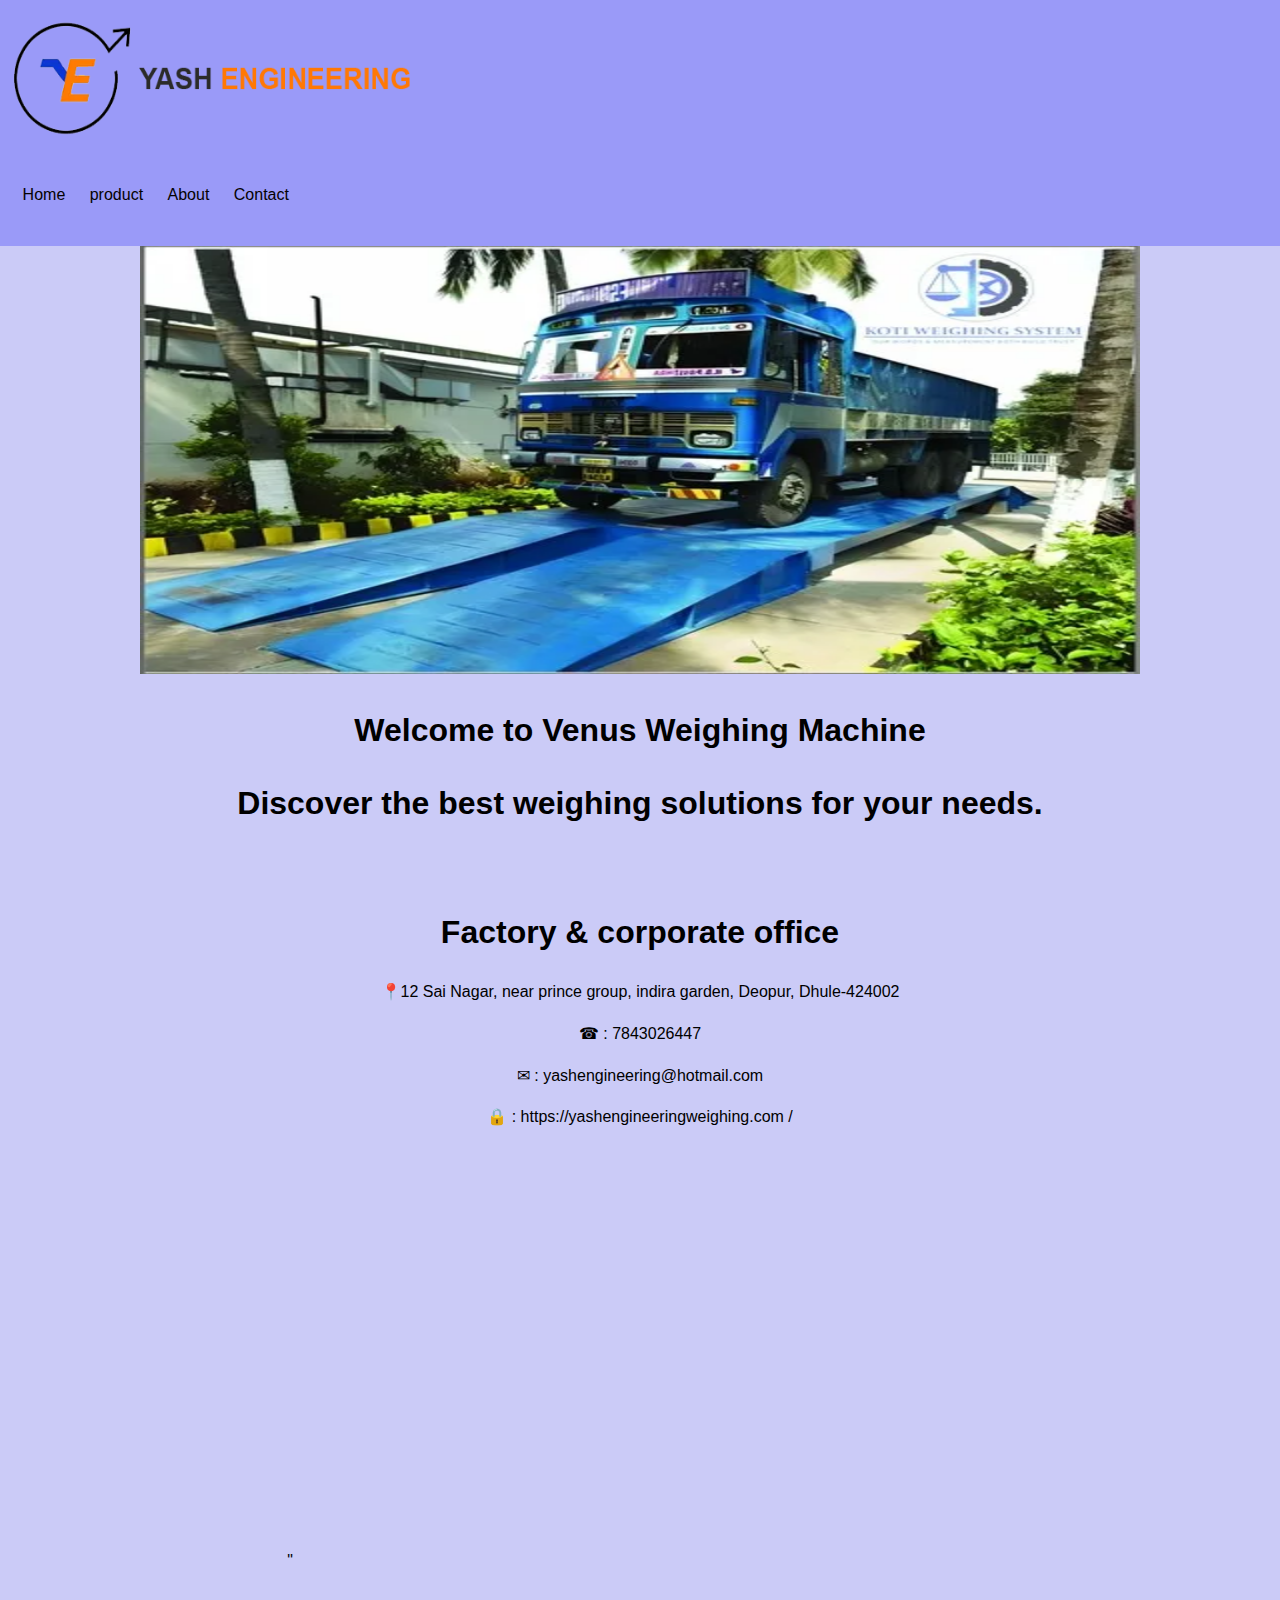
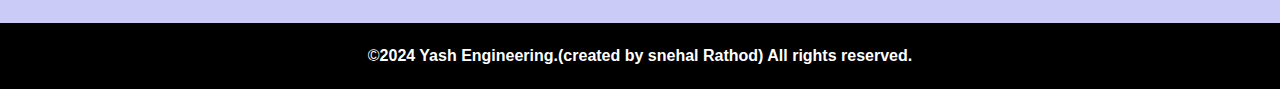
<file: product website/index.html>
<!DOCTYPE html>
<html lang="en">
<head>
    <meta charset="UTF-8">
    <meta name="viewport" content="width=device-width, initial-scale=1.0">
    <link rel="icon" href="image/yeicon (1).jpg" type="image/x-icon">
    <title>Home</title>
    <link rel="stylesheet" href="styles.css">
</head>
<body>

    <div class="background-image"></div>
       
    <header>
        
        <img src="image/yash-engineering-logo.png" width="400" height="136" alt="image">
        <nav>
            <ul>
              
                <li><a href="index.html"> Home </a>
                <li><a href="product.html"> product </a>
                <li><a href="About.html"> About </a>
                <li><a href="Contact.html"> Contact </a>
            </ul>
        </nav>
    </header>
    <div class="slideshow-container">
        <div class="slide fade">
            <img src="image/high-strength-pit-less-type-weighbridge-for-industrial-740.webp"  width="890" height="427.2" alt="Image 1">
        </div>
        <div class="slide fade">
            <img src="image/OIP (1).jpeg"width="890" height="427.2" alt="Image 2">
        </div>
        <div class="slide fade">
            <img src="image/venus_digital.jpeg"width="890" height="427.2" alt="Image 3">
        </div>
        <div class="slide fade">
            <img src="image/OIP.jpeg"width="890" height="427.2" alt="Image 4">
        </div>
    </div>
    <script src="pw.js"></script>
</body>
<section class="hero">
    <h1>Welcome to Venus Weighing Machine</h1>
    <h1>Discover the best weighing solutions for your needs.</h1>

</section>

    <section class="sneh">
            <div class="content left-content"> <body> <h1> <b>   Factory & corporate office  </b> </h1>
                <P> 📍12 Sai Nagar, near prince group, indira garden, Deopur, Dhule-424002</P>
                 <p>☎ : 7843026447</p>
                 <p>✉ : yashengineering@hotmail.com</p>
                 <p>🔒 : https://yashengineeringweighing.com /</p>
                 
    
            <div class="content right-content">
                "<iframe src="https://www.google.com/maps/embed?pb=!1m14!1m12!1m3!1d232.93581003606653!2d74.76844826599131!3d20.913407499568283!2m3!1f0!2f0!3f0!3m2!1i1024!2i768!4f13.1!5e0!3m2!1sen!2sin!4v1721824597868!5m2!1sen!2sin" width="700" height="400" style="border:0;" allowfullscreen="" loading="lazy" referrerpolicy="no-referrer-when-downgrade"></iframe>
<script src="pw.js"></script>
            </div>
        </div>
   </div>
   </section>
<footer>&copy;<b>2024 Yash Engineering.(created by snehal Rathod) All rights reserved.<b></footer>
</head>
</file>
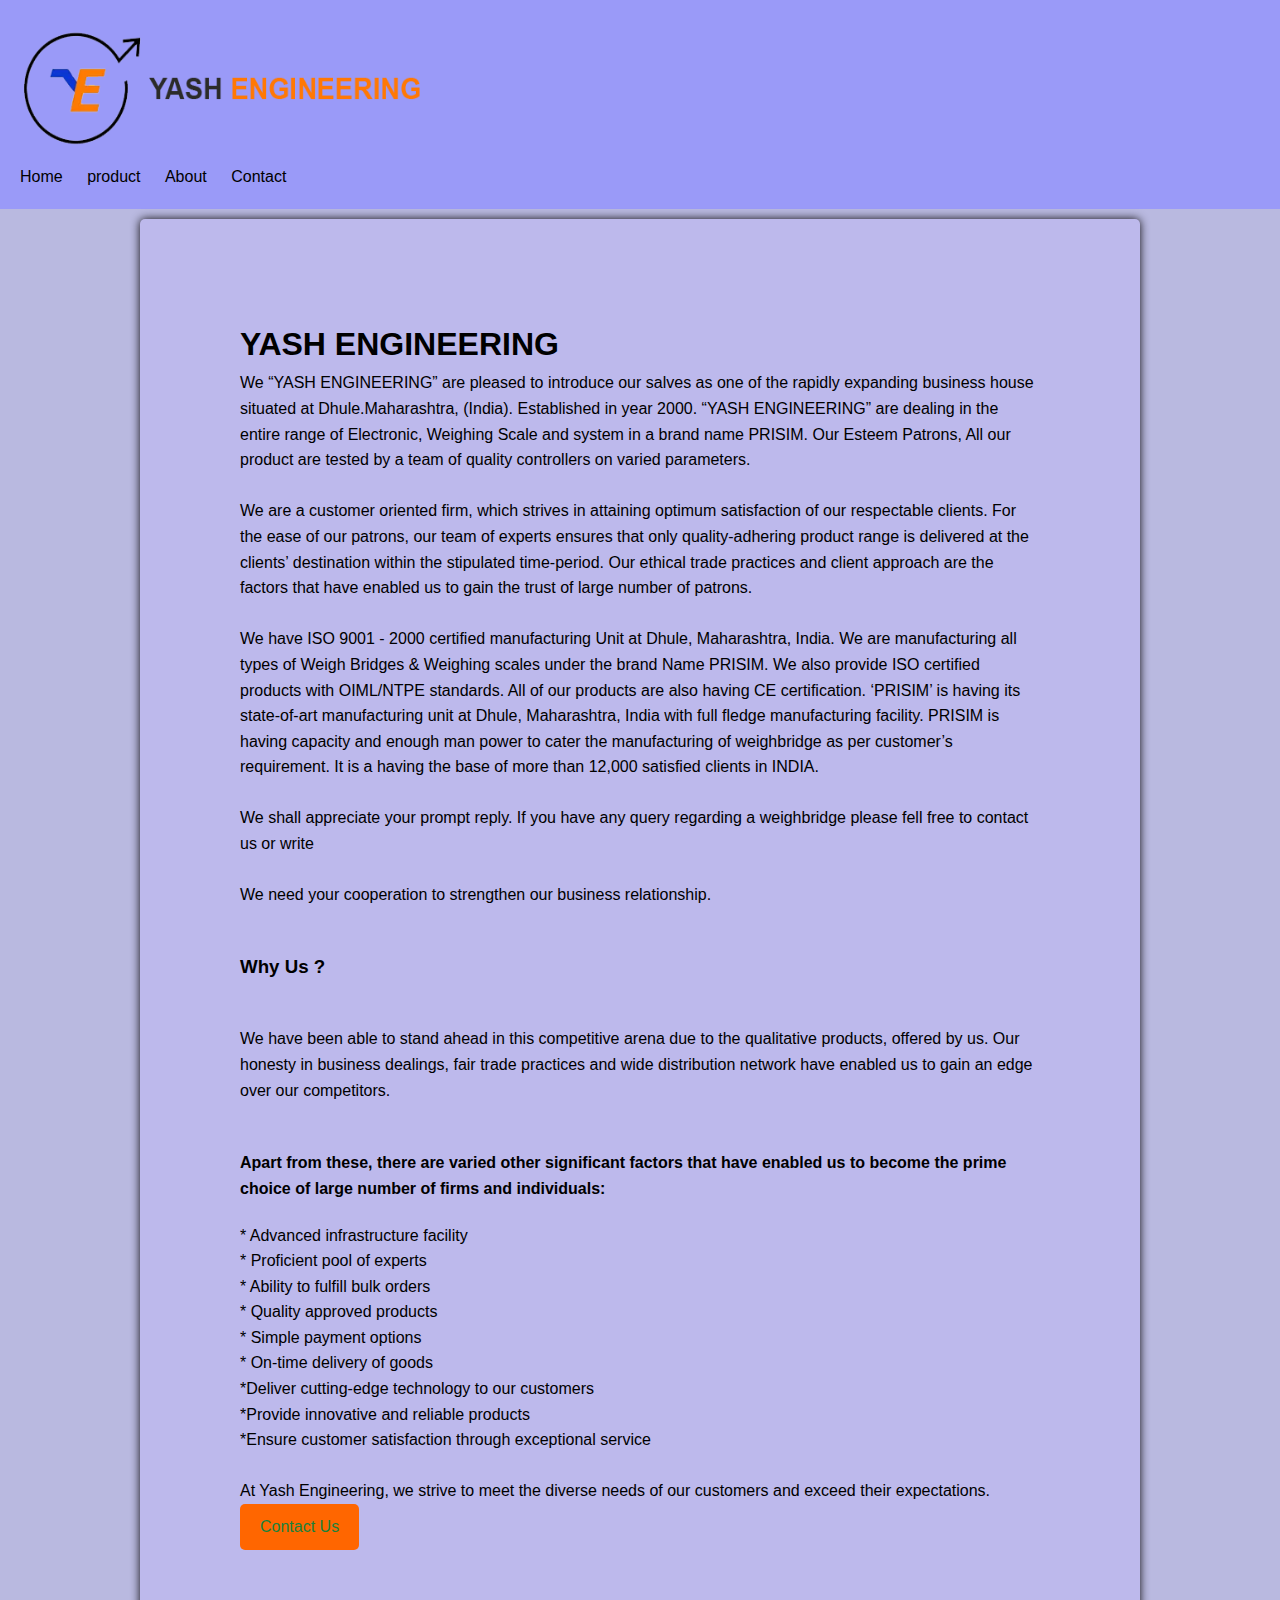
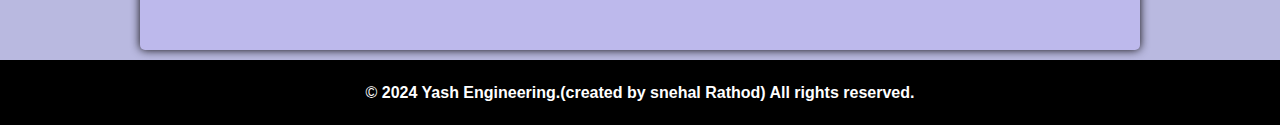
<file: About.html>
<!DOCTYPE html>
<html lang="en">
<head>
    <meta charset="UTF-8">
    <meta name="viewport" content="width=device-width, initial-scale=0.5">
    <link rel="icon" href="yeicon (1).jpg" type="image/x-icon">
    <title>About</title>
    <!DOCTYPE html>
    <html lang="en">
        </html>
    <head>
        <meta charset="UTF-8">
        <meta name="viewport" content="width=device-width, initial-scale=0.5">
        <title>About</title>
        <link rel="stylesheet" href="About.css">
    </head>
    <body>
        <header>
            <img src="yash-engineering-logo.png" width="400" height="136" alt="image">
            <nav>
            
                <ul>
                    <li><a href="index.html"> Home </a>
                    <li><a href="Product.html"> product </a>
                    <li><a href="About.html"> About </a>
                    <li><a href="Contact.html"> Contact </a>
                </ul>
            </nav>
        </header>
    </head>
    <body>
      <div class="container">
        <h1>YASH ENGINEERING</h1>
        <p>We “YASH ENGINEERING” are pleased to introduce our salves as one of the rapidly
            expanding business house situated at Dhule.Maharashtra, (India). Established in year 2000. “YASH
            ENGINEERING” are dealing in the entire range of Electronic, Weighing Scale and system in a brand
            name PRISIM. Our Esteem Patrons, All our product are tested by a team of quality controllers on varied
            parameters.</p>
            <br>
            <p>We are a customer oriented firm, which strives in attaining optimum satisfaction of our respectable
                clients. For the ease of our patrons, our team of experts ensures that only quality-adhering product range
                is delivered at the clients’ destination within the stipulated time-period. Our ethical trade practices and
                client approach are the factors that have enabled us to gain the trust of large number of patrons.
                </p>
                <br>
                <p>We have ISO 9001 - 2000 certified manufacturing Unit at Dhule, Maharashtra, India. We are
manufacturing all types of Weigh Bridges & Weighing scales under the brand Name PRISIM. We also
provide ISO certified products with OIML/NTPE standards. All of our products are also having CE
certification. ‘PRISIM’ is having its state-of-art manufacturing unit at Dhule, Maharashtra, India with full
fledge manufacturing facility. PRISIM is having capacity and enough man power to cater the manufacturing
of weighbridge as per customer’s requirement. It is a having the base of more than 12,000 satisfied clients
in INDIA. </p>
<br>
<p>We shall appreciate your prompt reply. If you have any query regarding a weighbridge please fell
    free to contact us or write</p>
    <br>
    <p>We need your cooperation to strengthen our business relationship.
    </p>
    <br>
    <p><b><h3>Why Us ?</h3></b></p>
    <br>
    <p>We have been able to stand ahead in this competitive arena due to the qualitative products,
        offered by us. Our honesty in business dealings, fair trade practices and wide distribution network have
        enabled us to gain an edge over our competitors.</p>
        <br>
        <p><b><h4>Apart from these, there are varied other significant factors that have enabled us to
            become the prime choice of large number of firms and individuals:</h4></b></p>
            
            <p>* Advanced infrastructure facility</p>
            <P>* Proficient pool of experts</P>
            <p>* Ability to fulfill bulk orders</p>
            <P>* Quality approved products</P>
            <P>* Simple payment options</P>
            <p>* On-time delivery of goods</p>
          <p>*Deliver cutting-edge technology to our customers</p>
          <p>*Provide innovative and reliable products</p>
          <p>*Ensure customer satisfaction through exceptional service</p>
    <br>
        <p>At Yash Engineering, we strive to meet the diverse needs of our customers and exceed their expectations.</p>
        <a href="contact.html" class="btn">Contact Us</a>
      </div>
            
        </section>
        <footer>
            <p>&copy; <b>2024 Yash Engineering.(created by snehal Rathod) All rights reserved.<b></p>
        </footer>
    </body>
</file>
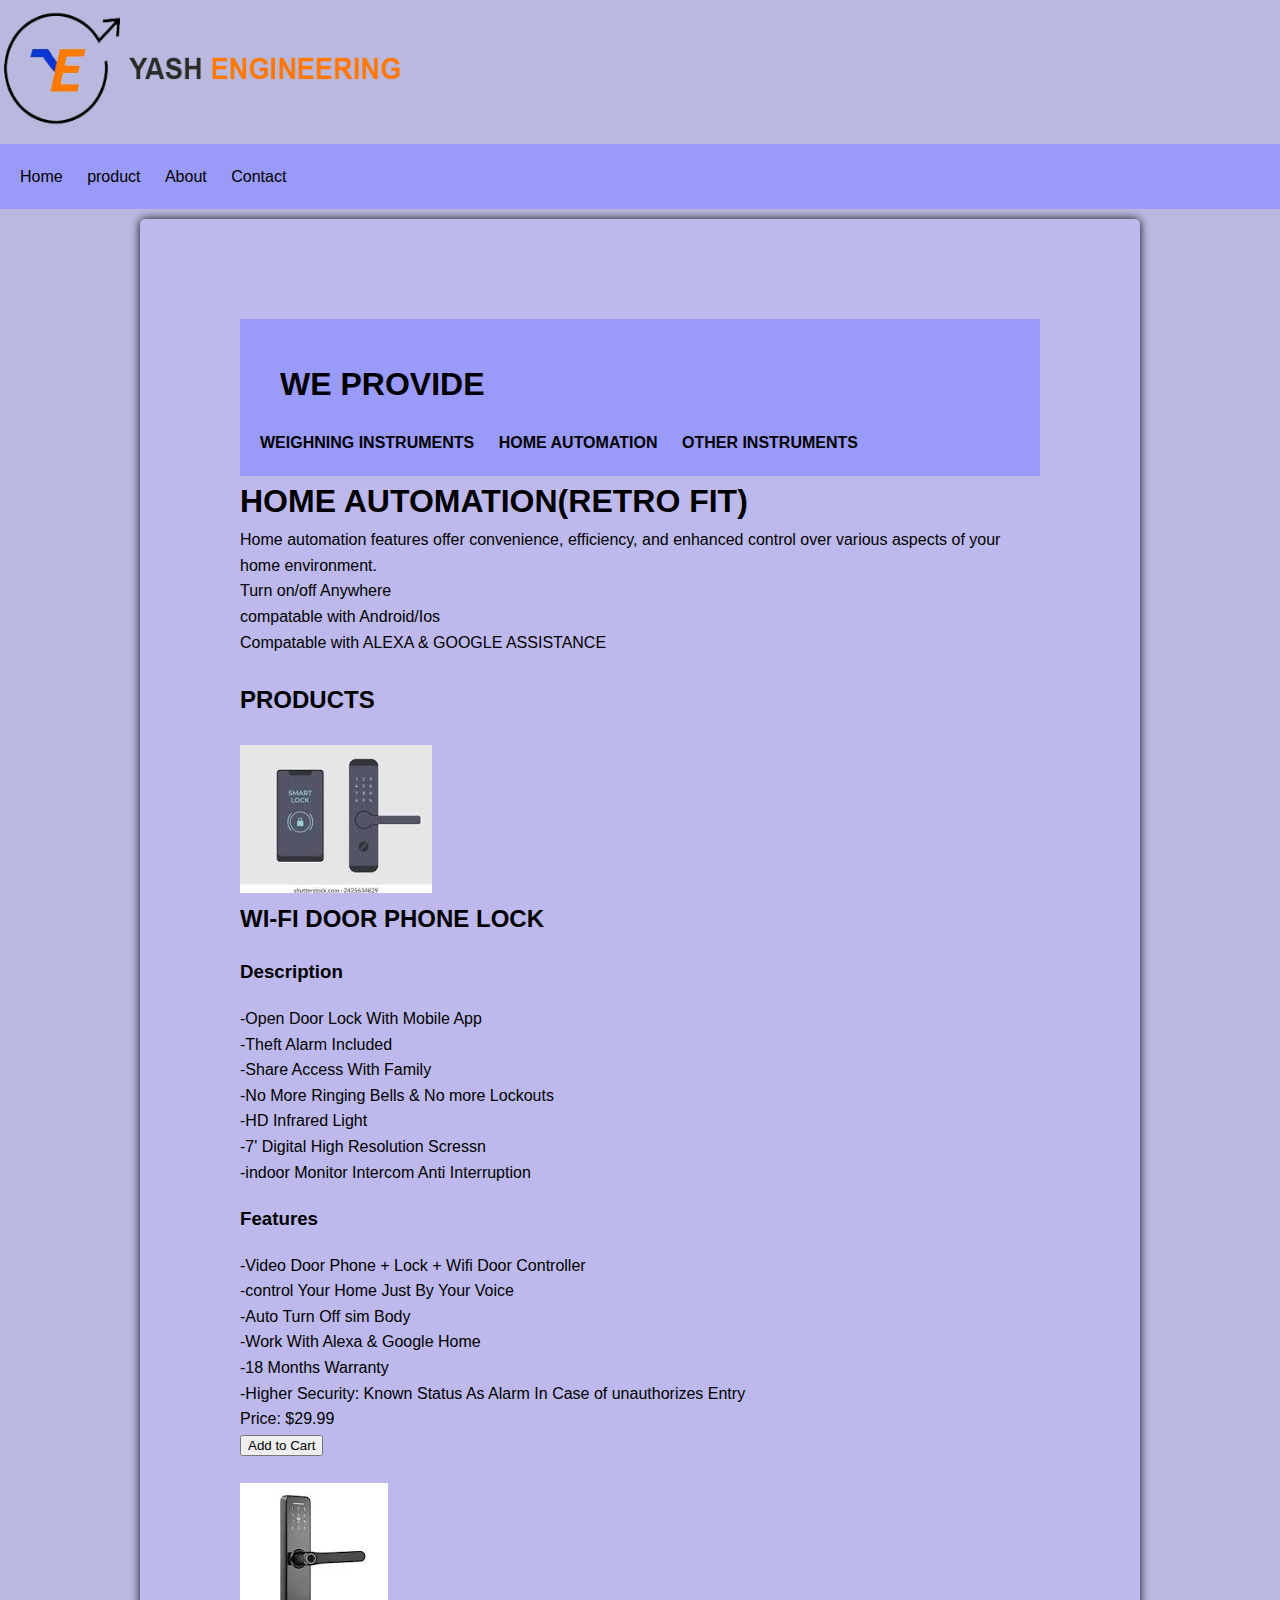
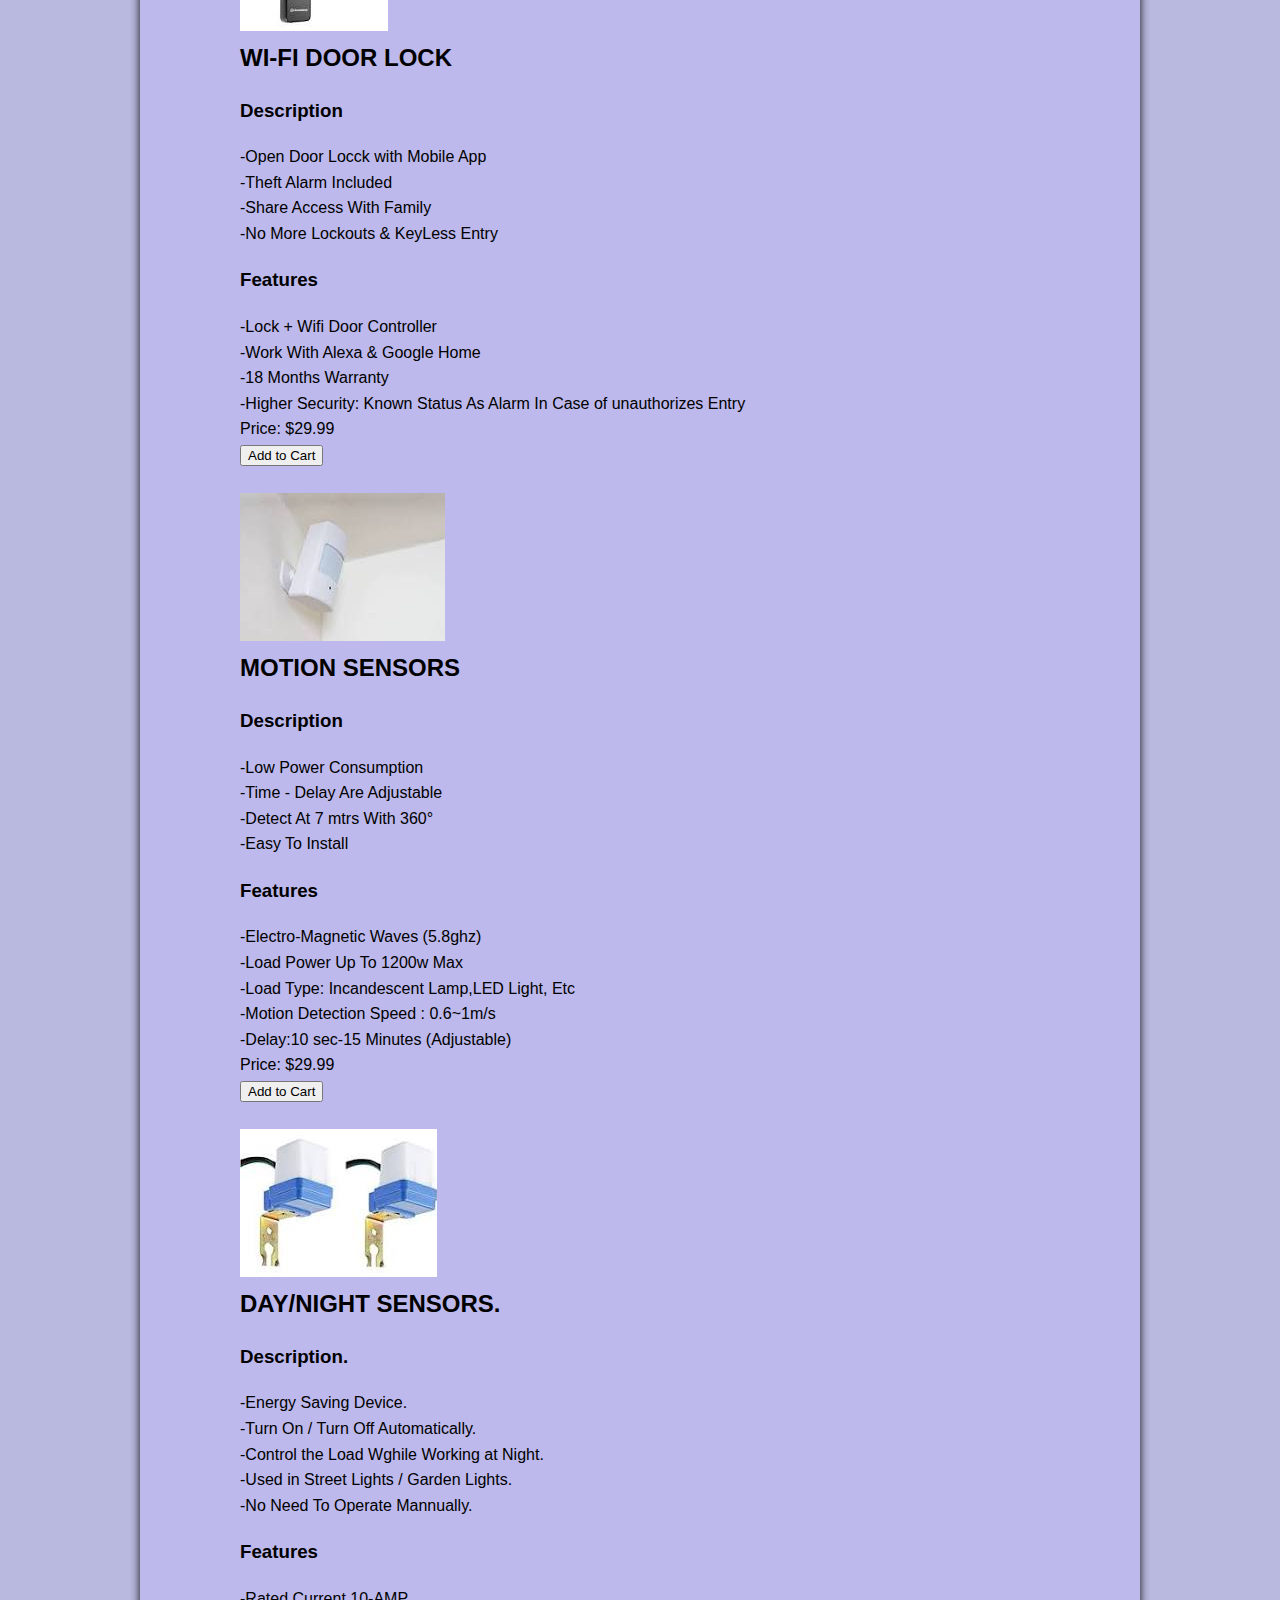
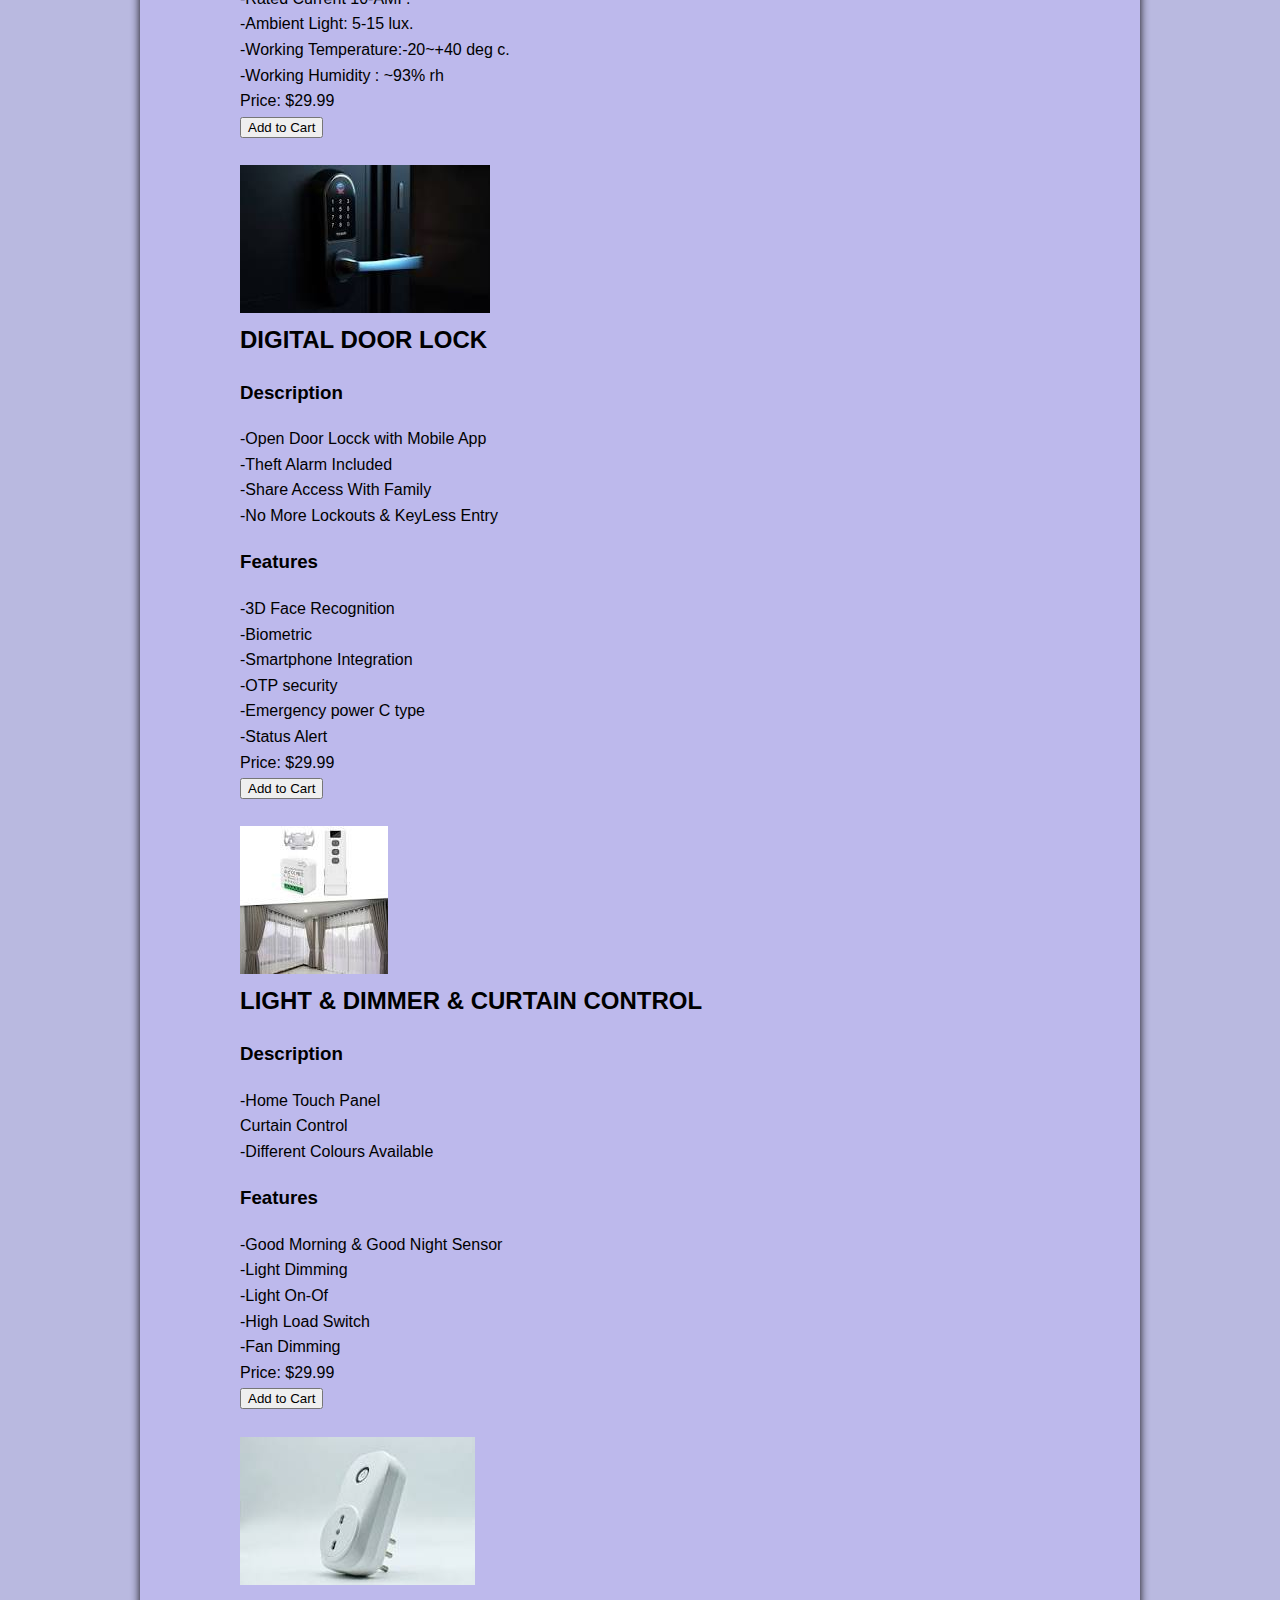
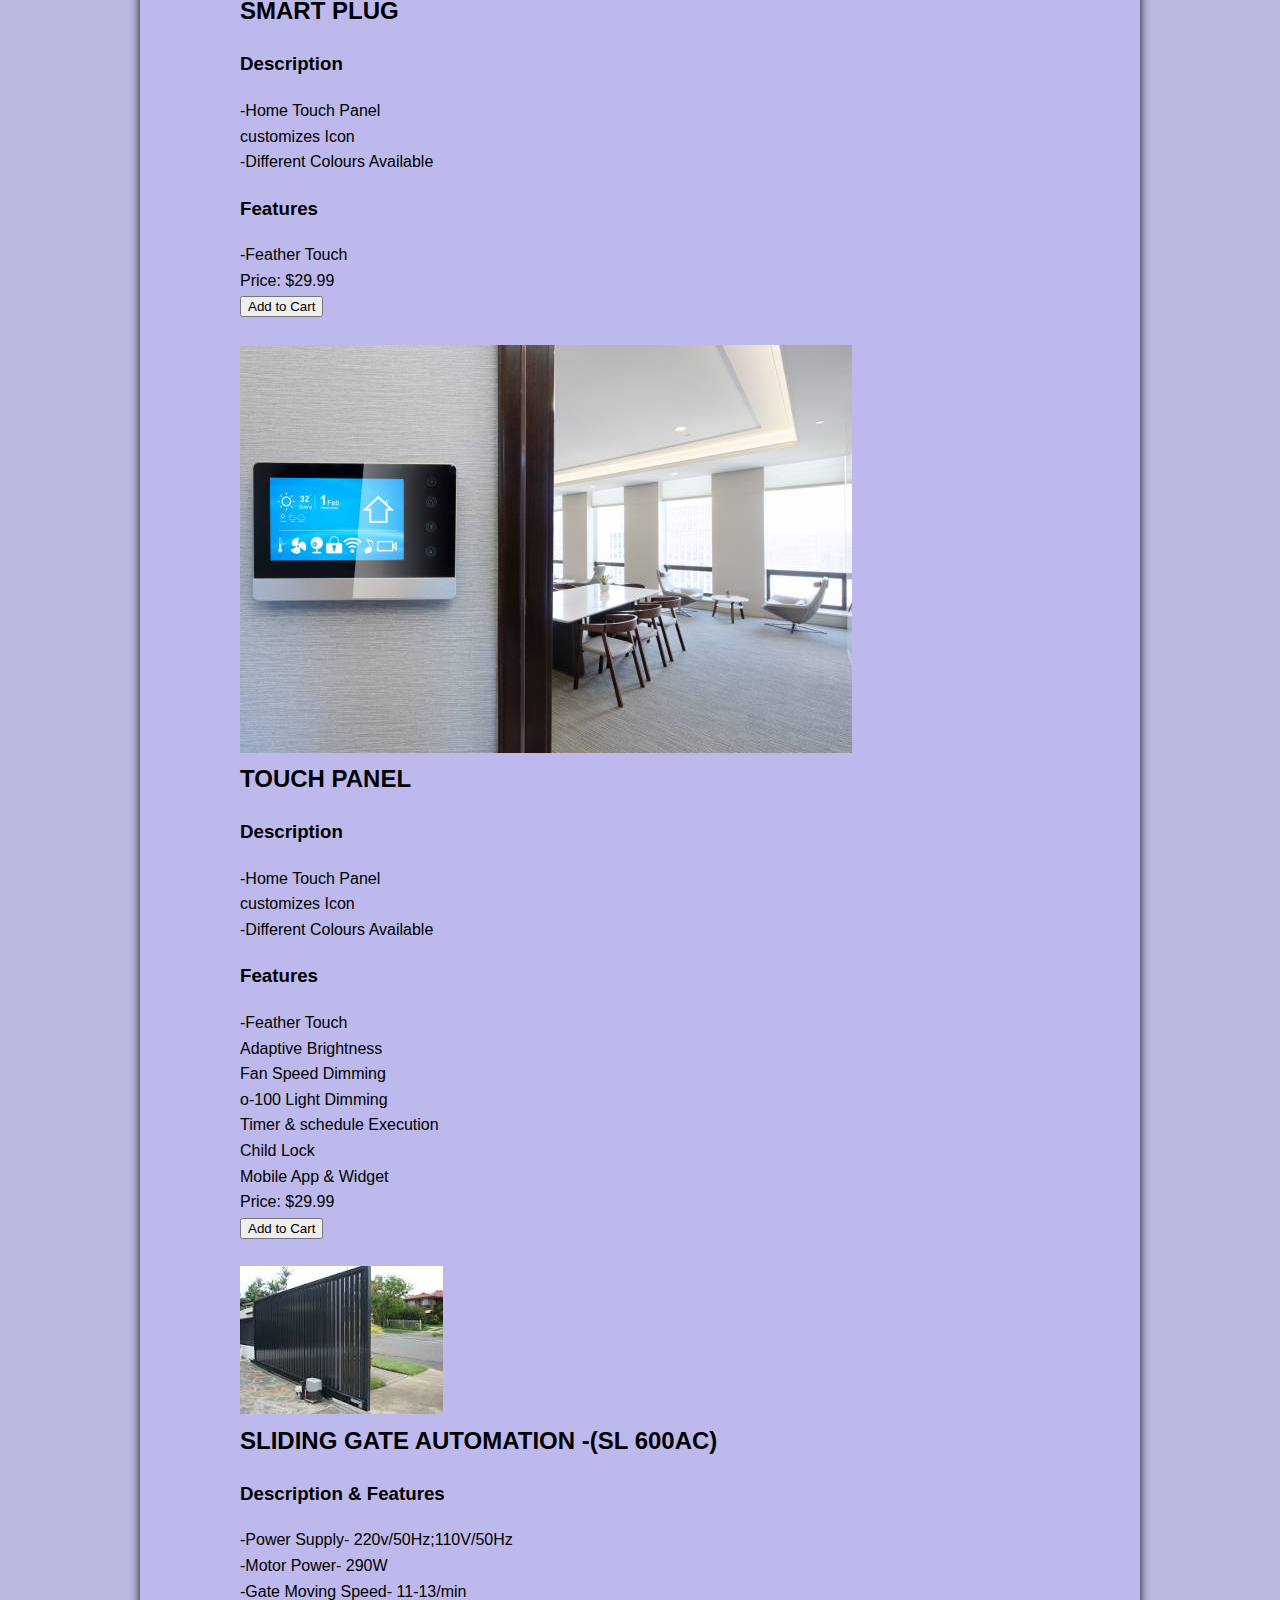
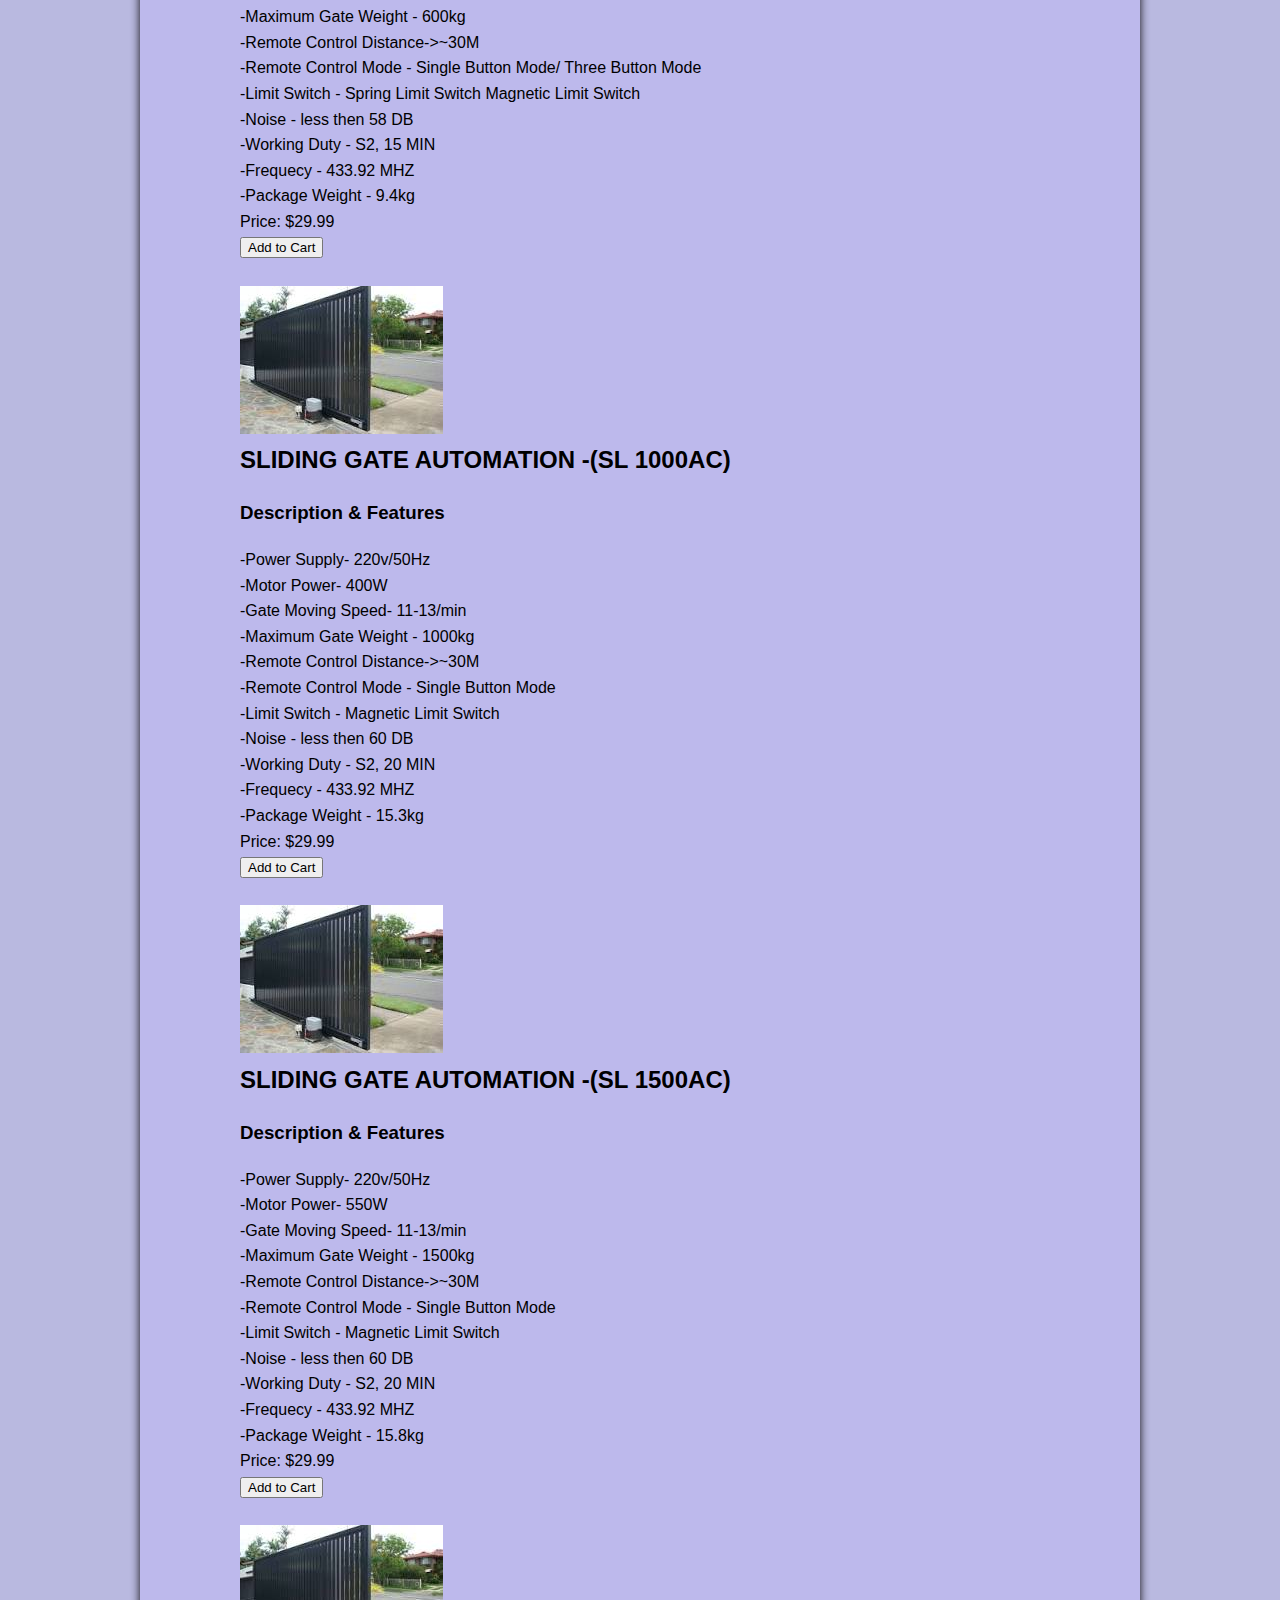
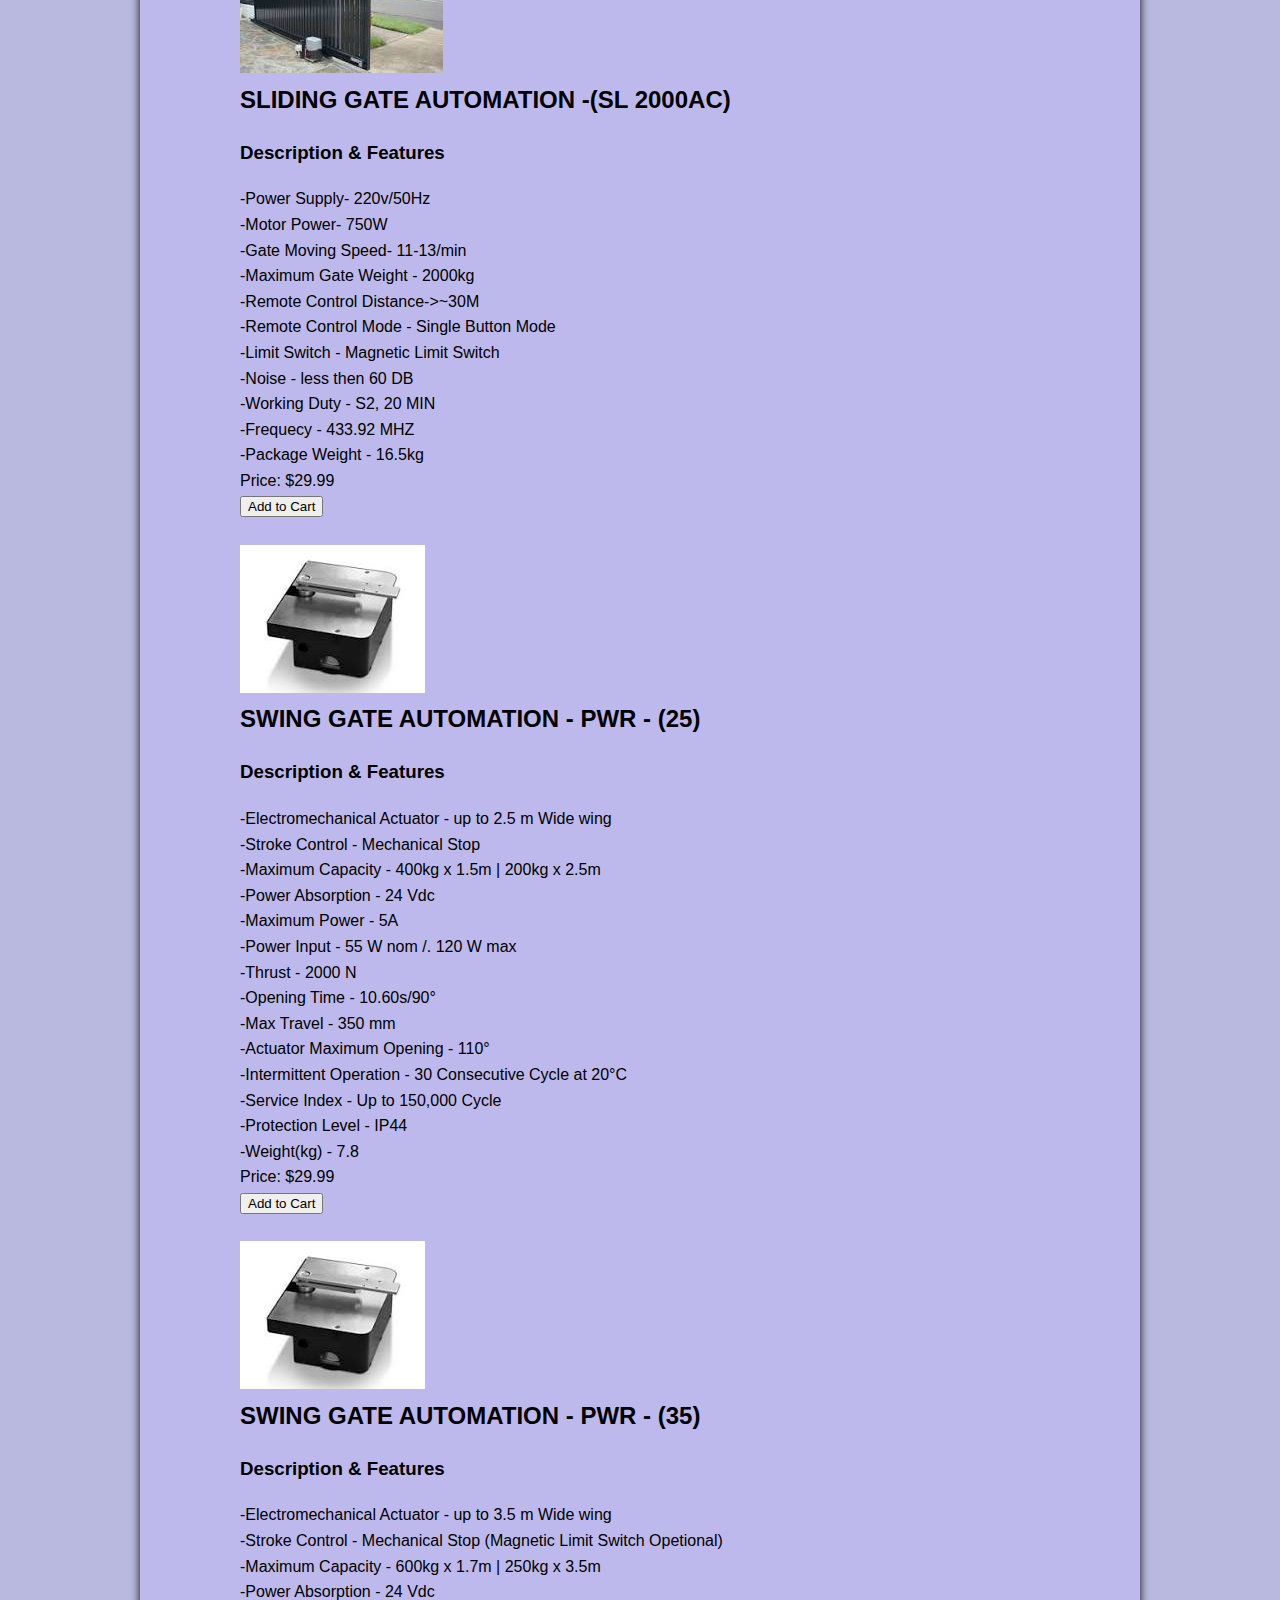
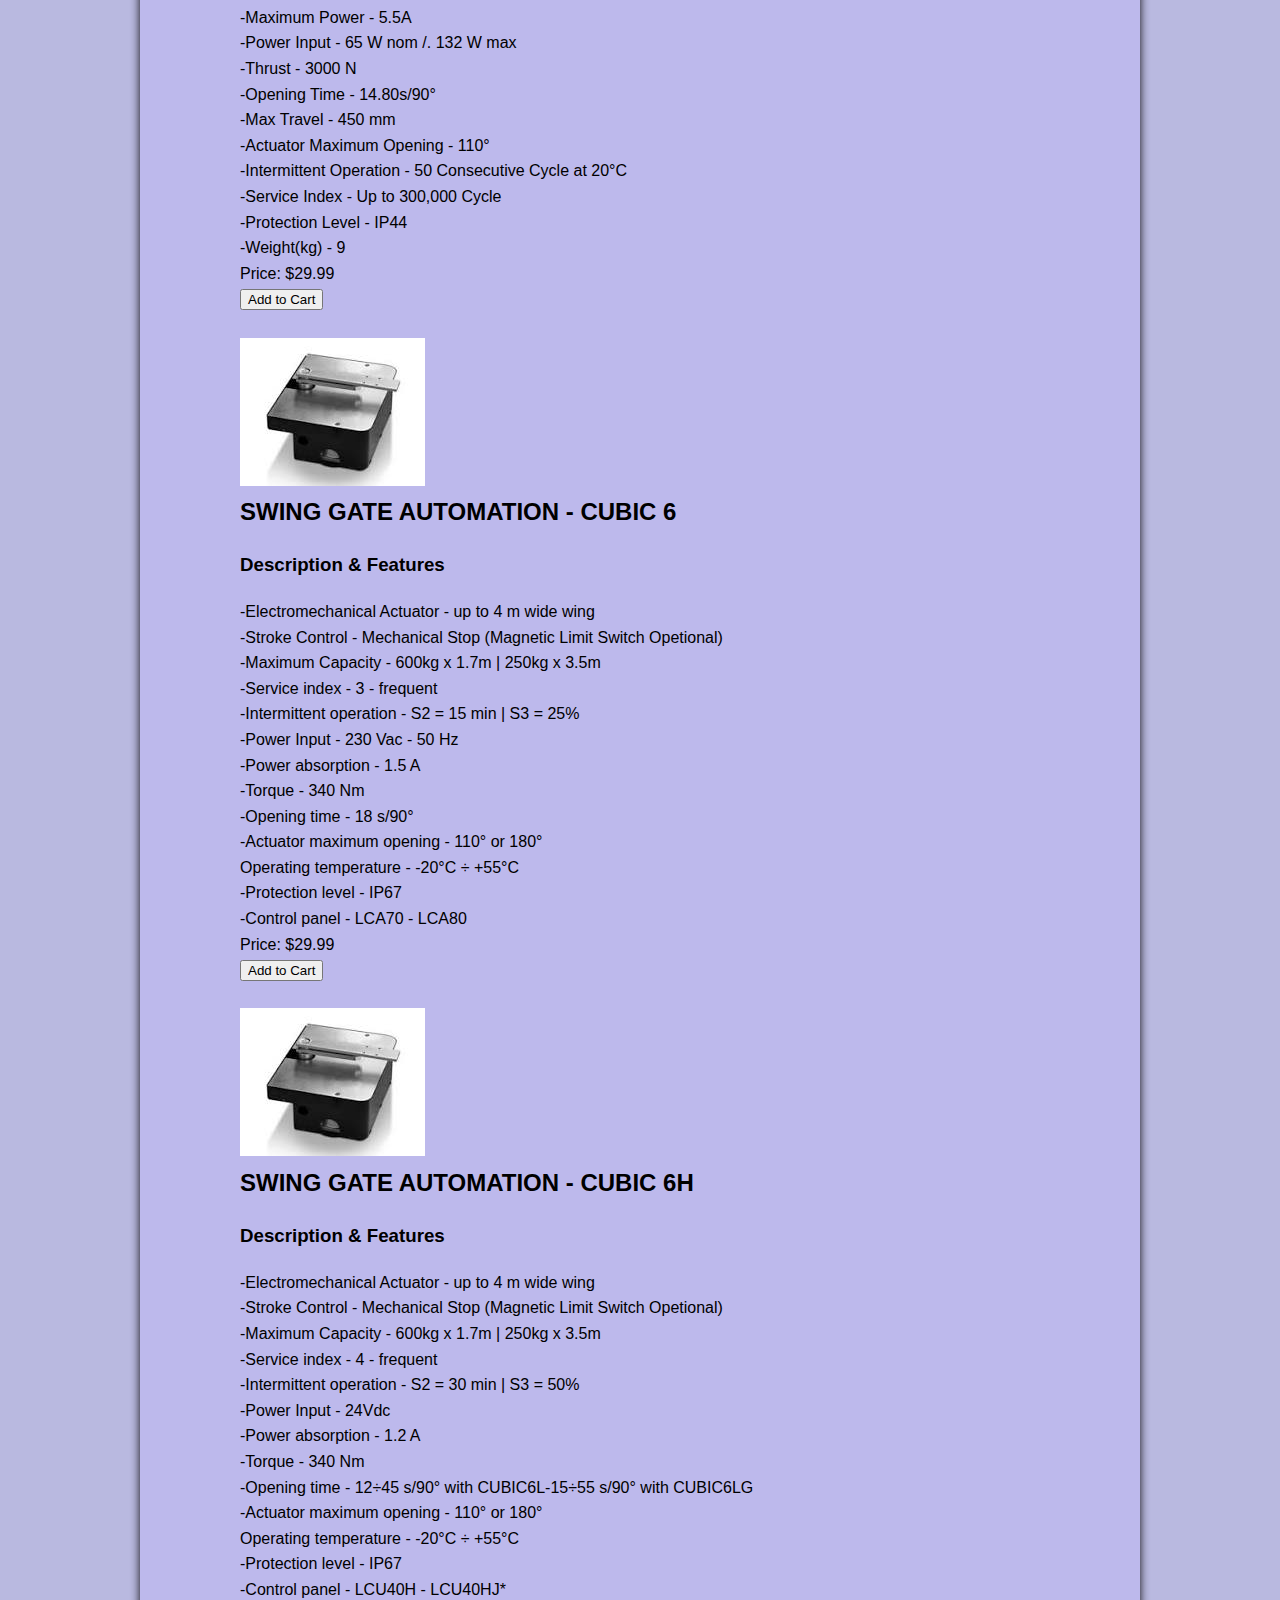
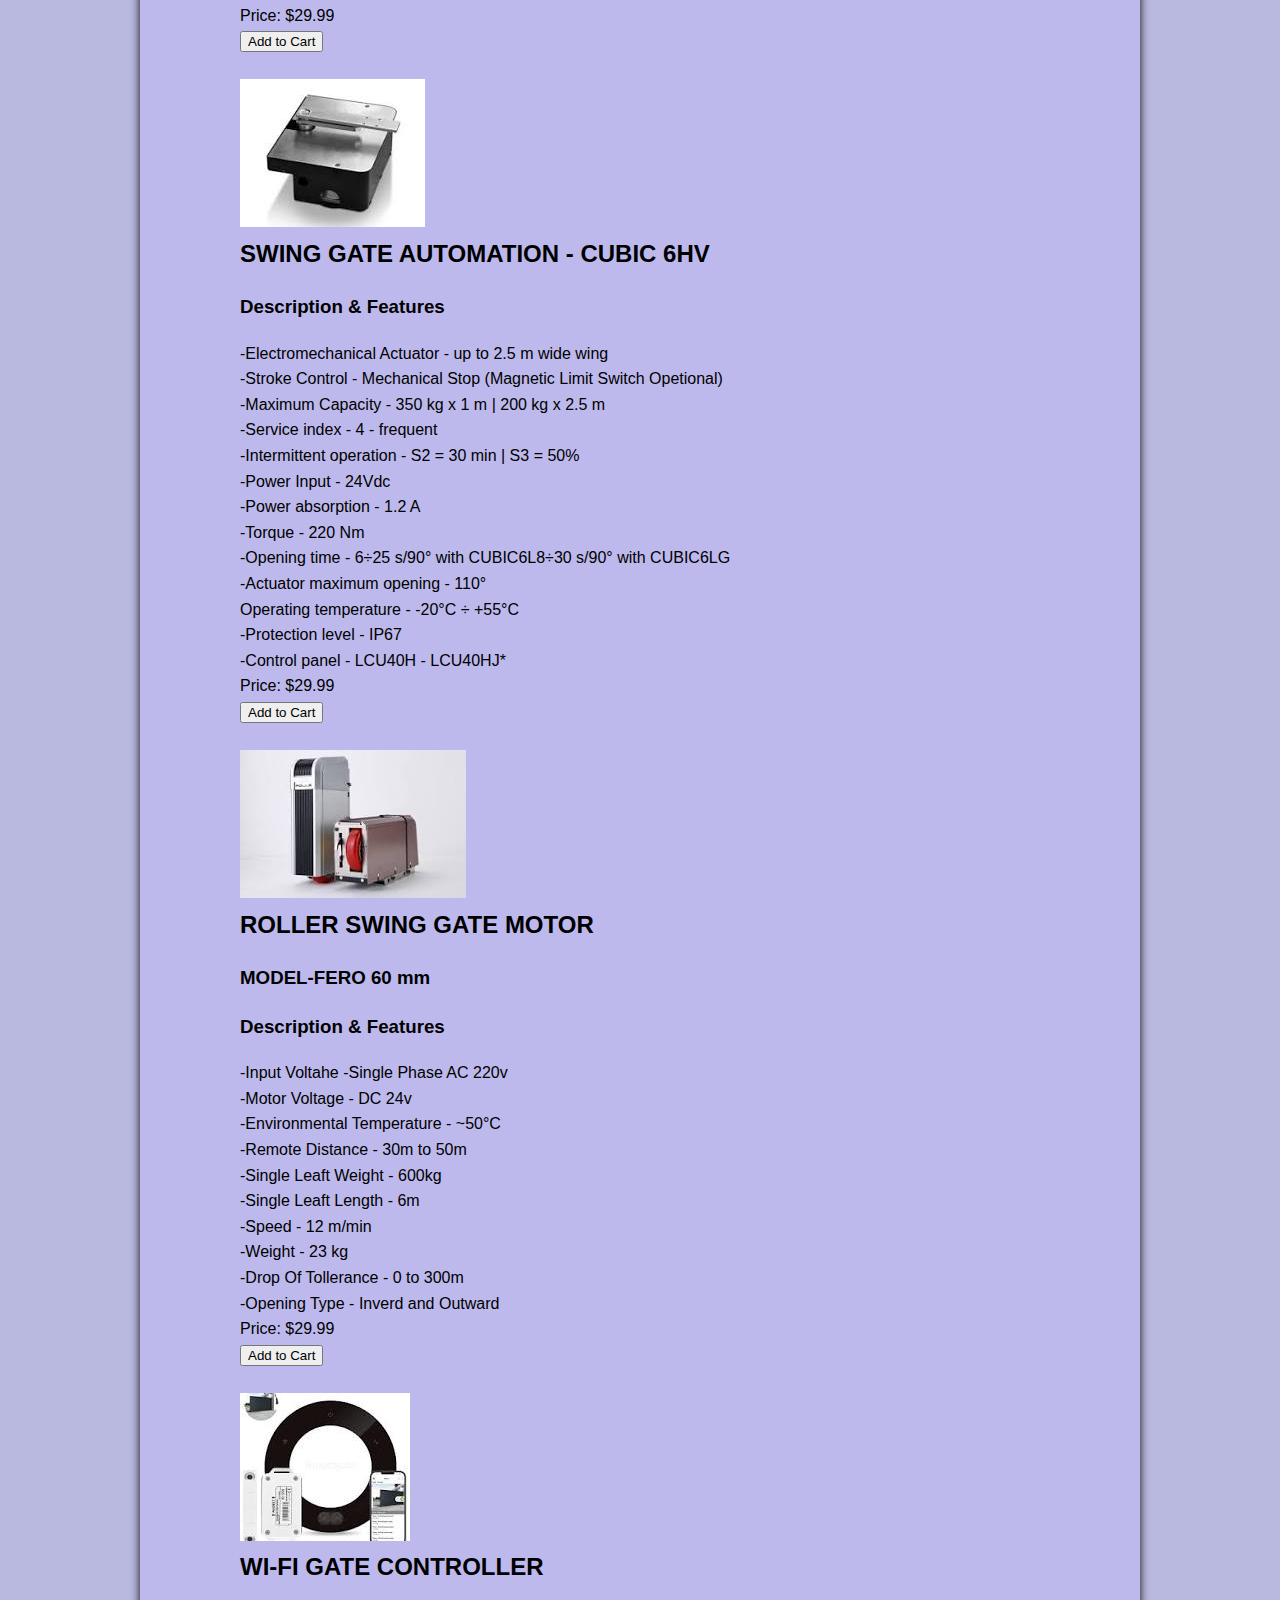
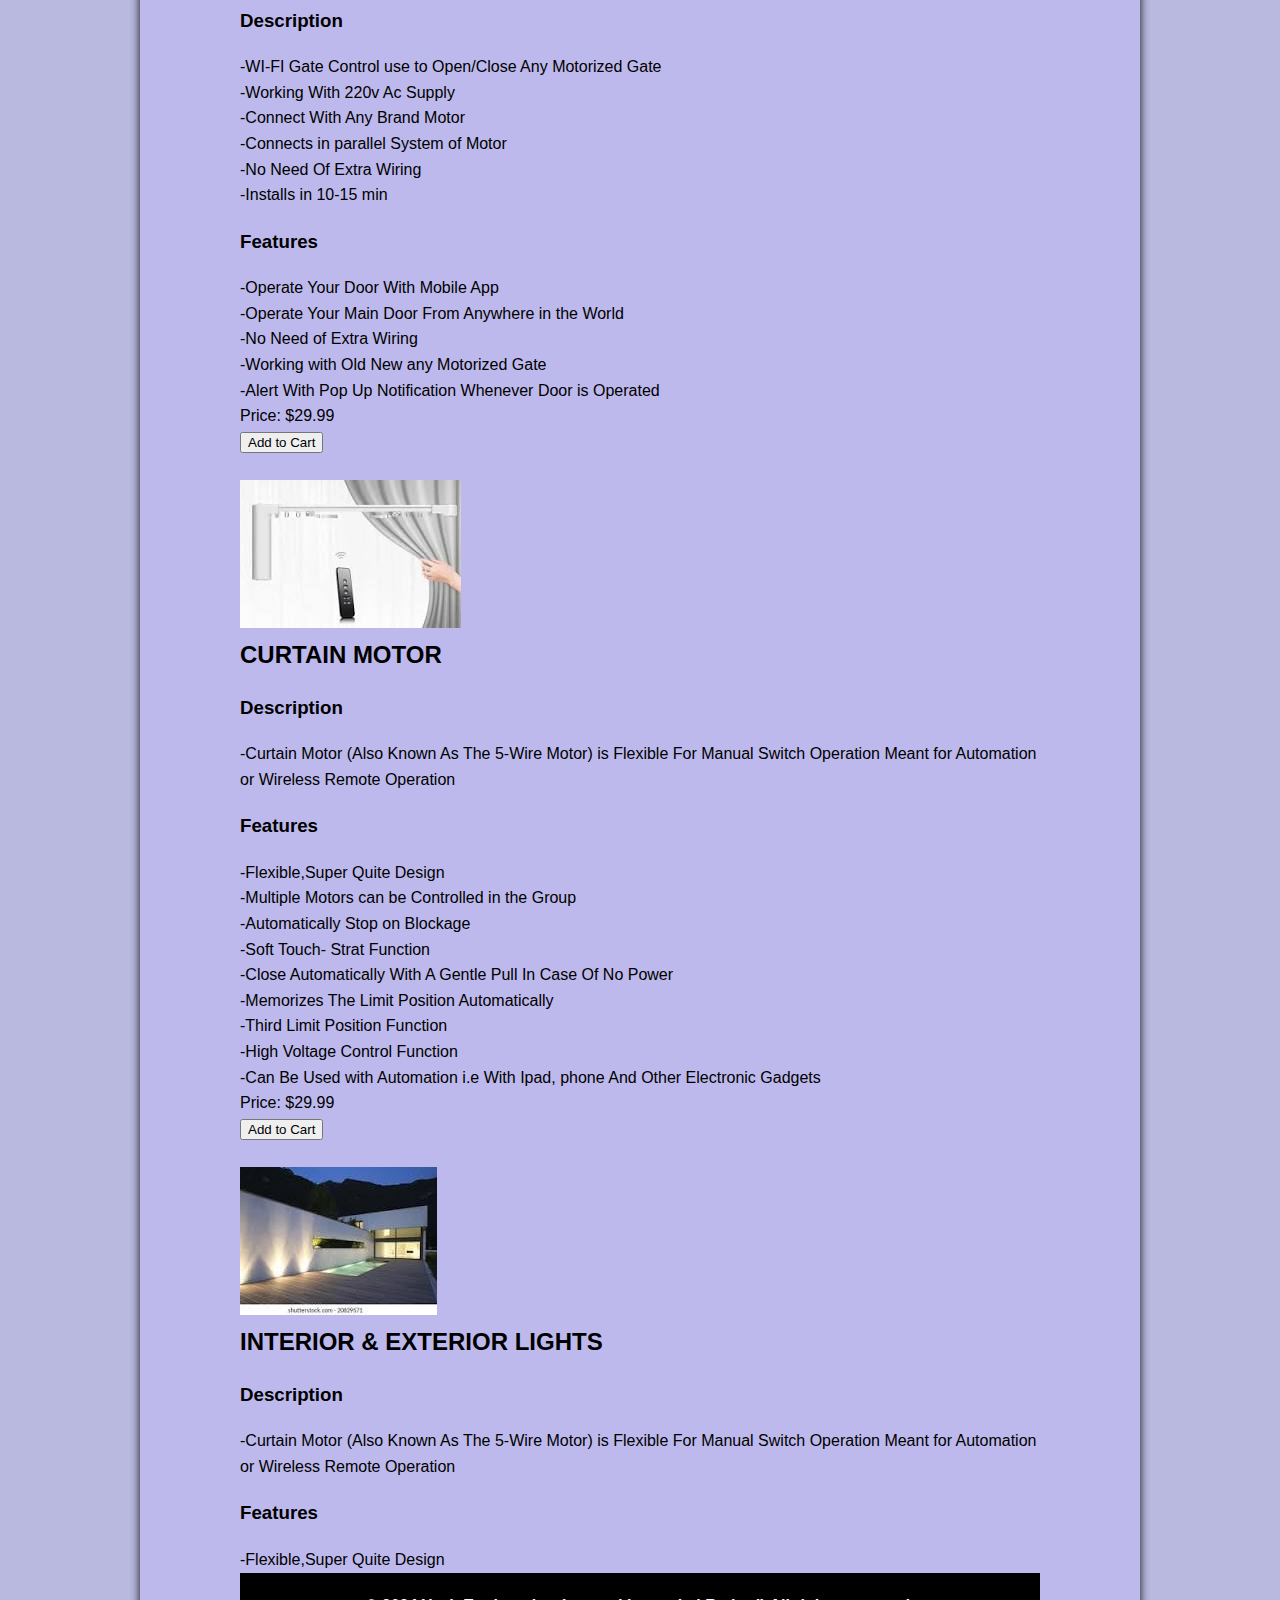
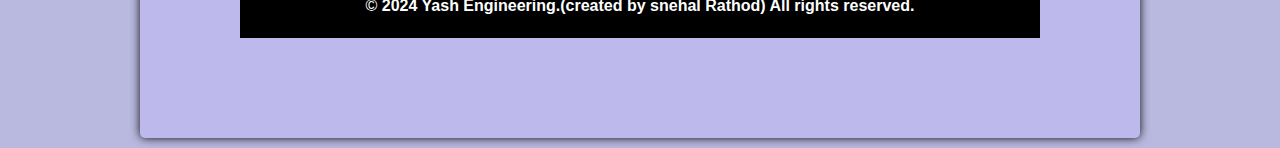
<file: Home automation.html>
<!DOCTYPE html>
<html lang="en">
<head>
    <meta charset="UTF-8">
    <meta name="viewport" content="width=device-width, initial-scale=0.5">
    <link rel="icon" href="yeicon (1).jpg" type="image/x-icon">
    <img src="yash-engineering-logo.png" width="400" height="136" alt="image">
   
    <title>Product</title>
    <!DOCTYPE html>
    <html lang="en">
    <head>
        <meta charset="UTF-8">
        <meta name="viewport" content="width=device-width, initial-scale=0.5">
        <title>product</title>
        <link rel="stylesheet" href="homeautomation.css">
    </head>
    <body>
        <header>
            <nav>
            
                <ul>
                    <li><a href="index.html"> Home </a>
                    <li><a href="Product.html"> product </a>
                    <li><a href="About.html"> About </a>
                    <li><a href="Contact.html"> Contact </a>
                </ul>
            </nav>
        </header>
    </head>
    <body>
      <div class="container">
        <div class="product">
             <header>
      <nav>
           <header>
            <h1>WE PROVIDE</h1>
           </header> 
        <ul>
            <li><a href="Product.html"> <b>WEIGHNING INSTRUMENTS</b></a>
            <li><a href="Home automation.html"><B>HOME AUTOMATION</B></a>
            <li><a href="Other Instruments.html"><b> OTHER INSTRUMENTS</b></a>
          
        </ul>
    </nav>
    </header>
        </section>

    <head>
        <div class="abhishek">
       <h1> HOME AUTOMATION(RETRO FIT) </h1>
    </head>
    <p>Home automation features offer convenience, efficiency, and enhanced control over various aspects of your home environment.</p>
    <p>Turn on/off Anywhere <br>
       compatable with Android/Ios <br>
       Compatable with ALEXA & GOOGLE ASSISTANCE</p>
      <BR>
        <h2> PRODUCTS</h2>
        <br>
        <p>



        </p>

        <div class="automation product ">
            <img src="WI-FI DOOR PHONE LOCK.jpeg" alt="Product 1">
            <h2>WI-FI DOOR PHONE LOCK</h2>
            <head><h3>Description </h3></head>
            <P> -Open Door Lock With Mobile App</P>
            <p> -Theft Alarm Included</p>
            <p> -Share Access With Family</p>
            <p> -No More Ringing Bells & No more Lockouts</p>
            <p> -HD Infrared Light</p>
            <p> -7' Digital High Resolution Scressn</p>
            <p> -indoor Monitor Intercom Anti Interruption</p>
            
                <h3>Features </h3>
            <p>-Video Door Phone + Lock + Wifi Door Controller</p>
            <p>-control Your Home Just By Your Voice</p>
            <p>-Auto Turn Off sim Body</p>
            <p>-Work With Alexa & Google Home</p>
            <p>-18 Months Warranty</p>
            <p>-Higher Security: Known Status As Alarm In Case of unauthorizes Entry</p>
            <p>Price: $29.99</p>
  <button>Add to Cart</button>

<br>
<head>
    <br>
</head>
            <div class="automation product ">
                <img src="WI-FI DOOR LOCK.jpeg" alt="Product 2">
                <h2>WI-FI DOOR LOCK</h2>
                <head><h3>Description </h3></head>
                <P> -Open Door Locck with Mobile App</P>
                <p> -Theft Alarm Included</p>
                <p> -Share Access With Family</p>
                <p> -No More Lockouts & KeyLess Entry </p>
                
                    <h3>Features </h3>
                <p>-Lock + Wifi Door Controller</p>
                <p>-Work With Alexa & Google Home</p>
                <p>-18 Months Warranty</p>
                <p>-Higher Security: Known Status As Alarm In Case of unauthorizes Entry</p>
                <p>Price: $29.99</p>
  <button>Add to Cart</button>

<br>
<head>
    <br>
</head> 
<div class="automation product ">
    <img src="MOTION SENSORS.jpeg" alt="Product 3">
    <h2>MOTION SENSORS</h2>
    <head><h3>Description </h3></head>
    <P> -Low Power Consumption</P>
    <p> -Time - Delay Are Adjustable</p>
    <p> -Detect At 7 mtrs With 360°</p>
    <p> -Easy To Install</p>
    
        <h3>Features </h3>
    <p>-Electro-Magnetic Waves (5.8ghz)</p>
    <p>-Load Power Up To 1200w Max</p>
    <p>-Load Type: Incandescent Lamp,LED Light, Etc</p>
    <p>-Motion Detection Speed : 0.6~1m/s </p>
    <p>-Delay:10 sec-15 Minutes (Adjustable)</p>
    <p>Price: $29.99</p>
  <button>Add to Cart</button> 
  <br>
  <head>
    <Br>
  </head>              
  <div class="automation product ">
    <img src="DAYNIGHT SENSORS..jpeg" alt="Product 4">
    <h2>DAY/NIGHT SENSORS. </h2>
    <head><h3>Description. </h3></head>
    <P> -Energy Saving Device. </P>
    <p> -Turn On / Turn Off Automatically. </p>
    <p> -Control the Load Wghile Working at Night. </p>
    <p> -Used in Street Lights / Garden Lights. </p>
    <p> -No Need To Operate Mannually.</p>
    
        <h3>Features </h3>
    <p>-Rated Current 10-AMP.</p>
    <p>-Ambient Light: 5-15 lux. </p>
    <p>-Working Temperature:-20~+40 deg c.</p>
    <p>-Working Humidity : ~93% rh</p>
    <p>Price: $29.99</p>
<button>Add to Cart</button>
<br>
<head>
<br>
</head> 


<div class="automation product ">
    <img src="DIGITAL DOOR LOCK.jpeg" alt="Product 5">
    <h2>DIGITAL DOOR LOCK</h2>
    <head><h3>Description </h3></head>
    <P> -Open Door Locck with Mobile App</P>
    <p> -Theft Alarm Included</p>
    <p> -Share Access With Family</p>
    <p> -No More Lockouts & KeyLess Entry </p>
    
        <h3>Features </h3>
    <p>-3D Face Recognition</p>
    <p>-Biometric</p>
    <p>-Smartphone Integration</p>
    <p>-OTP security</p>
    <p>-Emergency power C type</p>
    <p>-Status Alert</p>
    <p>Price: $29.99</p>
<button>Add to Cart</button>

<br>
<head>
<br>
</head> 
<div class="automation product ">
    <img src="LIGHT & DIMMER & CURTAIN CONTROL.jpeg" alt="Product 6">
    <h2>LIGHT & DIMMER & CURTAIN CONTROL</h2>
    <head><h3>Description </h3></head>
    <P> -Home Touch Panel </P>
    <p> Curtain Control </p>
    <p> -Different Colours Available</p>
        <h3>Features </h3>
    <p>-Good Morning & Good Night Sensor</p>
    <p>-Light Dimming</p>
    <p>-Light On-Of</p>
    <p>-High Load Switch</p>
    <p>-Fan Dimming</p>
    <p>Price: $29.99</p>
<button>Add to Cart</button>

<br>
<head>
<br>
</head> 
<div class="automation product ">
    <img src="SMART PLUG.jpeg" alt="Product 7">
    <h2>SMART PLUG</h2>
    <head><h3>Description </h3></head>
    <P> -Home Touch Panel </P>
    <p> customizes Icon</p>
    <p> -Different Colours Available</p>
        <h3>Features </h3>
    <p>-Feather Touch</p>
    <p>Price: $29.99</p>
<button>Add to Cart</button>

<br>
<head>
<br>
</head> 
<div class="automation product ">
    <img src="TOUCH PANEL.jpg" alt="Product 8">
    <h2>TOUCH PANEL </h2>
    <head><h3>Description </h3></head>
    <P> -Home Touch Panel </P>
    <p> customizes Icon</p>
    <p> -Different Colours Available</p>
        <h3>Features </h3>
    <p>-Feather Touch</p>
    <P>Adaptive Brightness</P>
    <p> Fan Speed Dimming</p>
    <p> o-100 Light Dimming</p>
    <p>Timer & schedule Execution</p>
    <p> Child Lock</p>
    <p>Mobile App & Widget</p>
    <p>Price: $29.99</p>
<button>Add to Cart</button>


<br>

<head>

<br>
</head>
<div class="automation product ">
    <img src="SLIDING GATE AUTOMATION -(SL 600AC).jpeg" alt="Product 9">
    <h2>SLIDING GATE AUTOMATION -(SL 600AC)</h2>
    <head><h3>Description & Features </h3></head>
    <P> -Power Supply- 220v/50Hz;110V/50Hz </P>
    <p> -Motor Power- 290W</p>
    <p> -Gate Moving Speed- 11-13/min</p>
    <p> -Maximum Gate Weight - 600kg </p>
    <p> -Remote Control Distance->~30M</p>
    <p> -Remote Control Mode - Single Button Mode/ Three Button Mode</p>
    <p> -Limit Switch - Spring Limit Switch Magnetic Limit Switch</p>
    <p> -Noise - less then 58 DB</p>
    <p> -Working Duty - S2, 15 MIN</p>
    <p> -Frequecy - 433.92 MHZ</p>
    <p> -Package Weight - 9.4kg</p>
    <p>Price: $29.99</p>
<button>Add to Cart</button>

<br>
<head>
<br>
</head> 
<div class="automation product ">
    <img src="SLIDING GATE AUTOMATION -(SL 600AC).jpeg" alt="Product 10">
    <h2>SLIDING GATE AUTOMATION -(SL 1000AC)</h2>
    <head><h3>Description & Features </h3></head>
    <P> -Power Supply- 220v/50Hz</P>
    <p> -Motor Power- 400W</p>
    <p> -Gate Moving Speed- 11-13/min</p>
    <p> -Maximum Gate Weight - 1000kg </p>
    <p> -Remote Control Distance->~30M</p>
    <p> -Remote Control Mode - Single Button Mode</p>
    <p> -Limit Switch - Magnetic Limit Switch</p>
    <p> -Noise - less then 60 DB</p>
    <p> -Working Duty - S2, 20 MIN</p>
    <p> -Frequecy - 433.92 MHZ</p>
    <p> -Package Weight - 15.3kg</p>
    <p>Price: $29.99</p>
<button>Add to Cart</button>

<br>
<head>
<br>
</head> 
<div class="automation product ">
    <img src="SLIDING GATE AUTOMATION -(SL 600AC).jpeg" alt="Product 11">
    <h2>SLIDING GATE AUTOMATION -(SL 1500AC)</h2>
    <head><h3>Description & Features </h3></head>
    <P> -Power Supply- 220v/50Hz</P>
    <p> -Motor Power- 550W</p>
    <p> -Gate Moving Speed- 11-13/min</p>
    <p> -Maximum Gate Weight - 1500kg </p>
    <p> -Remote Control Distance->~30M</p>
    <p> -Remote Control Mode - Single Button Mode</p>
    <p> -Limit Switch - Magnetic Limit Switch</p>
    <p> -Noise - less then 60 DB</p>
    <p> -Working Duty - S2, 20 MIN</p>
    <p> -Frequecy - 433.92 MHZ</p>
    <p> -Package Weight - 15.8kg</p>
    <p>Price: $29.99</p>
<button>Add to Cart</button>

<br>
<head>
<br>
</head> 
<div class="automation product ">
    <img src="SLIDING GATE AUTOMATION -(SL 600AC).jpeg" alt="Product 12">
    <h2>SLIDING GATE AUTOMATION -(SL 2000AC)</h2>
    <head><h3>Description & Features </h3></head>
    <P> -Power Supply- 220v/50Hz</P>
    <p> -Motor Power- 750W</p>
    <p> -Gate Moving Speed- 11-13/min</p>
    <p> -Maximum Gate Weight - 2000kg </p>
    <p> -Remote Control Distance->~30M</p>
    <p> -Remote Control Mode - Single Button Mode</p>
    <p> -Limit Switch - Magnetic Limit Switch</p>
    <p> -Noise - less then 60 DB</p>
    <p> -Working Duty - S2, 20 MIN</p>
    <p> -Frequecy - 433.92 MHZ</p>
    <p> -Package Weight - 16.5kg</p>
    <p>Price: $29.99</p>
<button>Add to Cart</button>

<br>
<head>
<br>
</head> 
<div class="automation product ">
    <img src="SWING GATE AUTOMATION - CUBIC 6H.jpeg" alt="Product 13">
    <h2>SWING GATE AUTOMATION - PWR - (25)</h2>
    <head><h3>Description & Features </h3></head>
    <P> -Electromechanical Actuator - up to 2.5 m Wide wing</P>
    <p> -Stroke Control             - Mechanical Stop</p>
    <p> -Maximum Capacity           - 400kg x 1.5m | 200kg x 2.5m </p>
    <p> -Power Absorption           - 24 Vdc</p>
    <p> -Maximum Power              - 5A</p>
    <p> -Power Input                - 55 W nom /. 120 W max</p>
    <p> -Thrust                     - 2000 N </p>
    <p> -Opening Time               - 10.60s/90°</p>
    <p> -Max Travel                 - 350 mm</p>
    <P> -Actuator Maximum Opening   - 110°</P>
    <p> -Intermittent Operation     - 30 Consecutive Cycle at 20°C</p>
    <p> -Service Index              - Up to 150,000 Cycle</p>
    <p> -Protection Level           - IP44</p>
    <p> -Weight(kg)                 - 7.8</p>
    <p>Price: $29.99</p>
<button>Add to Cart</button>

<br>
<head>
<br>
</head> 
<div class="automation product ">
    <img src="SWING GATE AUTOMATION - CUBIC 6H.jpeg" alt="Product 13">
    <h2>SWING GATE AUTOMATION - PWR - (35)</h2>
    <head><h3>Description & Features </h3></head>
    <P> -Electromechanical Actuator - up to 3.5 m Wide wing</P>
    <p> -Stroke Control             - Mechanical Stop (Magnetic Limit Switch Opetional)</p>
    <p> -Maximum Capacity           - 600kg x 1.7m | 250kg x 3.5m </p>
    <p> -Power Absorption           - 24 Vdc</p>
    <p> -Maximum Power              - 5.5A</p>
    <p> -Power Input                - 65 W nom /. 132 W max</p>
    <p> -Thrust                     - 3000 N </p>
    <p> -Opening Time               - 14.80s/90°</p>
    <p> -Max Travel                 - 450 mm</p>
    <P> -Actuator Maximum Opening   - 110°</P>
    <p> -Intermittent Operation     - 50 Consecutive Cycle at 20°C</p>
    <p> -Service Index              - Up to 300,000 Cycle</p>
    <p> -Protection Level           - IP44</p>
    <p> -Weight(kg)                 - 9</p>
    <p>Price: $29.99</p>
<button>Add to Cart</button>

<br>
<head>
<br>
</head> 
<div class="automation product ">
    <img src="SWING GATE AUTOMATION - CUBIC 6H.jpeg" alt="Product 14">
    <h2>SWING GATE AUTOMATION - CUBIC 6</h2>
    <head><h3>Description & Features </h3></head>
    <P> -Electromechanical Actuator - up to 4 m wide wing</P>
    <p> -Stroke Control             - Mechanical Stop (Magnetic Limit Switch Opetional)</p>
    <p> -Maximum Capacity           - 600kg x 1.7m | 250kg x 3.5m </p>
    <p> -Service index              - 3 - frequent</p>
    <p> -Intermittent operation     - S2 = 15 min | S3 = 25%</p>
    <p> -Power Input                - 230 Vac - 50 Hz</p>
    <p> -Power absorption           - 1.5 A </p>
    <p> -Torque                     - 340 Nm</p>
    <p> -Opening time               - 18 s/90°</p>
    <P> -Actuator maximum opening   - 110° or 180°</P>
    <p> Operating temperature       - -20°C ÷ +55°C</p>
    <p> -Protection level           - IP67</p>
    <p> -Control panel              - LCA70 - LCA80</p>
    <p>Price: $29.99</p>
<button>Add to Cart</button>


<br>
<head>
<br>
</head> 
<div class="automation product ">
    <img src="SWING GATE AUTOMATION - CUBIC 6H.jpeg" alt="Product 15">
    <h2>SWING GATE AUTOMATION - CUBIC 6H</h2>
    <head><h3>Description & Features </h3></head>
    <P> -Electromechanical Actuator - up to 4 m wide wing</P>
    <p> -Stroke Control             - Mechanical Stop (Magnetic Limit Switch Opetional)</p>
    <p> -Maximum Capacity           - 600kg x 1.7m | 250kg x 3.5m </p>
    <p> -Service index              - 4 - frequent</p>
    <p> -Intermittent operation     - S2 = 30 min | S3 = 50%</p>
    <p> -Power Input                - 24Vdc</p>
    <p> -Power absorption           - 1.2 A </p>
    <p> -Torque                     - 340 Nm</p>
    <p> -Opening time               - 12÷45 s/90° with CUBIC6L-15÷55 s/90° with CUBIC6LG</p>
    <P> -Actuator maximum opening   - 110° or 180°</P>
    <p> Operating temperature       - -20°C ÷ +55°C</p>
    <p> -Protection level           - IP67</p>
    <p> -Control panel              - LCU40H - LCU40HJ*</p>
    <p>Price: $29.99</p>
<button>Add to Cart</button>

<br>
<head>
<br>
</head> 
<div class="automation product ">
    <img src="SWING GATE AUTOMATION - CUBIC 6H.jpeg" alt="Product 16">
    <h2>SWING GATE AUTOMATION - CUBIC 6HV</h2>
    <head><h3>Description & Features </h3></head>
    <P> -Electromechanical Actuator - up to 2.5 m wide wing</P>
    <p> -Stroke Control             - Mechanical Stop (Magnetic Limit Switch Opetional)</p>
    <p> -Maximum Capacity           - 350 kg x 1 m | 200 kg x 2.5 m </p>
    <p> -Service index              - 4 - frequent</p>
    <p> -Intermittent operation     - S2 = 30 min | S3 = 50%</p>
    <p> -Power Input                - 24Vdc</p>
    <p> -Power absorption           - 1.2 A </p>
    <p> -Torque                     - 220 Nm</p>
    <p> -Opening time               - 6÷25 s/90° with CUBIC6L8÷30 s/90° with CUBIC6LG</p>
    <P> -Actuator maximum opening   - 110°</P>
    <p> Operating temperature       - -20°C ÷ +55°C</p>
    <p> -Protection level           - IP67</p>
    <p> -Control panel              - LCU40H - LCU40HJ*</p>
    <p>Price: $29.99</p>
<button>Add to Cart</button>


<br>
<head>
<br>
</head> 
<div class="automation product ">
    <img src="ROLLER SWING GATE MOTOR.jpeg" alt="Product 17">
    <h2>ROLLER SWING GATE MOTOR </h2>
        <h3>MODEL-FERO 60 mm</h3>
    <head><h3>Description & Features </h3></head>
    <P> -Input Voltahe              -Single Phase AC 220v</P>
    <p> -Motor Voltage              - DC 24v</p>
    <p> -Environmental Temperature  - ~50°C </p>
    <p> -Remote Distance            - 30m to 50m</p>
    <p> -Single Leaft Weight        - 600kg</p>
    <p> -Single Leaft Length        - 6m</p>
    <p> -Speed                      - 12 m/min </p>
    <p> -Weight                     - 23 kg</p>
    <p> -Drop Of Tollerance         - 0 to 300m</p>
    <P> -Opening Type               - Inverd and Outward</P>
    <p>Price: $29.99</p>
<button>Add to Cart</button>


<br>
<head>
<br>
</head> 
<div class="automation product ">
    <img src="WI-FI GATE CONTROLLER.jpeg" alt="Product 18">
    <h2>WI-FI GATE CONTROLLER </h2>
    <head><h3>Description </h3></head>
                <P> -WI-FI Gate Control use to Open/Close Any Motorized Gate</P>
                <p> -Working With 220v Ac Supply</p>
                <p> -Connect With Any Brand Motor</p>
                <p> -Connects in parallel System of Motor</p>
                <p> -No Need Of Extra Wiring</p>
                <p> -Installs in 10-15 min</p>

                <head><h3>Features </h3></head>
                <P> -Operate Your Door With Mobile App</P>
                <P> -Operate Your Main Door From Anywhere in the World</P>
                <P> -No Need of Extra Wiring</P>
                <P> -Working with Old New any Motorized Gate</P>
                <P> -Alert With Pop Up Notification Whenever Door is Operated</P>
    <p>Price: $29.99</p>
<button>Add to Cart</button>


<br>
<head>
<br>
</head> 
<div class="automation product ">
    <img src="CURTAIN MOTOR.jpeg" alt="Product 19">
    <h2>CURTAIN MOTOR</h2>
    <head><h3>Description </h3></head>
                <P> -Curtain Motor (Also Known As The 5-Wire Motor) is Flexible For Manual Switch Operation Meant for 
                    Automation or Wireless Remote Operation</p>
                <head><h3>Features </h3></head>
                <P> -Flexible,Super Quite Design</P>
                <P> -Multiple Motors can be Controlled in the Group</P>
                <P> -Automatically Stop on Blockage</P>
                <P> -Soft Touch- Strat Function</P>
                <P> -Close Automatically With A Gentle Pull In Case Of No Power</P>
                <P> -Memorizes The Limit Position Automatically</P>
                <P> -Third Limit Position Function</P>
                <P> -High Voltage Control Function</P>
                <P> -Can Be Used with Automation i.e With Ipad, phone And Other Electronic Gadgets</P>
    <p>Price: $29.99</p>
<button>Add to Cart</button>

<br>
<head>
<br>
</head> 
<div class="automation product ">
    <img src="INTERIOR & EXTERIOR LIGHTS.jpeg" alt="Product 20">
    <h2>INTERIOR & EXTERIOR LIGHTS </h2>
    <head><h3>Description </h3></head>
                <P> -Curtain Motor (Also Known As The 5-Wire Motor) is Flexible For Manual Switch Operation Meant for 
                    Automation or Wireless Remote Operation</p>
                <head><h3>Features </h3></head>
                <P> -Flexible,Super Quite Design</P>

          
        <footer>
            <p>&copy; <b>2024 Yash Engineering.(created by snehal Rathod) All rights reserved.<b></p>
        </footer>
    </body>
</file>
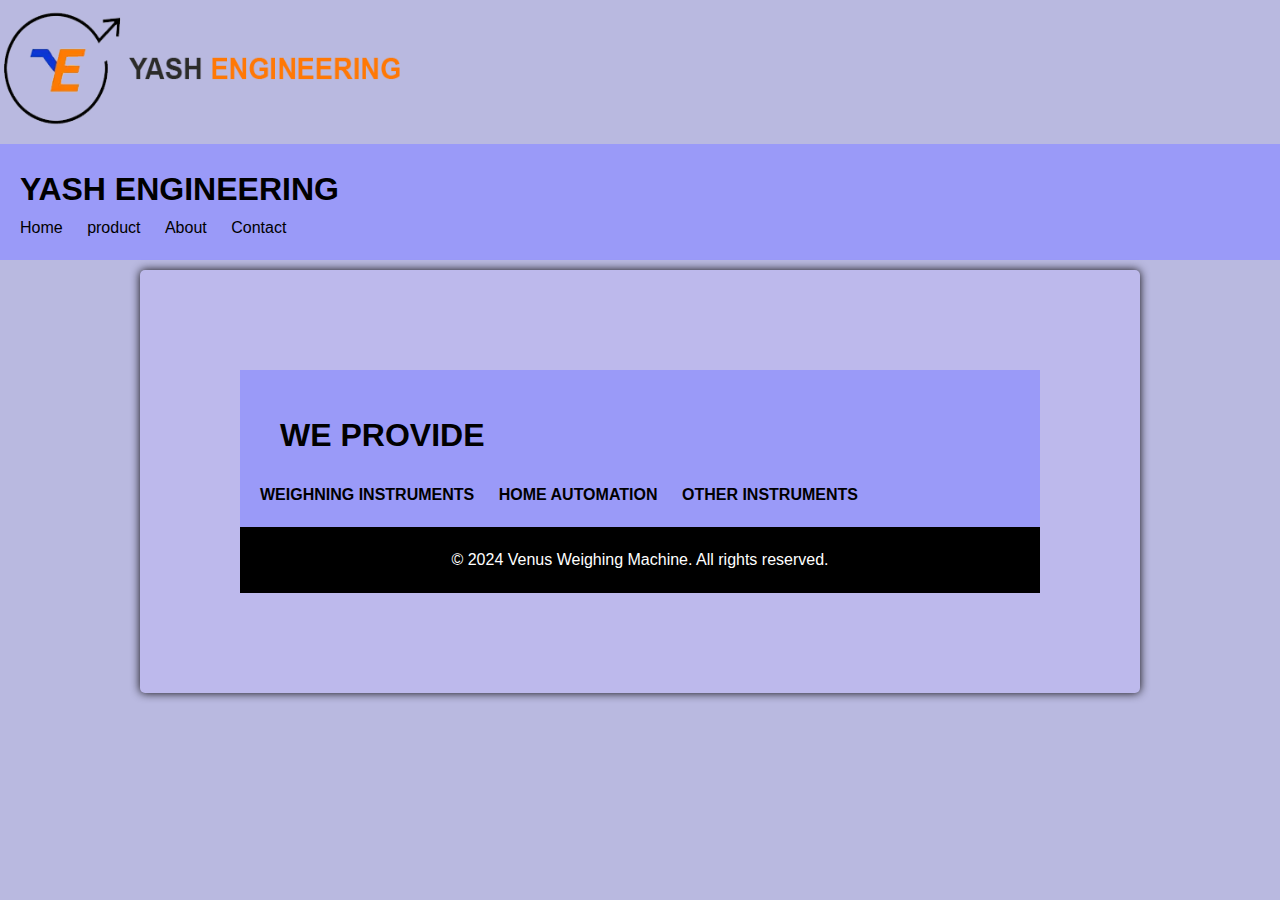
<file: Other Instruments.html>
<!DOCTYPE html>
<html lang="en">
<head>
    <meta charset="UTF-8">
    <meta name="viewport" content="width=device-width, initial-scale=0.5">
    <link rel="icon" href="yeicon (1).jpg" type="image/x-icon">
    <title>Product</title>
    <!DOCTYPE html>
    <html lang="en">
    <head>
        <meta charset="UTF-8">
        <meta name="viewport" content="width=device-width, initial-scale=0.5">
        <img src="yash-engineering-logo.png" width="400" height="136" alt="image">
        
        <title>product</title>
        <link rel="stylesheet" href="otherinst.css">
    </head>
    <body>
        <header>
            <h1>YASH ENGINEERING</h1>
            <nav>
            
                <ul>
                    <li><a href="Home.html"> Home </a>
                    <li><a href="Product.html"> product </a>
                    <li><a href="About.html"> About </a>
                    <li><a href="Contact.html"> Contact </a>
                </ul>
            </nav>
        </header>
    </head>
    <body>
      <div class="container">
        <div class="product">
             <header>
      <nav>
           <header>
            <h1>WE PROVIDE</h1>
           </header> 
        <ul>
            <li><a href="Product.html"> <b>WEIGHNING INSTRUMENTS</b></a>
            <li><a href="Home automation.html"><B>HOME AUTOMATION</B></a>
            <li><a href="Other Instruments.html"><b> OTHER INSTRUMENTS</b></a>
          
        </ul>
    </nav>
    </header>
        </section>
        <footer>
            <p>&copy; 2024 Venus Weighing Machine. All rights reserved.</p>
        </footer>
    </body>
</file>
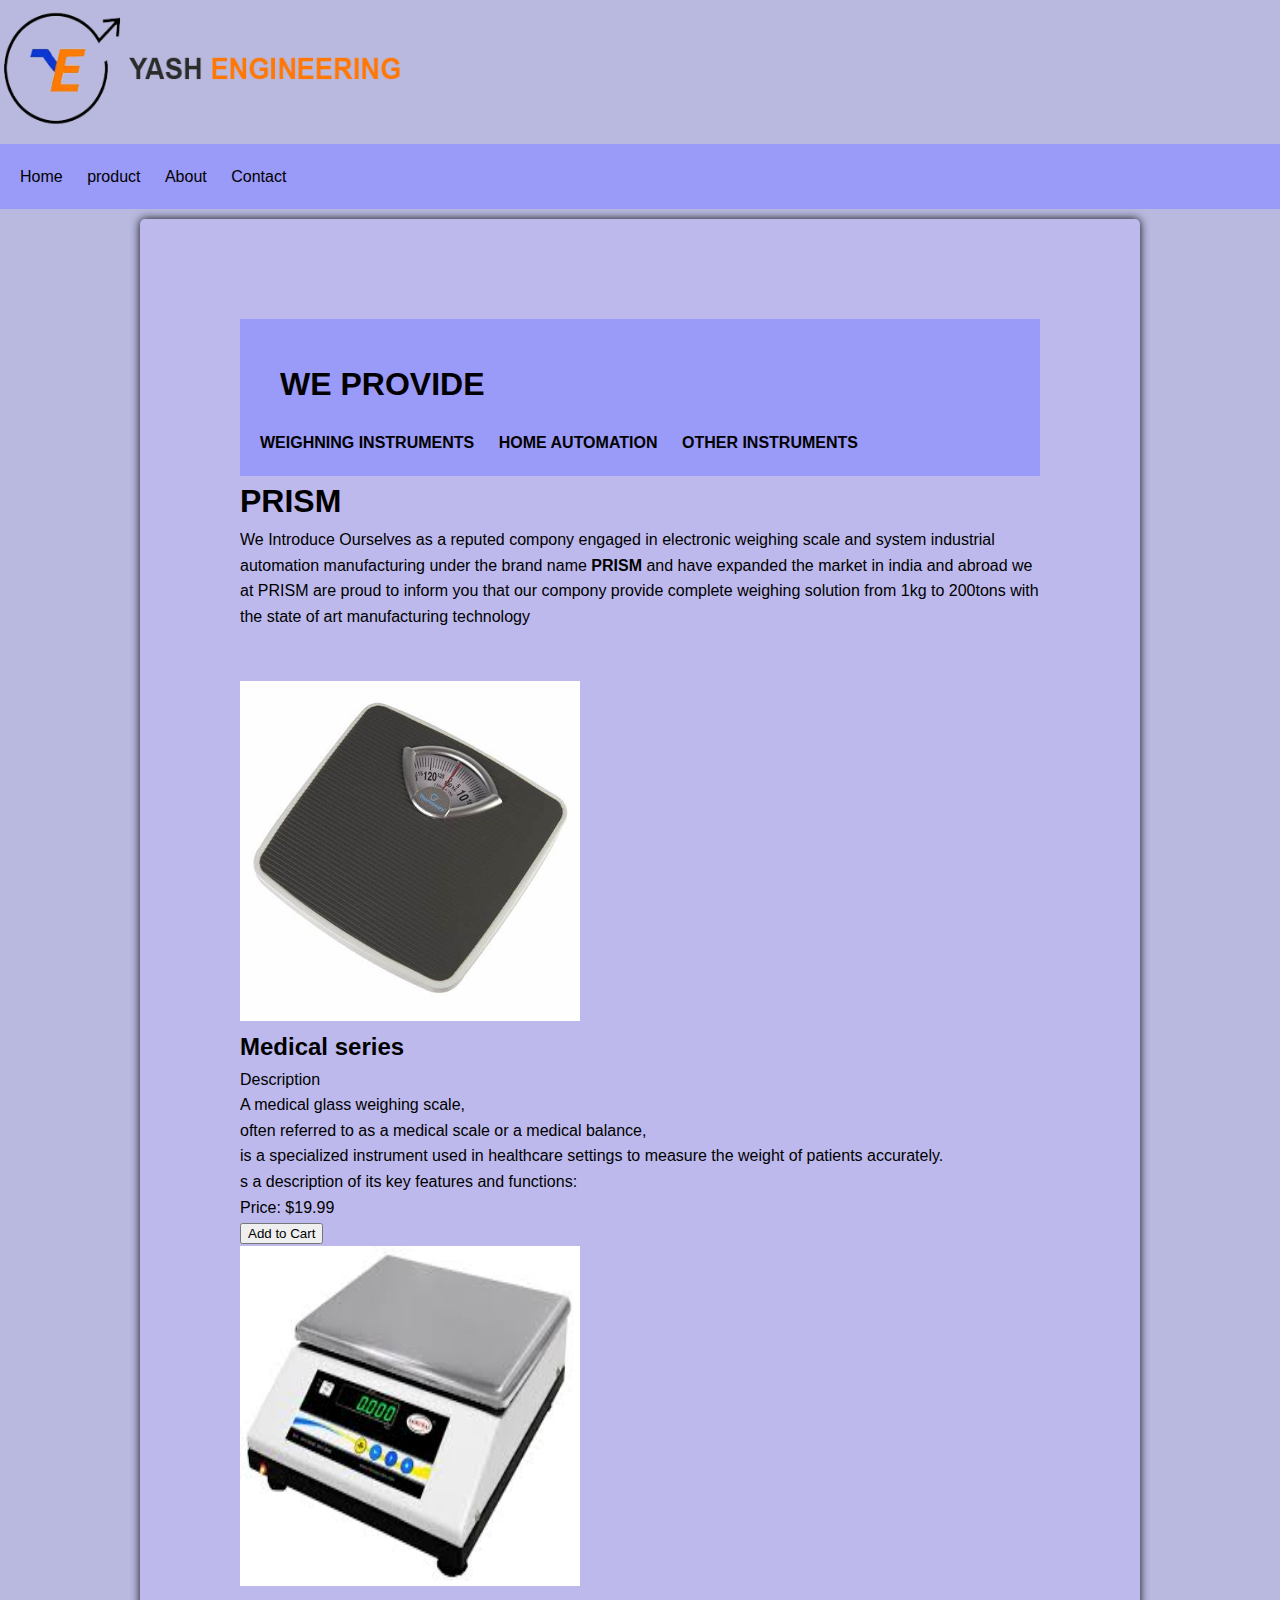
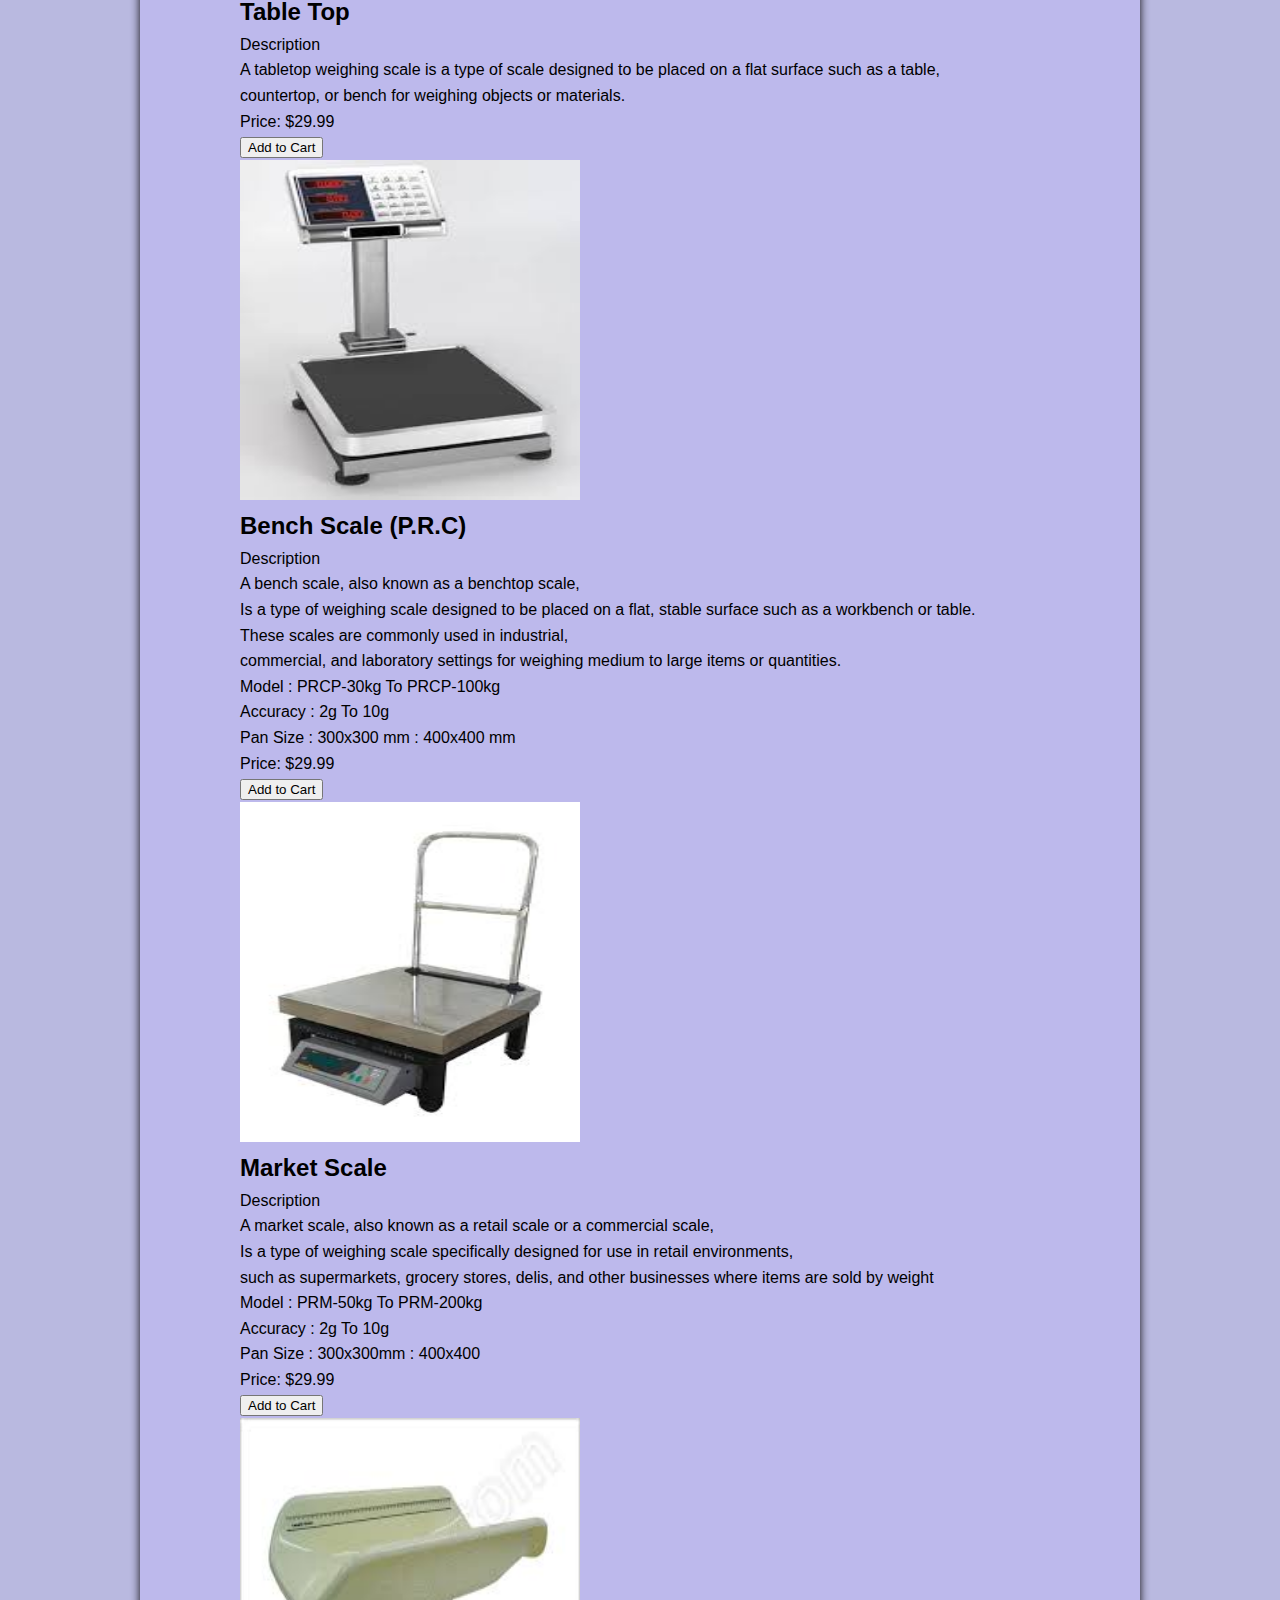
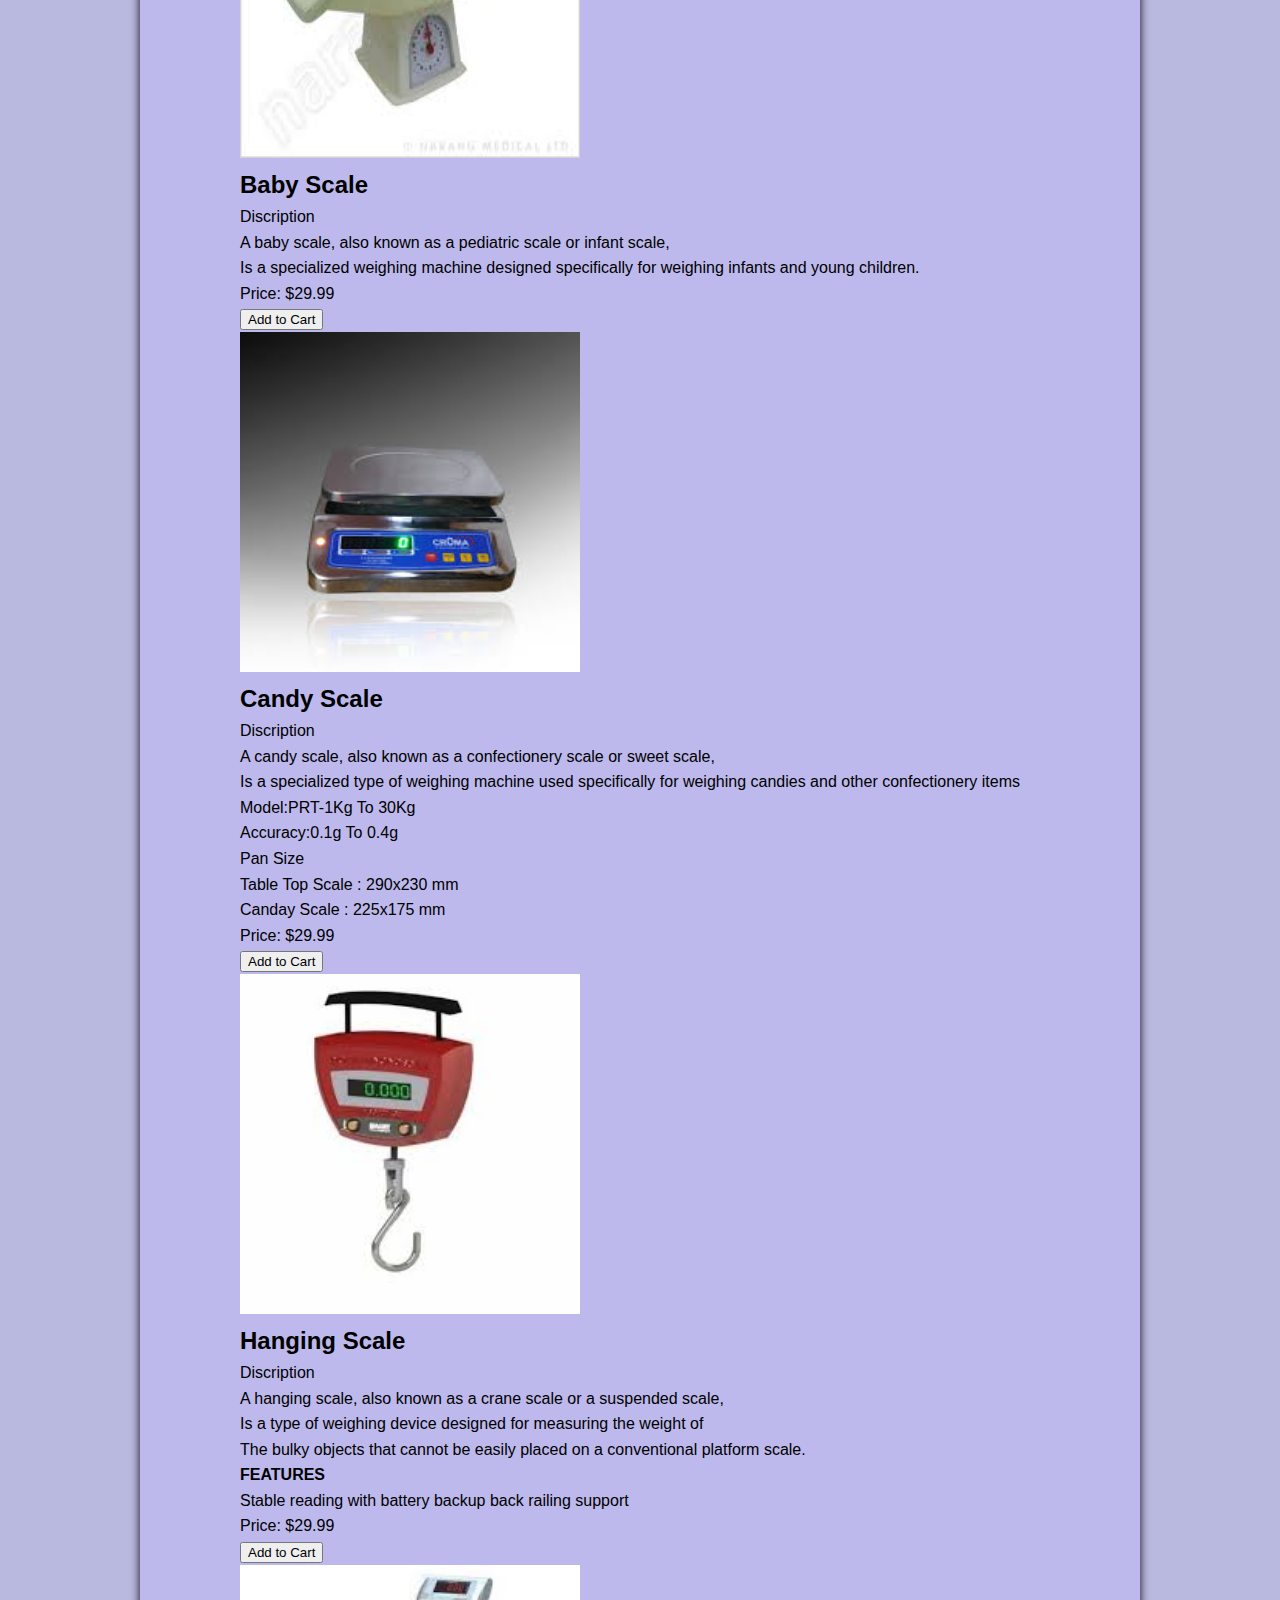
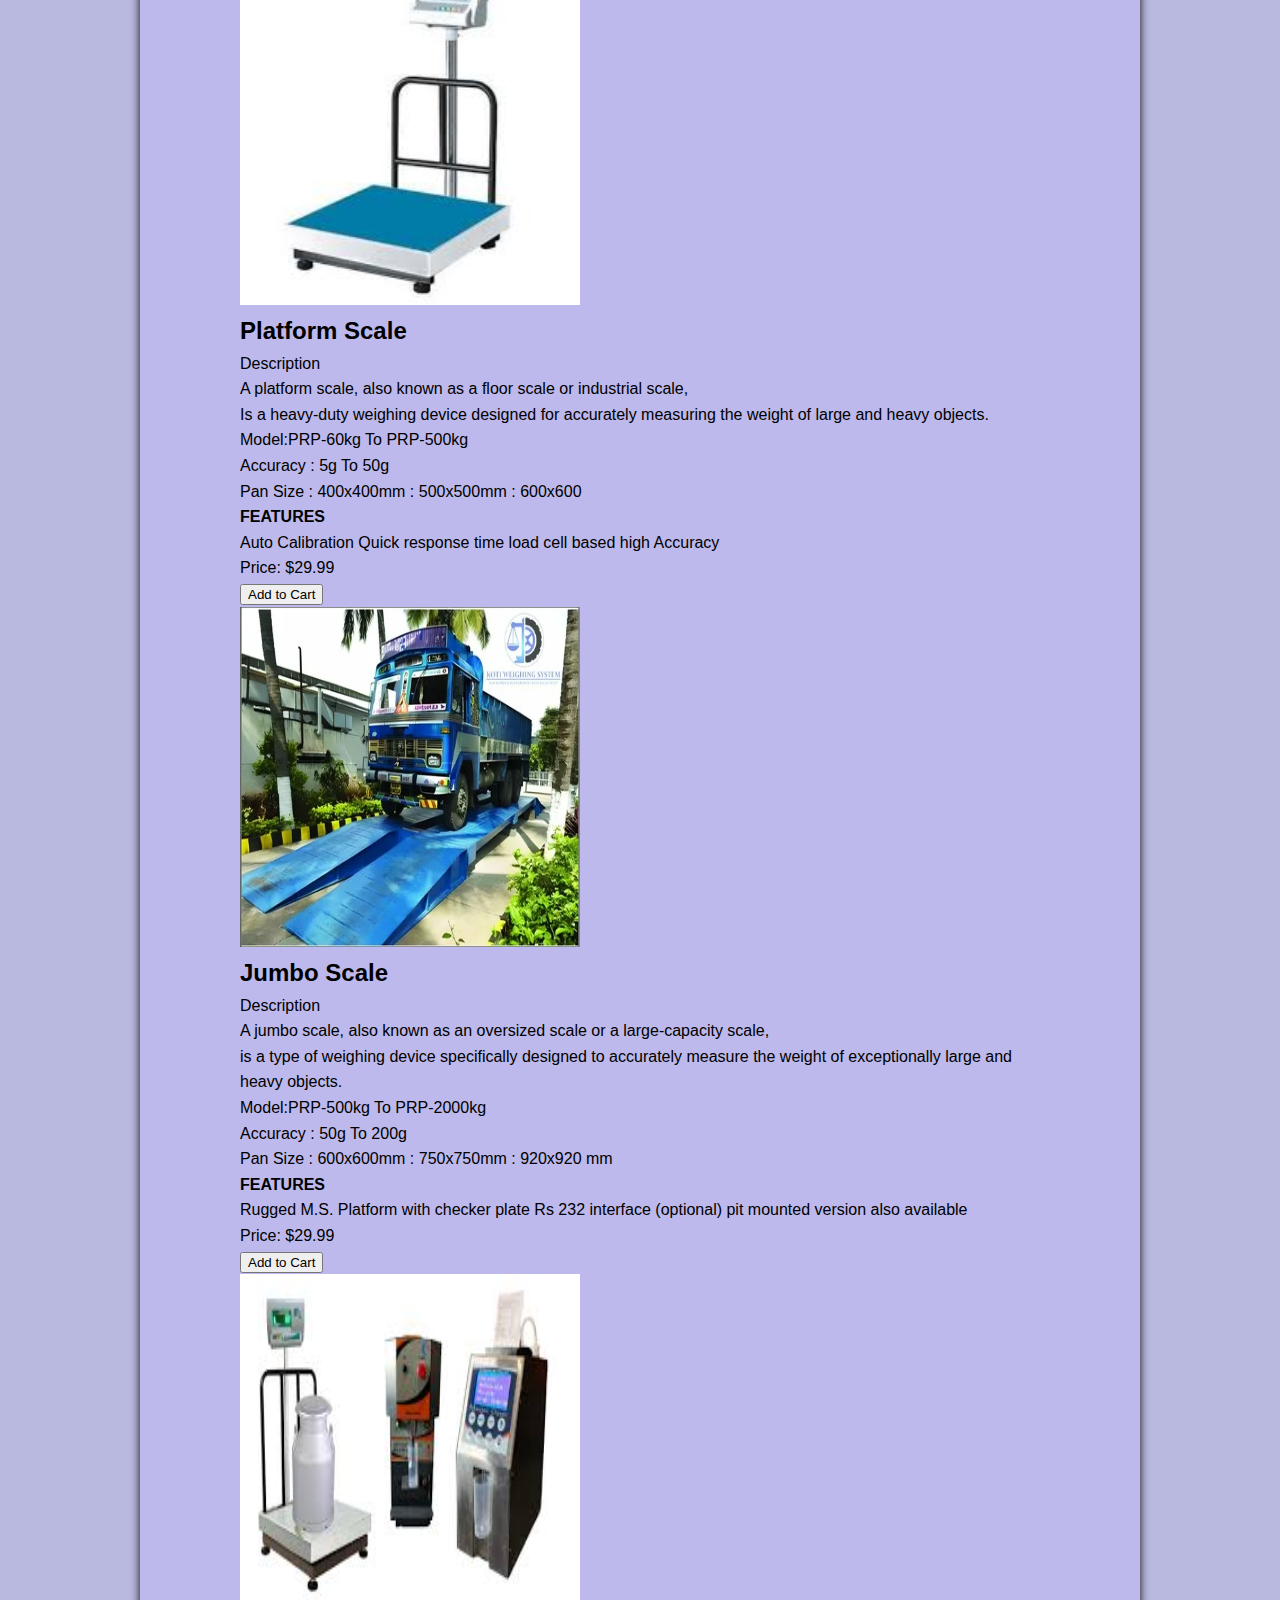
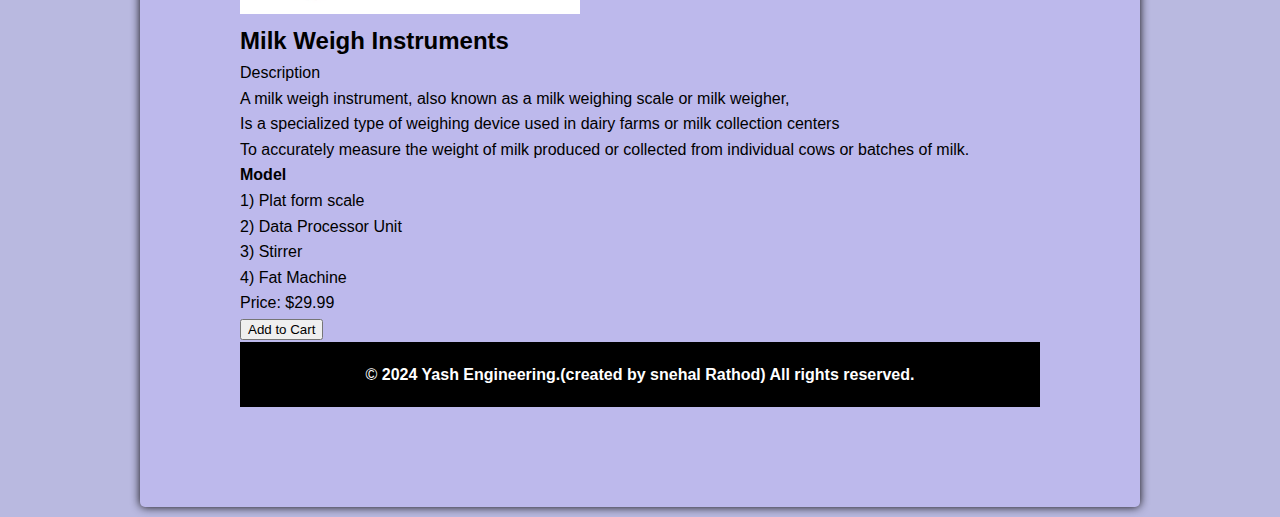
<file: Product.html>
<!DOCTYPE html>
<html lang="en">
<head>
    <meta charset="UTF-8">
    <meta name="viewport" content="width=device-width, initial-scale=0.5">
    <link rel="icon" href="yeicon (1).jpg" type="image/x-icon">
    <img src="yash-engineering-logo.png" width="400" height="136" alt="image">
    <title>Product</title>
    <!DOCTYPE html>
    <html lang="en">
    <head>
        <meta charset="UTF-8">
        <meta name="viewport" content="width=device-width, initial-scale=0.5">
        <title>Product</title>
        <link rel="stylesheet" href="Product.css">
    </head>
    <body>
        <header>
         
            <nav>
            
                <ul>
                    <li><a href="index.html"> Home </a>
                    <li><a href="Product.html"> product </a>
                    <li><a href="About.html"> About </a>
                    <li><a href="Contact.html"> Contact </a>
                </ul>
            </nav>
        </header>
    </head>
    <body>
      <div class="container">
        
             <header>
      <nav>
           <header>
            <h1>WE PROVIDE</h1>
           </header> 
        <ul>
            <li><a href="Product.html"> <b>WEIGHNING INSTRUMENTS</b></a>
            <li><a href="Home automation.html"><B>HOME AUTOMATION</B></a>
            <li><a href="Other Instruments.html"><b> OTHER INSTRUMENTS</b></a>
          
        </ul>
    </nav>
    </header>
        </section>
        <head>
          <div class="prism">
        <h1>PRISM</h1>
        </head>
        
        
        <p>
          We Introduce Ourselves as a reputed compony engaged in electronic weighing scale and system industrial automation manufacturing under the brand name <b> PRISM</b>
          and have expanded the market in india and abroad we at PRISM are proud to inform you that our compony provide complete weighing solution from 1kg to 200tons with the state of art manufacturing technology </p>
         
         <br>
<head>
    <thead>
    </thead>
    <tbody>
        <tr>
</head>
         </br>
          

          <body>
            <div class="abhishek">
              
              <div class="product">
              
                <img src="medical.jpeg" width="340" height="340" alt="Product 1">
                
                     
                <h2>Medical series</h2>
                <head> Description</head>
                <p>A medical glass weighing scale,</p>
                  <p> often referred to as a medical scale or a medical balance,</p>
                   <p>is a specialized instrument used in healthcare settings to measure the weight of patients accurately.</p>
                     <p> s a description of its key features and functions:</p>
                <p>Price: $19.99</p>
                <button>Add to Cart</button>
            </div>
        
          
            <div class="product">
                <img src="table top.jpeg"width="340" height="340" alt="Product 2">
               
                <h2>Table Top </h2>
                <head> Description</head>
                <p>A tabletop weighing scale is a type of scale designed to be placed on a flat surface such as a table,</p> 
                <p>countertop, or bench for weighing objects or materials.</p>
                <p>Price: $29.99</p>
                <button>Add to Cart</button>
            </div>

            <div class="product">
              
              <img src="Bench Scale (P.R.C).jpeg"width="340" height="340" alt="Product 3">
              <h2>Bench Scale (P.R.C)</h2>
              <head>Description</head>
              <p>A bench scale, also known as a benchtop scale,</p>
               <p>Is a type of weighing scale designed to be placed on a flat, stable surface such as a workbench or table.</p> 
               <p>These scales are commonly used in industrial,</p> 
               <p>commercial, and laboratory settings for weighing medium to large items or quantities.</p>
              <p> Model : PRCP-30kg To PRCP-100kg <br>
                Accuracy : 2g To 10g <br>
                Pan Size :  300x300 mm 
                         :  400x400 mm <br>
              Price: $29.99</p>
              <button>Add to Cart</button>
          </div>

          <div class="product">
            
            <img src="Market Scale.jpeg"width="340" height="340" alt="Product 4">
            <h2>Market Scale</h2>
            <head>Description</head>
            <p>A market scale, also known as a retail scale or a commercial scale,</p>
             <p>Is a type of weighing scale specifically designed for use in retail environments,</p>
             <p> such as supermarkets, grocery stores, delis, and other businesses where items are sold by weight</p>
            <p> Model : PRM-50kg To PRM-200kg <br>
            Accuracy : 2g To 10g <br>
             Pan Size  : 300x300mm
                       : 400x400</p>
            <p>Price: $29.99</p>
            <button>Add to Cart</button>
        </div>

        <div class="product">
         
          <img src="Baby Scale.jpeg"width="340" height="340" alt="Product 5">
          <h2>Baby Scale</h2>
          <head>Discription</head>
          <p>A baby scale, also known as a pediatric scale or infant scale,</p>
           <p>Is a specialized weighing machine designed specifically for weighing infants and young children.</p>
          <p>Price: $29.99</p>
          <button>Add to Cart</button>
      </div>


      <div class="product">
        
        <img src="Candy Scale.jpeg"width="340" height="340" alt="Product 6">
        <h2>Candy Scale</h2>
        <head>Discription</head>
        <p>A candy scale, also known as a confectionery scale or sweet scale,</p>
         <p>Is a specialized type of weighing machine used specifically for weighing candies and other confectionery items</p>
        <p>Model:PRT-1Kg To 30Kg<br>
          Accuracy:0.1g To 0.4g<br>
          Pan Size <br>
          Table Top Scale   :  290x230 mm  <br>
          Canday Scale      :  225x175 mm
        </p>
        <p>Price: $29.99</p>
        <button>Add to Cart</button>
    </div>


    <div class="product">
      
      <img src="Hanging Scale.jpeg"width="340" height="340" alt="Product 7">
      <h2>Hanging Scale</h2>
      <head> Discription</head>
      <p>A hanging scale, also known as a crane scale or a suspended scale,</p>
       <p>Is a type of weighing device designed for measuring the weight of </p>
        <p>The bulky objects that cannot be easily placed on a conventional platform scale.</p>
      <p> <b>FEATURES</b> <br>
       Stable reading with battery backup back railing support</p>
      <p>Price: $29.99</p>
      <button>Add to Cart</button>
  </div>


  <div class="product">
    
    <img src="Platform Scale.jpeg"width="340" height="340" alt="Product 8">
    <h2>Platform Scale</h2>
    <head>Description</head>
    <p>A platform scale, also known as a floor scale or industrial scale,</p>
     <p>Is a heavy-duty weighing device designed for accurately measuring the weight of large and heavy objects.</p>
    <p>Model:PRP-60kg To PRP-500kg <br>
    Accuracy : 5g To 50g <br>
  Pan Size : 400x400mm : 500x500mm : 600x600 <br>
<b>FEATURES </b> <br>
Auto Calibration Quick response time load cell based high Accuracy
</p>
    <p>Price: $29.99</p>
    <button>Add to Cart</button>
</div>


<div class="product">
  
  <img src="high-strength-pit-less-type-weighbridge-for-industrial-740.webp"width="340" height="340" alt="Product 9">
  <h2>Jumbo Scale</h2>
  <head>Description</head>
  <p>A jumbo scale, also known as an oversized scale or a large-capacity scale,
    <p> is a type of weighing device specifically designed to accurately measure the weight of exceptionally large and heavy objects.</p>
  <p> Model:PRP-500kg To PRP-2000kg <br>
  Accuracy : 50g To 200g <br>
 Pan Size : 600x600mm : 750x750mm : 920x920 mm <br>
 <b>FEATURES</b> <br>
Rugged M.S. Platform with checker plate Rs 232 interface (optional) pit mounted version also available</p>
  <p>Price: $29.99</p>
  <button>Add to Cart</button>
</div>


<div class="product">
 
  <img src="Milk Weigh Instruments.jpeg"width="340" height="340" alt="Product 10">
  <h2>Milk Weigh Instruments</h2>
  <head> Description</head>
  <p>A milk weigh instrument, also known as a milk weighing scale or milk weigher,</p>
   <p>Is a specialized type of weighing device used in dairy farms or milk collection centers</p>
  <p>To accurately measure the weight of milk produced or collected from individual cows or batches of milk.</p>
  <p> <b>Model</b> <br>
         1) Plat form scale <br>
         2) Data Processor Unit <br>
         3) Stirrer <br>
         4) Fat Machine </p>
  <p>Price: $29.99</p>
  <button>Add to Cart</button>
</div>
<p>
  <b>
    <head>
  </b>
</p>
</div> <footer>
  <p>&copy; <b>2024 Yash Engineering.(created by snehal Rathod) All rights reserved.<b></p>
</footer>
</div>
</body>
</head>
    </body>
</file>
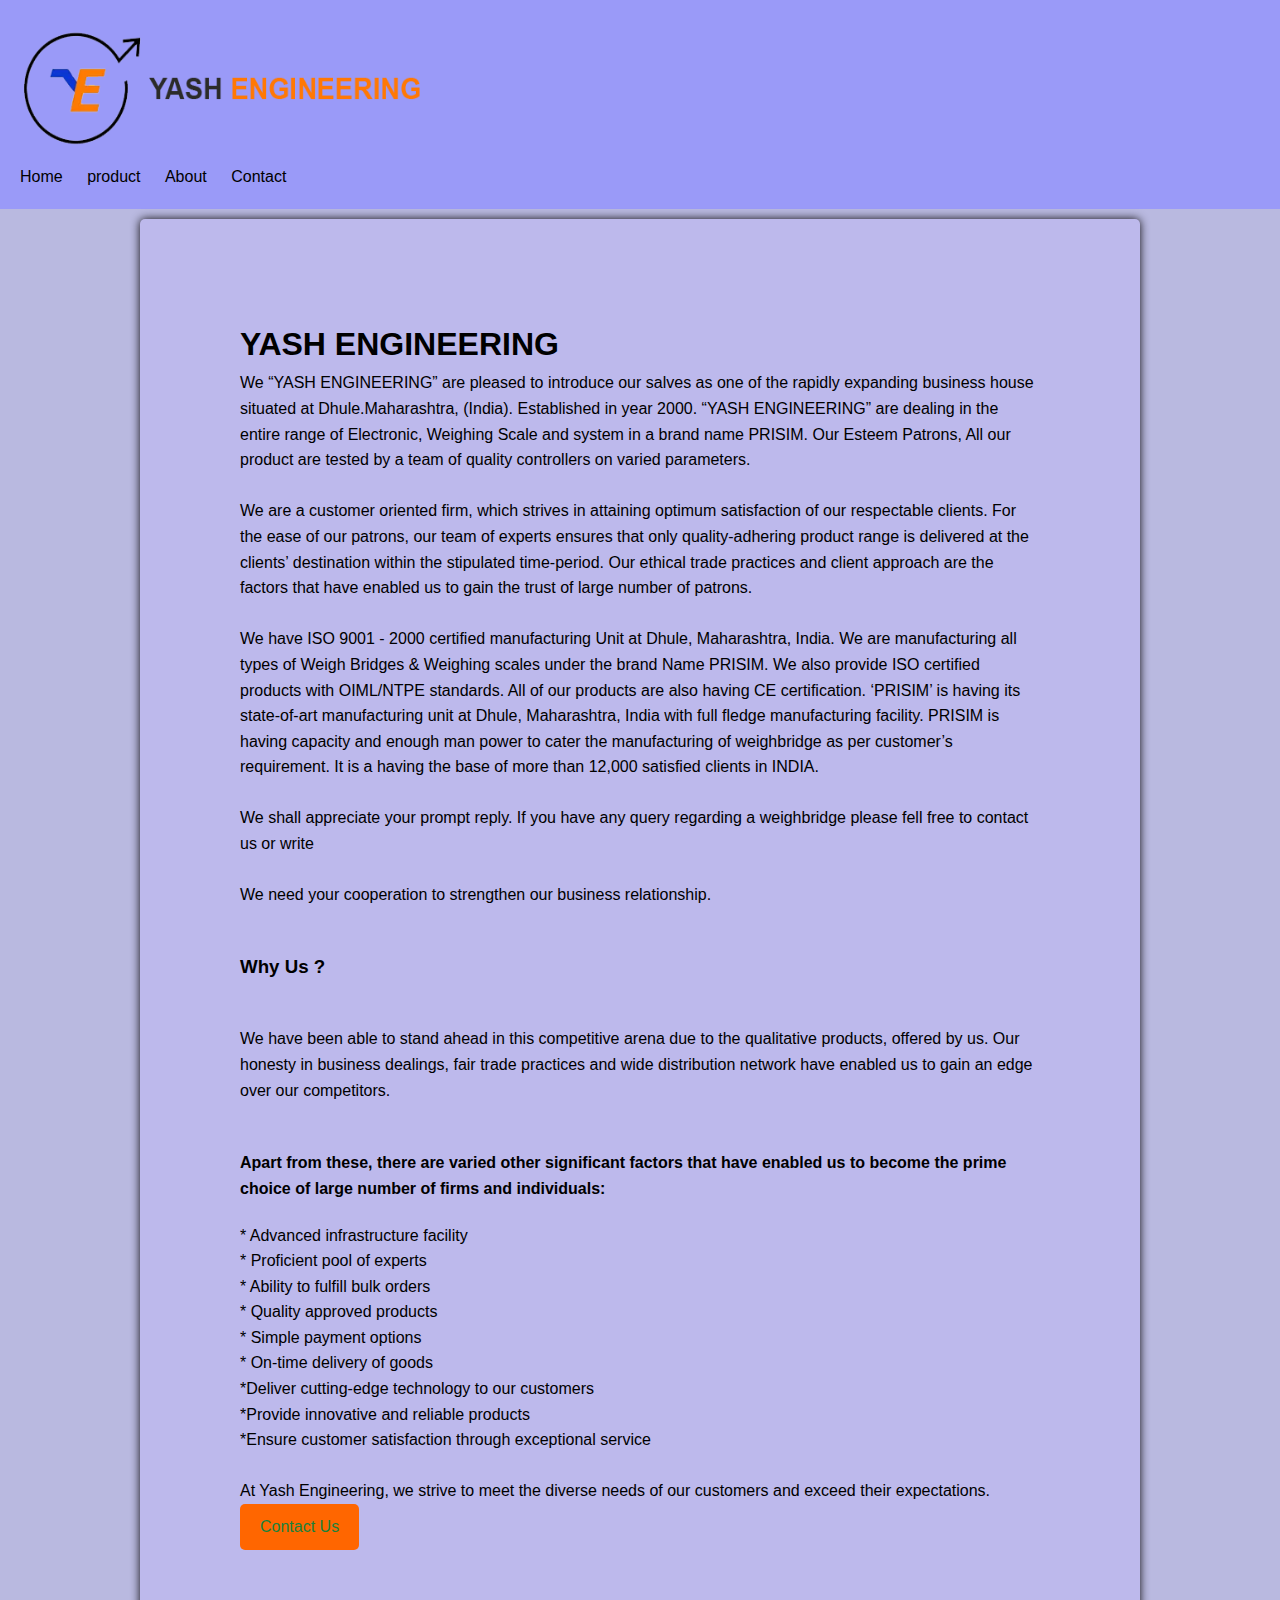
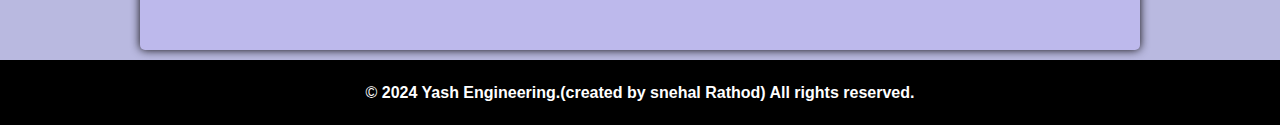
<file: product website/About.html>
<!DOCTYPE html>
<html lang="en">
<head>
    <meta charset="UTF-8">
    <meta name="viewport" content="width=device-width, initial-scale=0.5">
    <link rel="icon" href="image/yeicon (1).jpg" type="image/x-icon">
    <title>About</title>
    <!DOCTYPE html>
    <html lang="en">
        </html>
    <head>
        <meta charset="UTF-8">
        <meta name="viewport" content="width=device-width, initial-scale=0.5">
        <title>About</title>
        <link rel="stylesheet" href="About.css">
    </head>
    <body>
        <header>
            <img src="image/yash-engineering-logo.png" width="400" height="136" alt="image">
            <nav>
            
                <ul>
                    <li><a href="index.html"> Home </a>
                    <li><a href="product.html"> product </a>
                    <li><a href="About.html"> About </a>
                    <li><a href="Contact.html"> Contact </a>
                </ul>
            </nav>
        </header>
    </head>
    <body>
      <div class="container">
        <h1>YASH ENGINEERING</h1>
        <p>We “YASH ENGINEERING” are pleased to introduce our salves as one of the rapidly
            expanding business house situated at Dhule.Maharashtra, (India). Established in year 2000. “YASH
            ENGINEERING” are dealing in the entire range of Electronic, Weighing Scale and system in a brand
            name PRISIM. Our Esteem Patrons, All our product are tested by a team of quality controllers on varied
            parameters.</p>
            <br>
            <p>We are a customer oriented firm, which strives in attaining optimum satisfaction of our respectable
                clients. For the ease of our patrons, our team of experts ensures that only quality-adhering product range
                is delivered at the clients’ destination within the stipulated time-period. Our ethical trade practices and
                client approach are the factors that have enabled us to gain the trust of large number of patrons.
                </p>
                <br>
                <p>We have ISO 9001 - 2000 certified manufacturing Unit at Dhule, Maharashtra, India. We are
manufacturing all types of Weigh Bridges & Weighing scales under the brand Name PRISIM. We also
provide ISO certified products with OIML/NTPE standards. All of our products are also having CE
certification. ‘PRISIM’ is having its state-of-art manufacturing unit at Dhule, Maharashtra, India with full
fledge manufacturing facility. PRISIM is having capacity and enough man power to cater the manufacturing
of weighbridge as per customer’s requirement. It is a having the base of more than 12,000 satisfied clients
in INDIA. </p>
<br>
<p>We shall appreciate your prompt reply. If you have any query regarding a weighbridge please fell
    free to contact us or write</p>
    <br>
    <p>We need your cooperation to strengthen our business relationship.
    </p>
    <br>
    <p><b><h3>Why Us ?</h3></b></p>
    <br>
    <p>We have been able to stand ahead in this competitive arena due to the qualitative products,
        offered by us. Our honesty in business dealings, fair trade practices and wide distribution network have
        enabled us to gain an edge over our competitors.</p>
        <br>
        <p><b><h4>Apart from these, there are varied other significant factors that have enabled us to
            become the prime choice of large number of firms and individuals:</h4></b></p>
            
            <p>* Advanced infrastructure facility</p>
            <P>* Proficient pool of experts</P>
            <p>* Ability to fulfill bulk orders</p>
            <P>* Quality approved products</P>
            <P>* Simple payment options</P>
            <p>* On-time delivery of goods</p>
          <p>*Deliver cutting-edge technology to our customers</p>
          <p>*Provide innovative and reliable products</p>
          <p>*Ensure customer satisfaction through exceptional service</p>
    <br>
        <p>At Yash Engineering, we strive to meet the diverse needs of our customers and exceed their expectations.</p>
        <a href="contact.html" class="btn">Contact Us</a>
      </div>
            
        </section>
        <footer>
            <p>&copy; <b>2024 Yash Engineering.(created by snehal Rathod) All rights reserved.<b></p>
        </footer>
    </body>
</file>
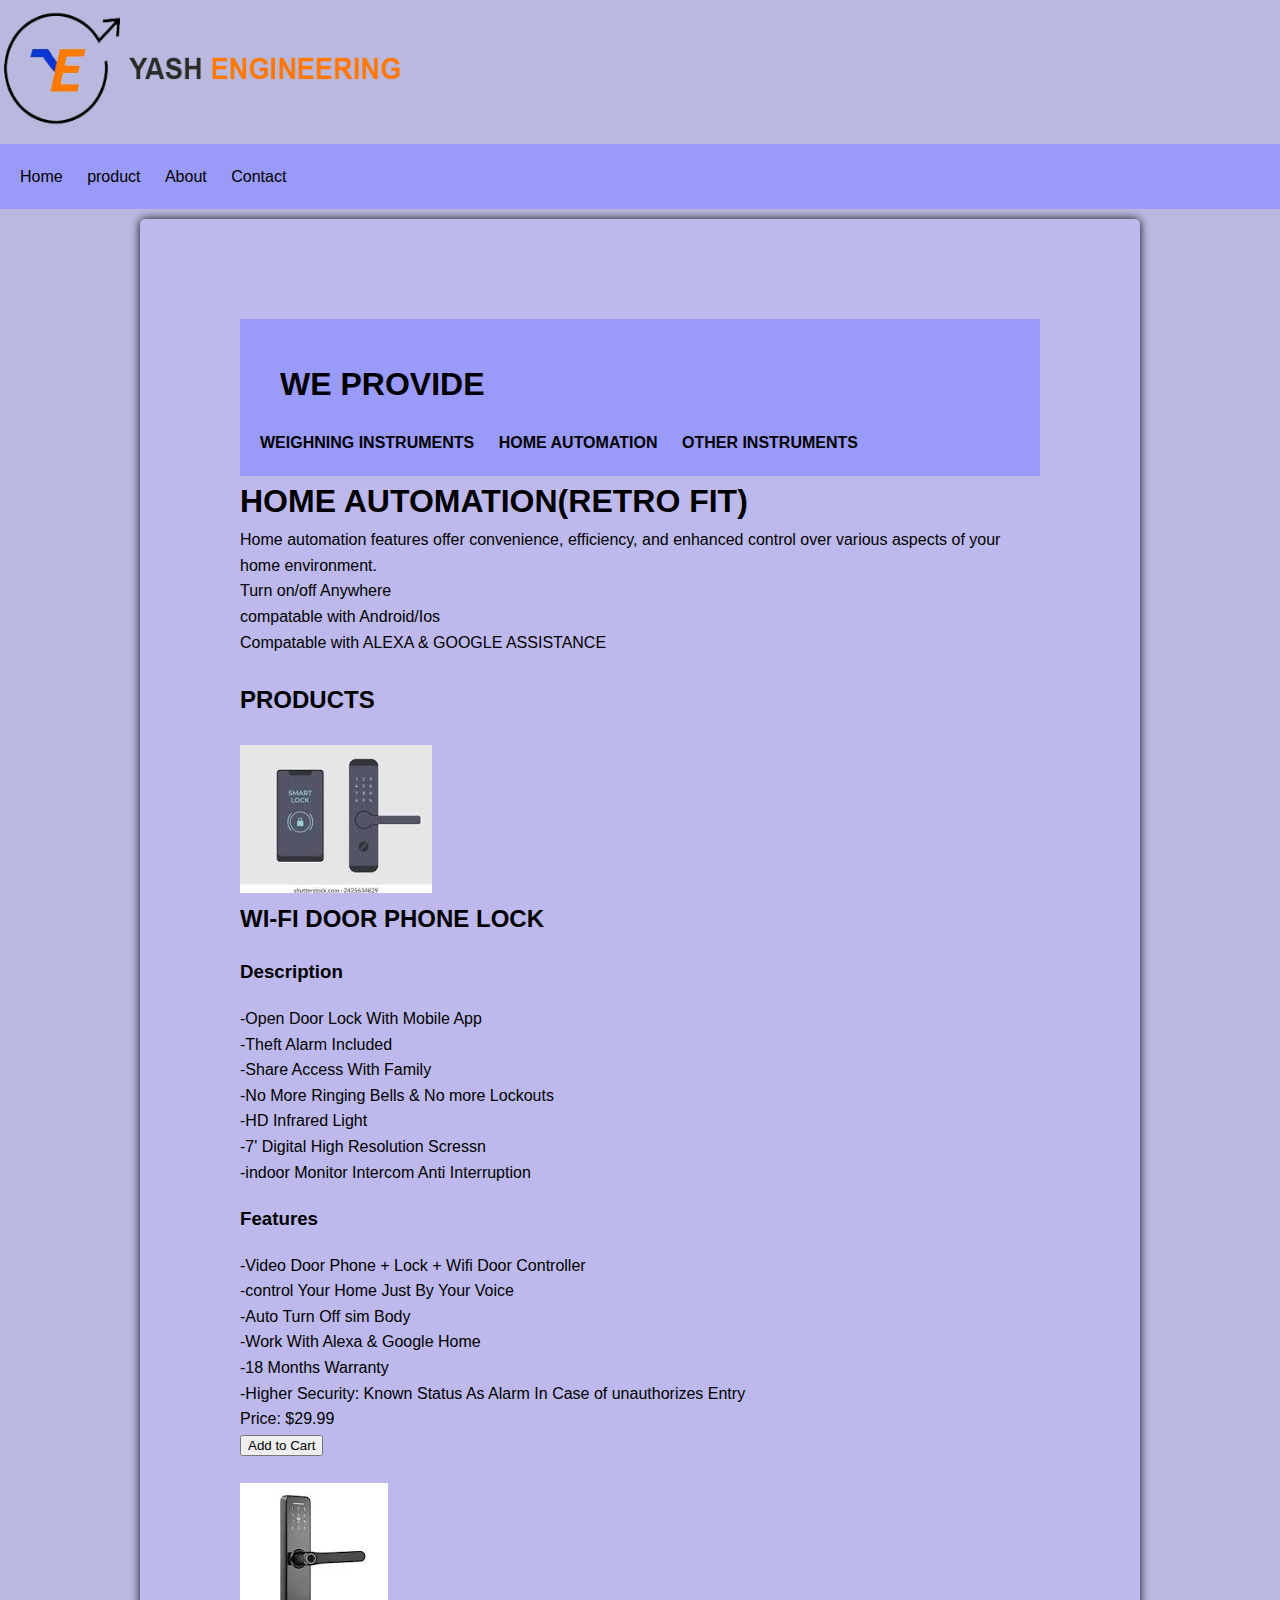
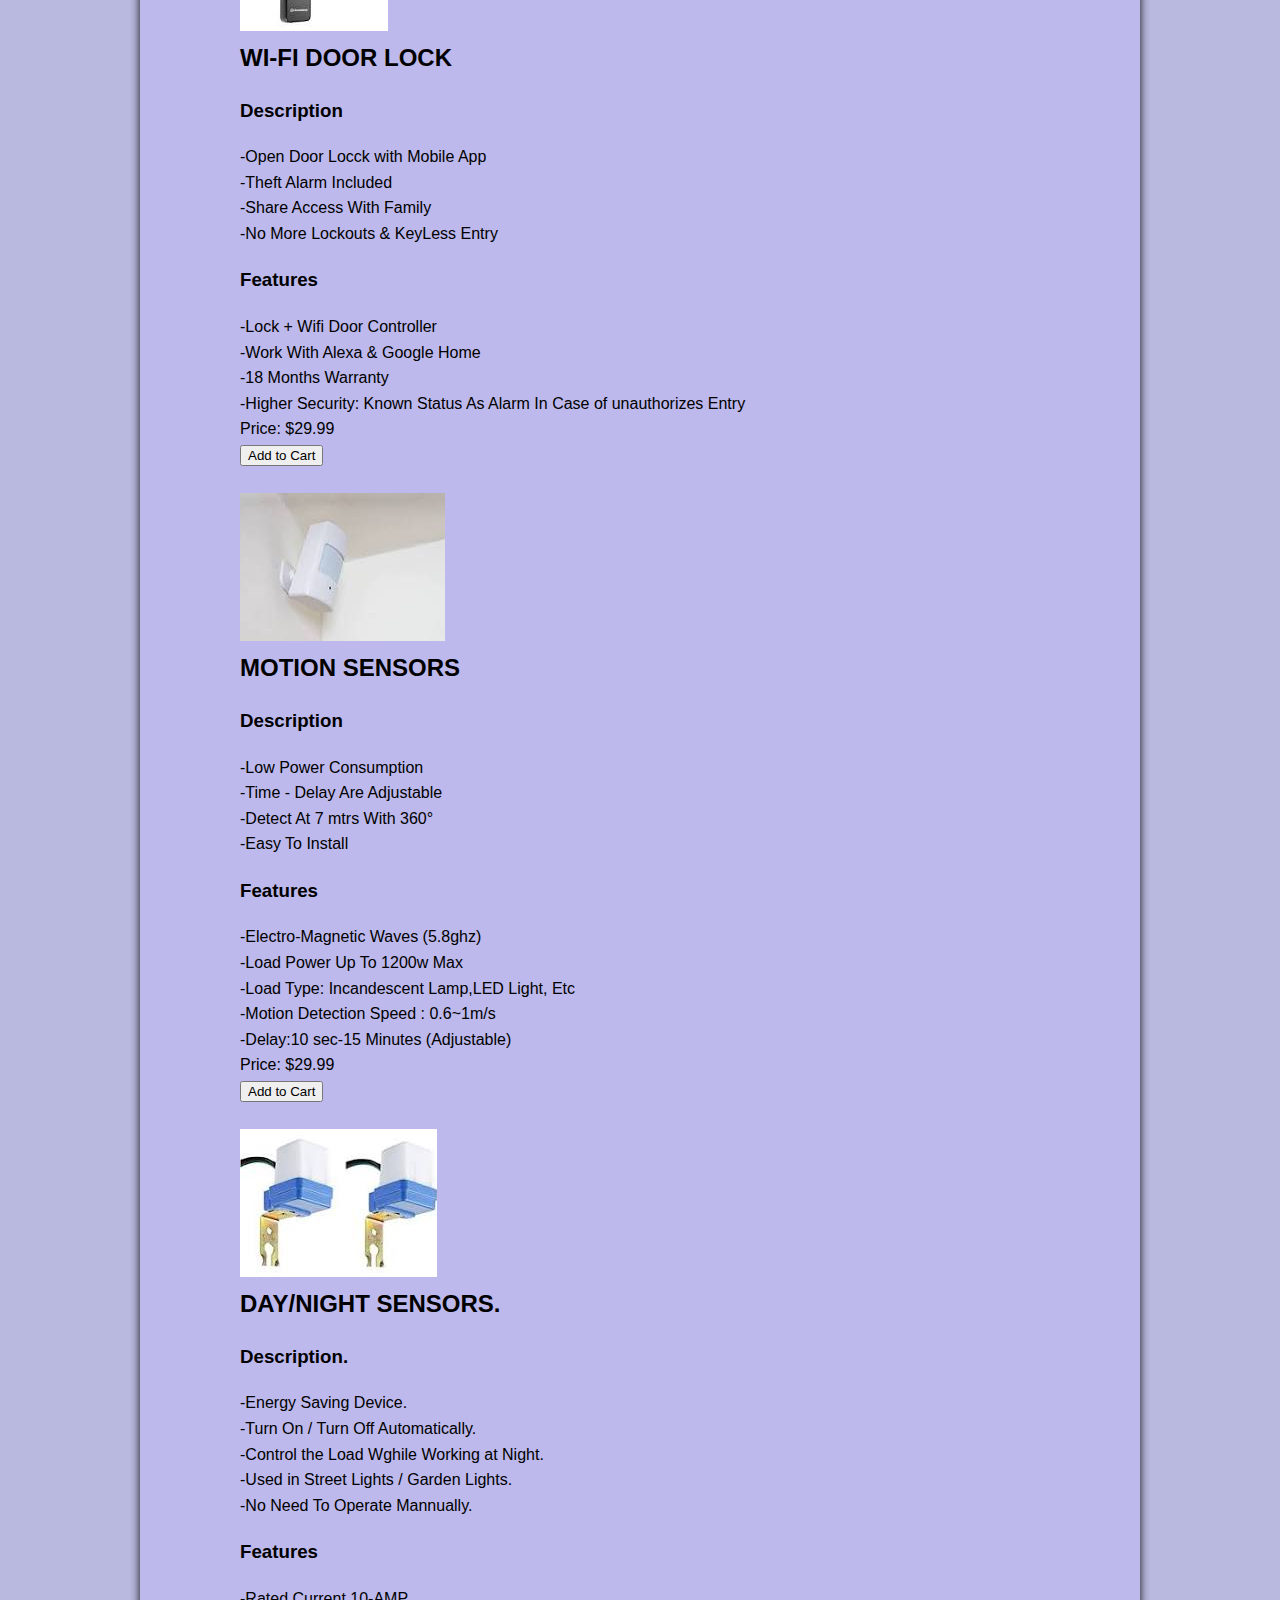
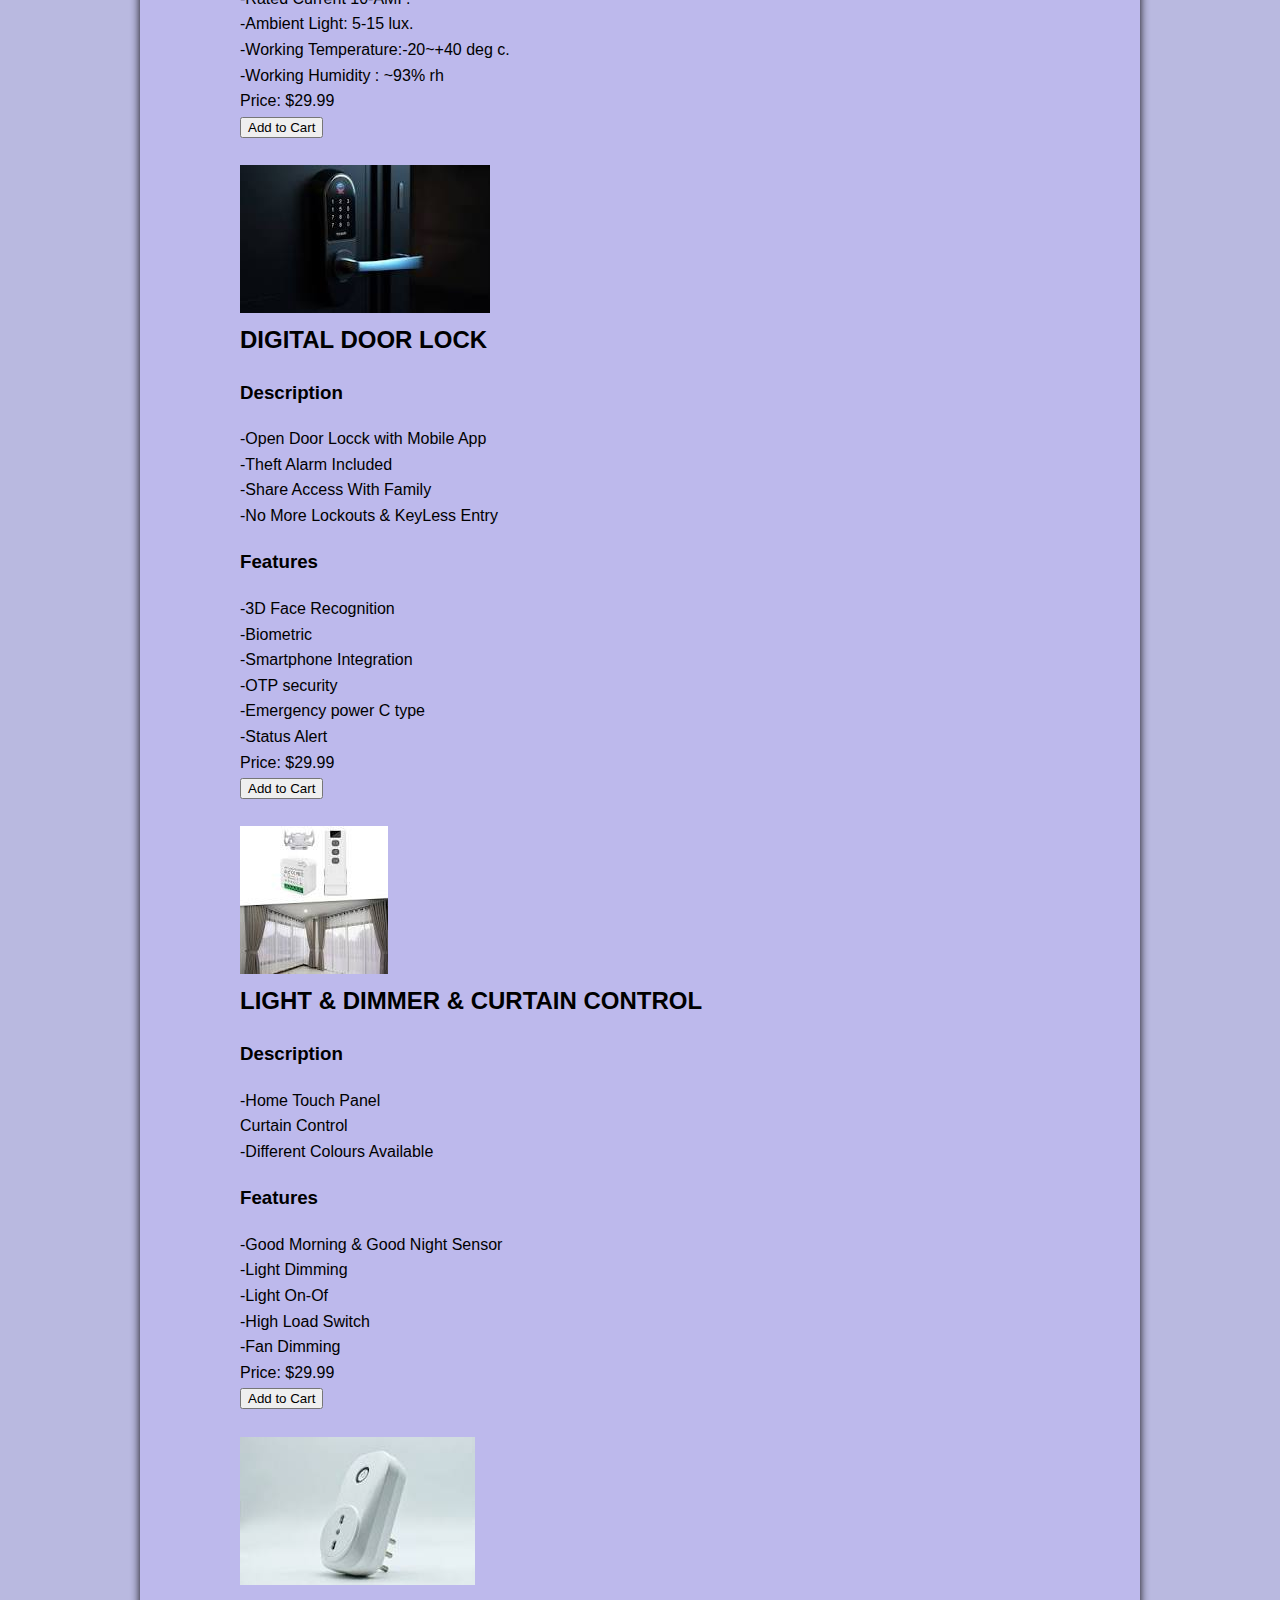
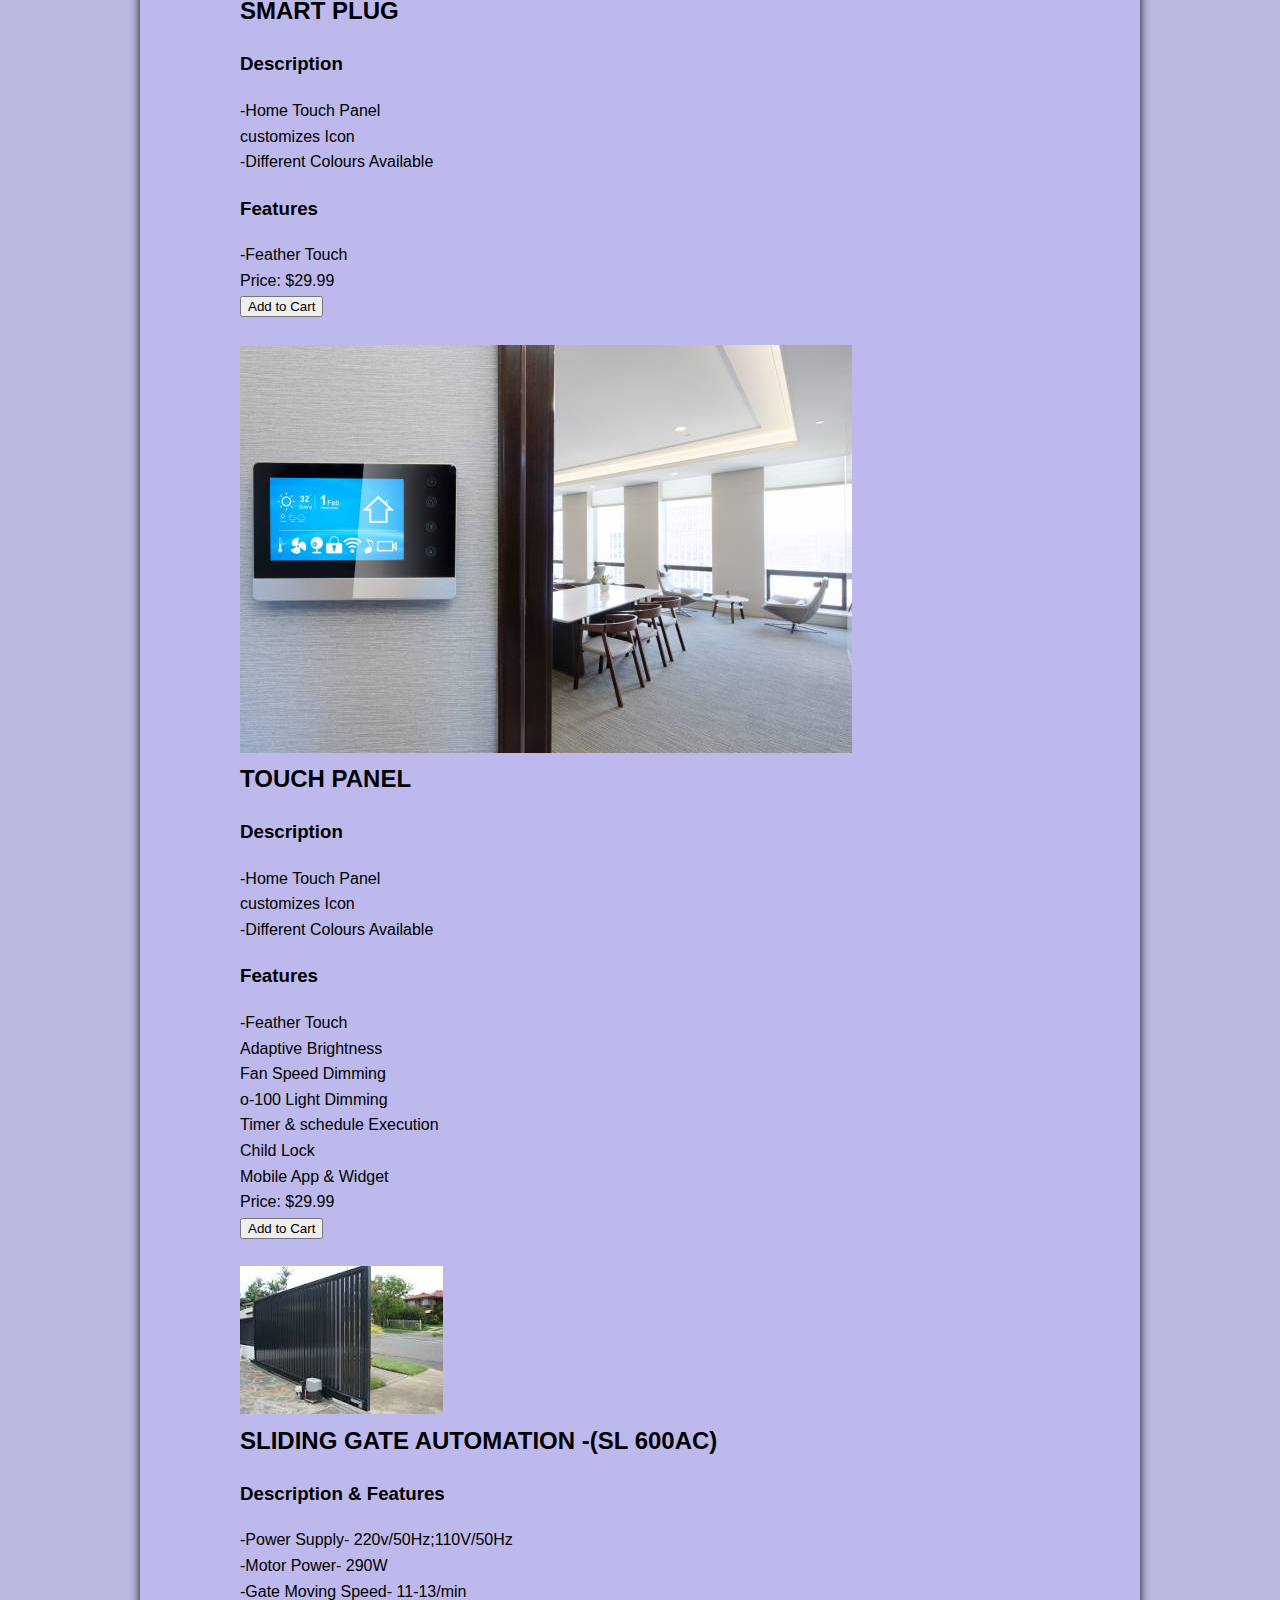
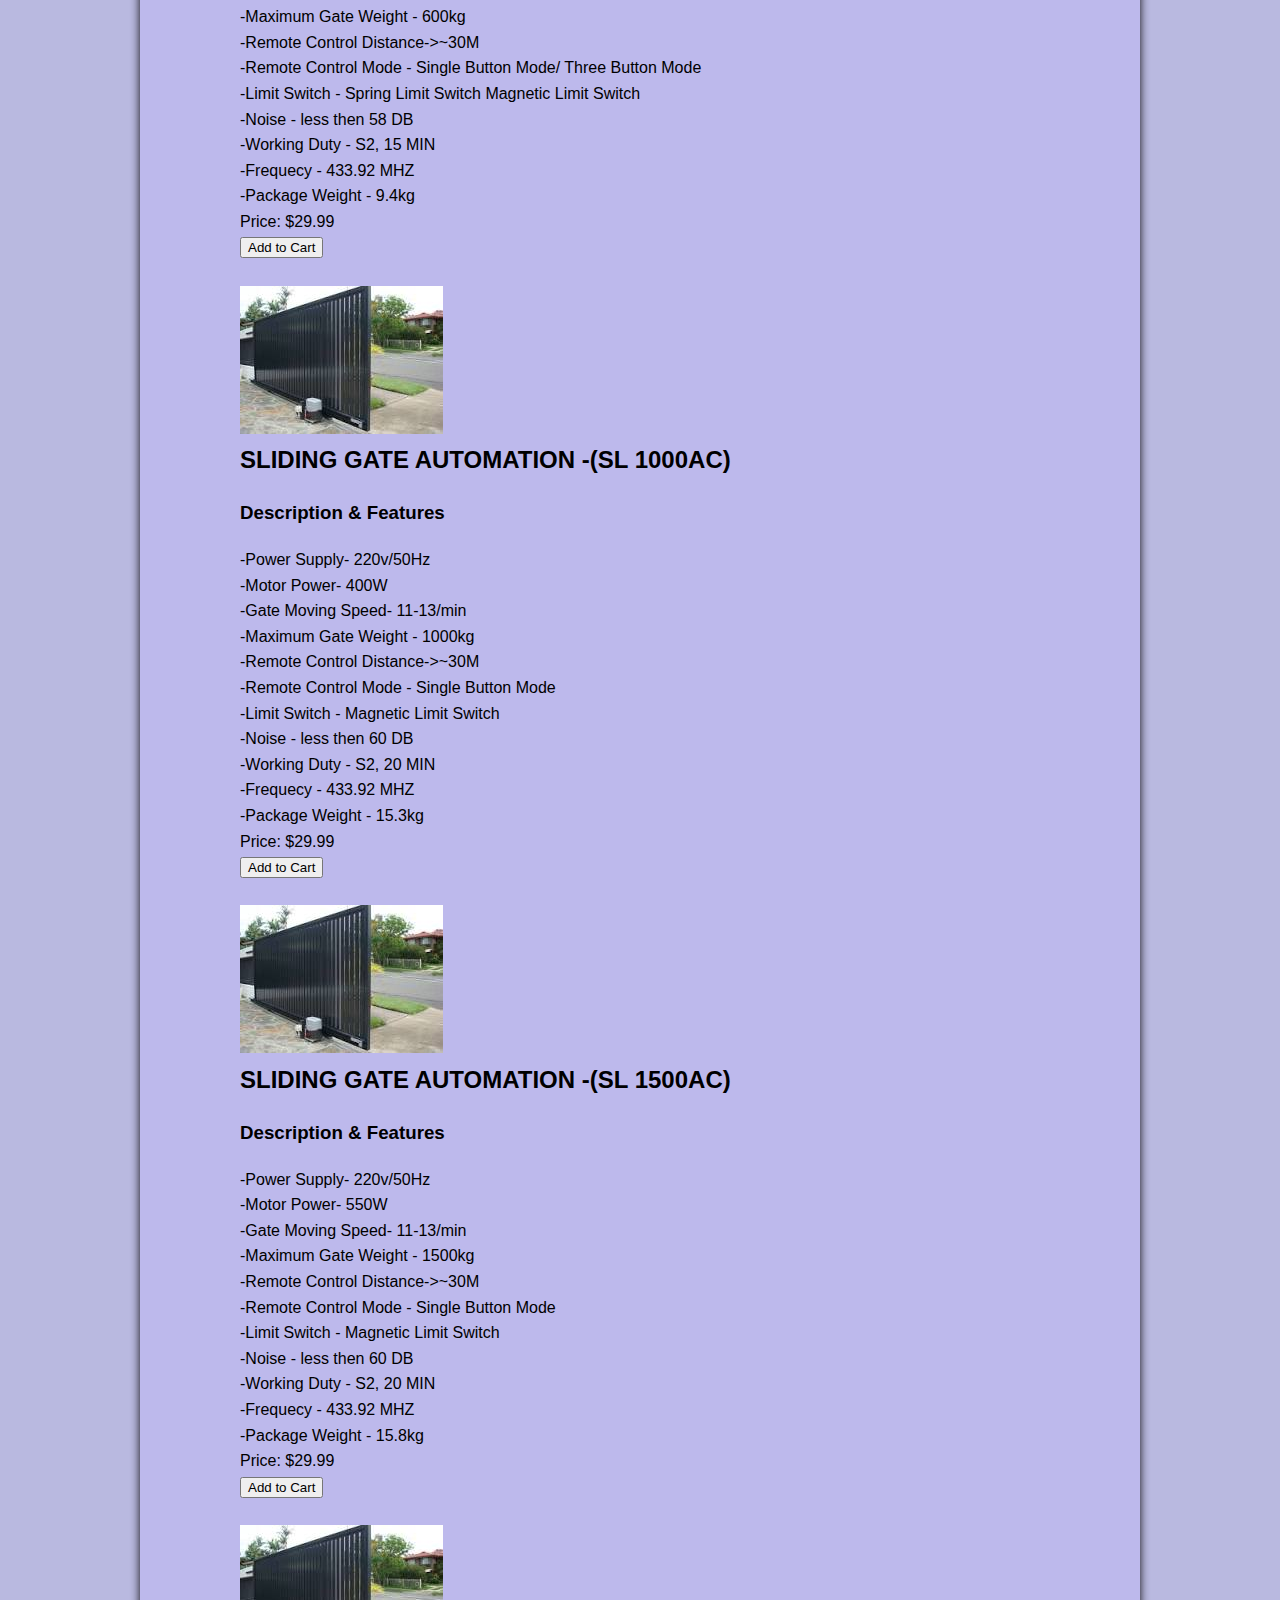
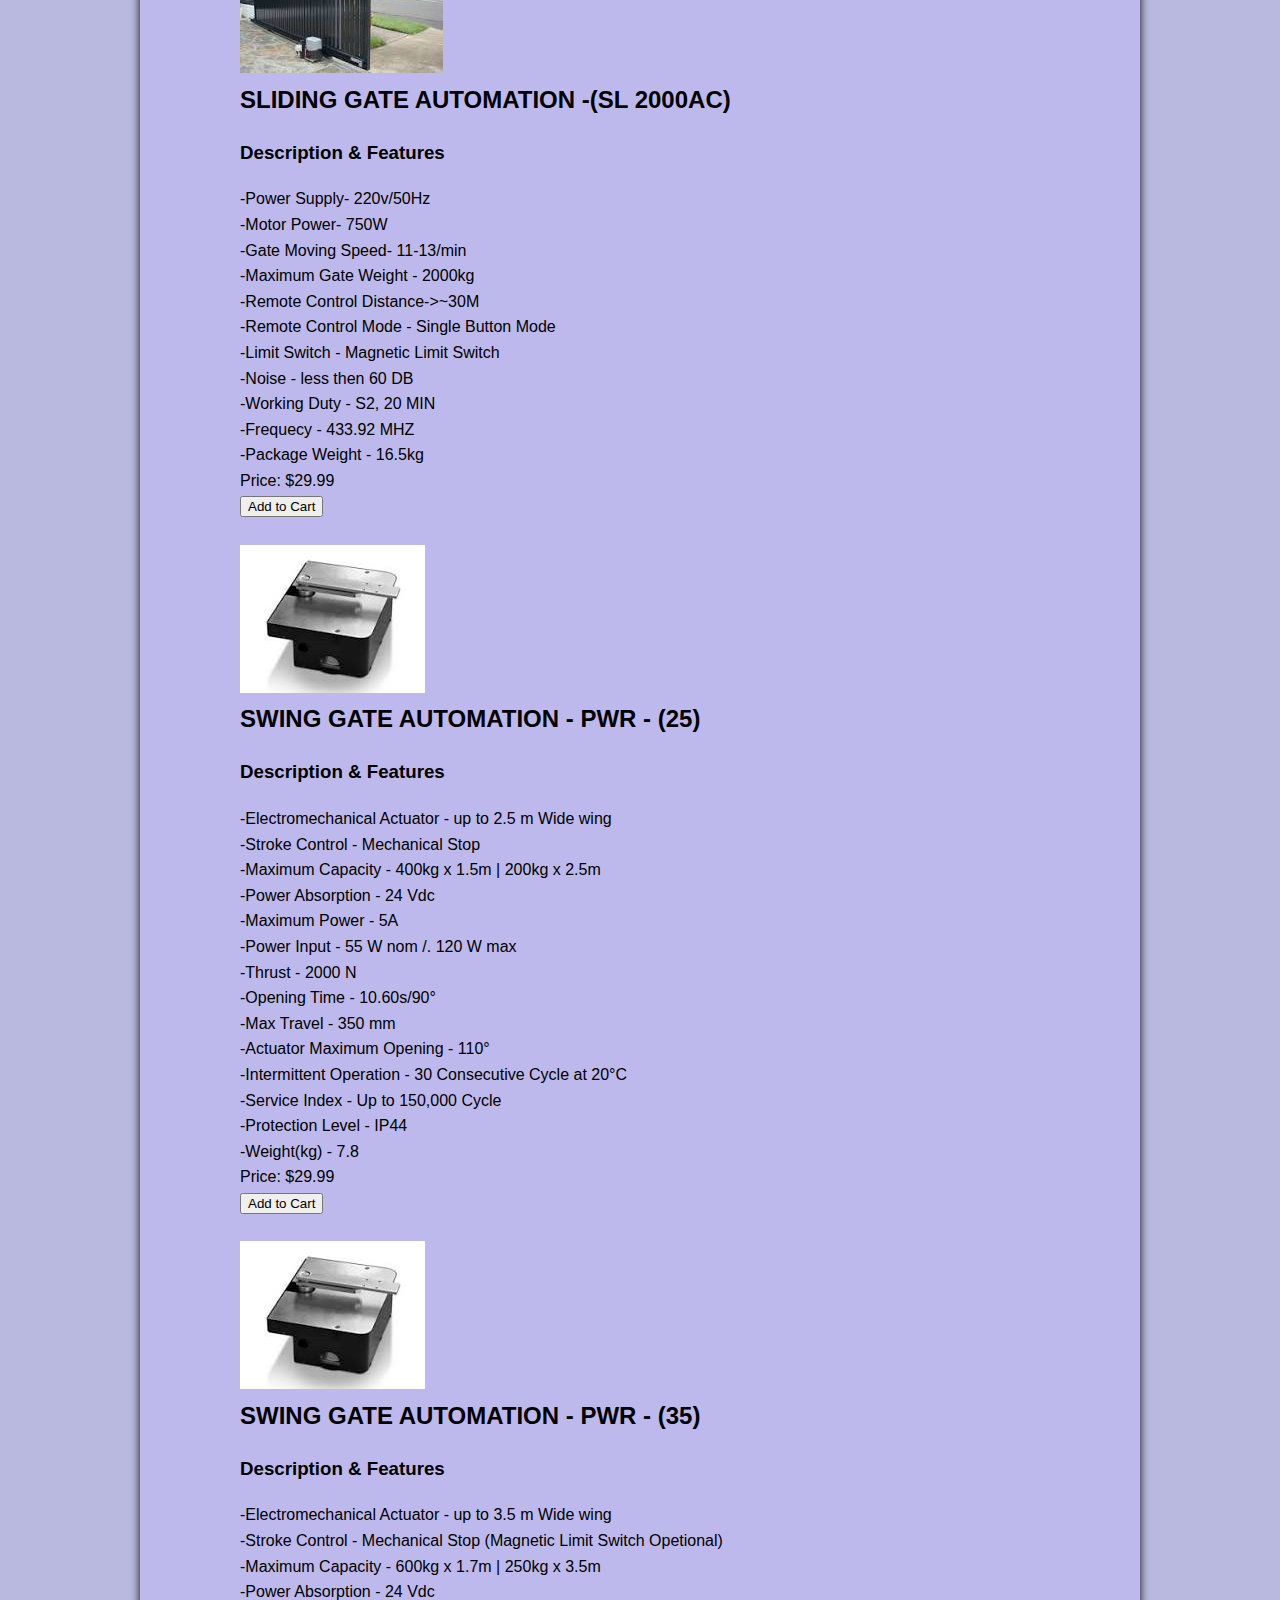
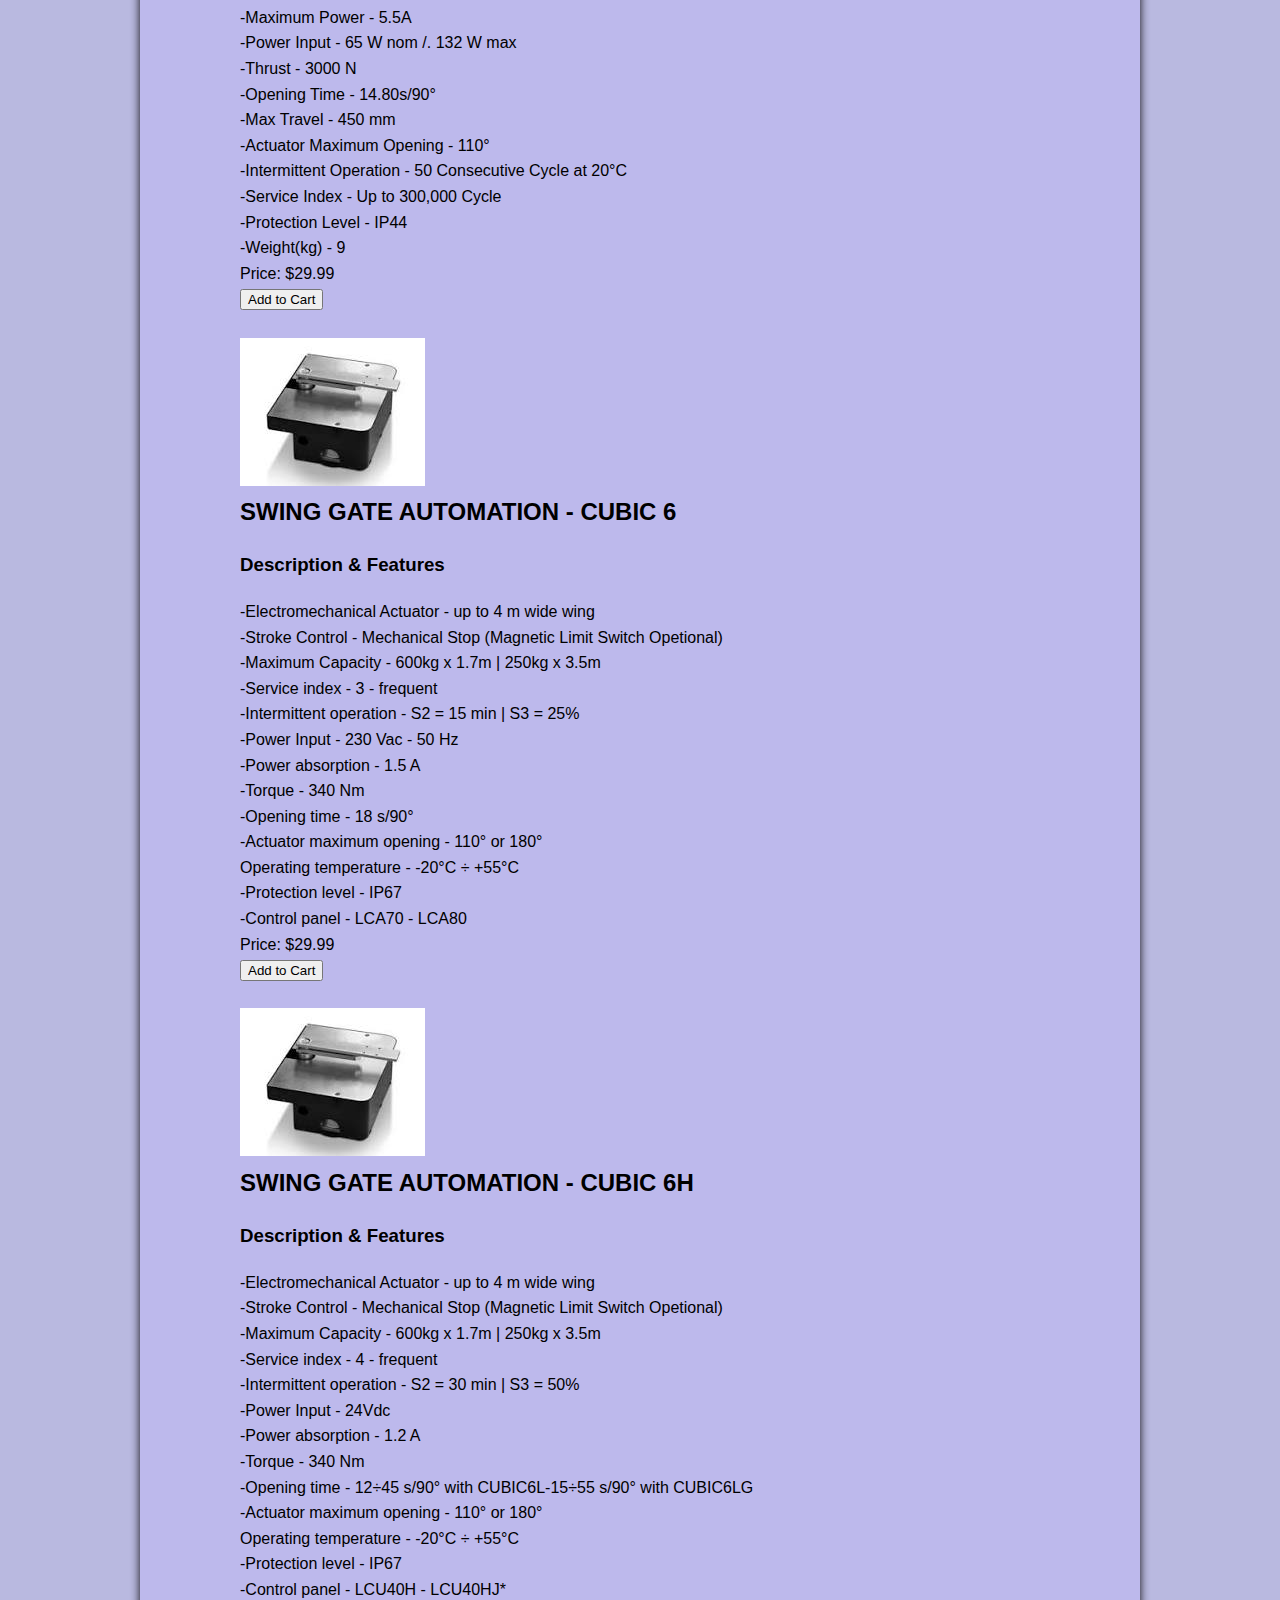
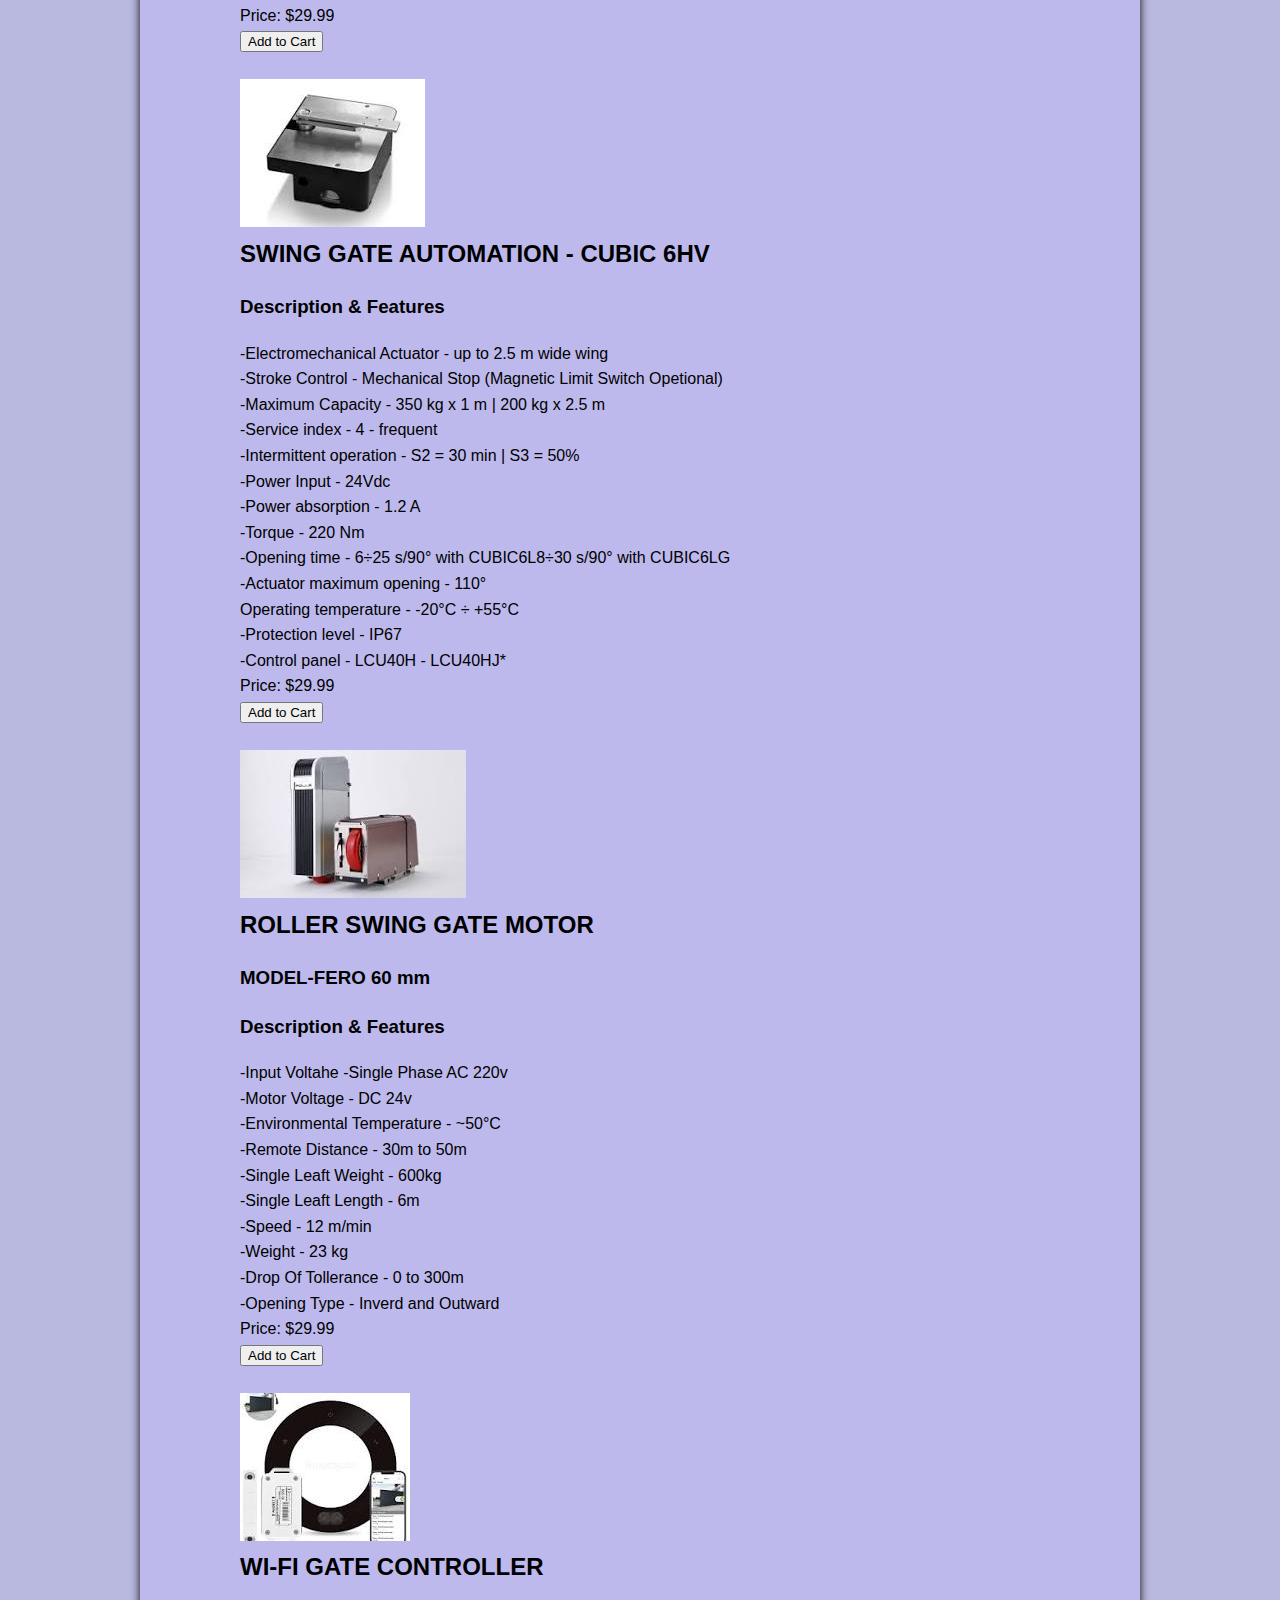
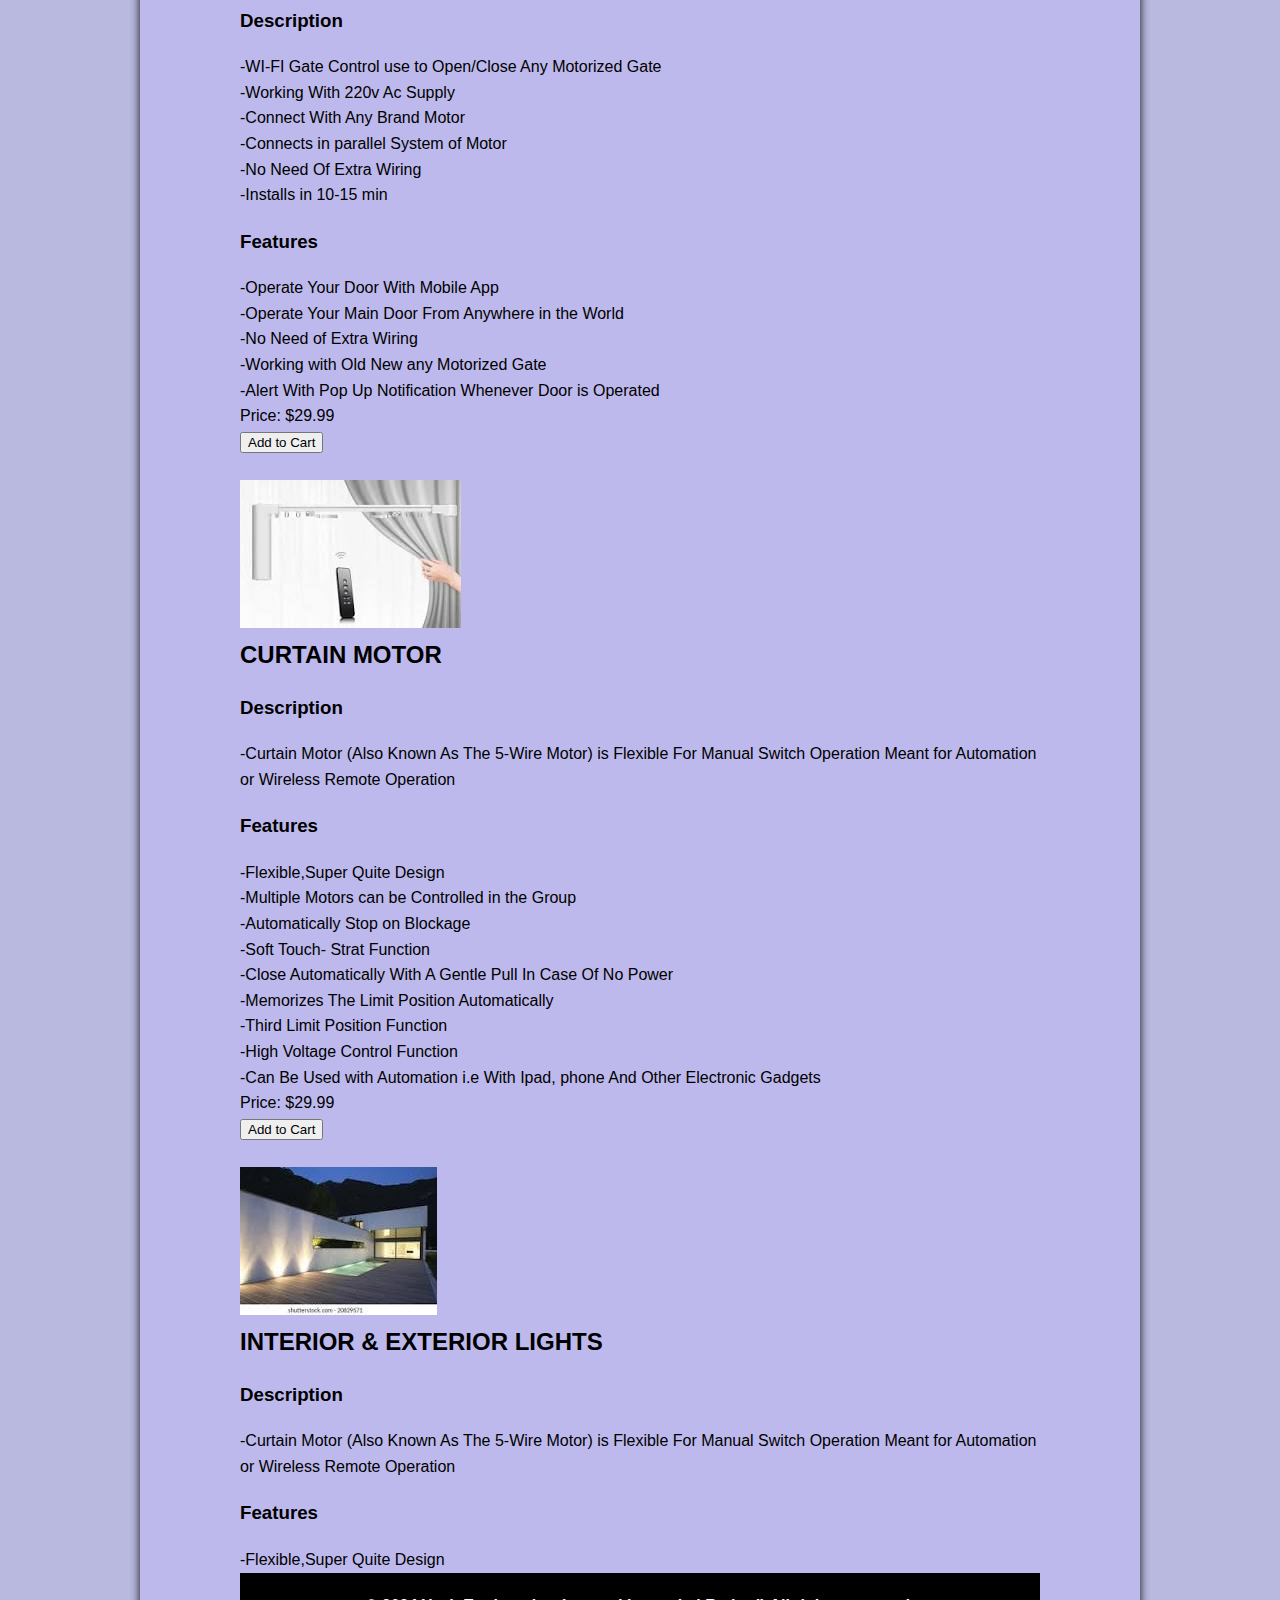
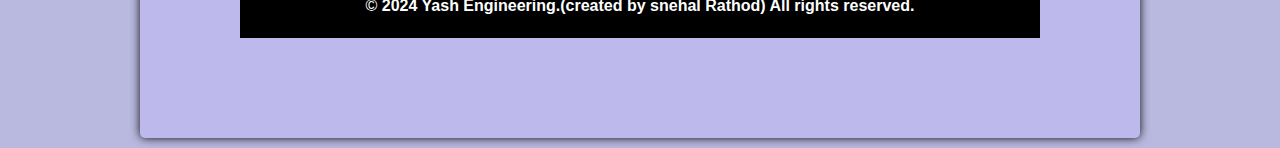
<file: product website/Home automation.html>
<!DOCTYPE html>
<html lang="en">
<head>
    <meta charset="UTF-8">
    <meta name="viewport" content="width=device-width, initial-scale=0.5">
    <link rel="icon" href="image/yeicon (1).jpg" type="image/x-icon">
    <img src="image/yash-engineering-logo.png" width="400" height="136" alt="image">
   
    <title>Product</title>
    <!DOCTYPE html>
    <html lang="en">
    <head>
        <meta charset="UTF-8">
        <meta name="viewport" content="width=device-width, initial-scale=0.5">
        <title>product</title>
        <link rel="stylesheet" href="homeautomation.css">
    </head>
    <body>
        <header>
            <nav>
            
                <ul>
                    <li><a href="index.html"> Home </a>
                    <li><a href="Product.html"> product </a>
                    <li><a href="About.html"> About </a>
                    <li><a href="Contact.html"> Contact </a>
                </ul>
            </nav>
        </header>
    </head>
    <body>
      <div class="container">
        <div class="product">
             <header>
      <nav>
           <header>
            <h1>WE PROVIDE</h1>
           </header> 
        <ul>
            <li><a href="Product.html"> <b>WEIGHNING INSTRUMENTS</b></a>
            <li><a href="Home automation.html"><B>HOME AUTOMATION</B></a>
            <li><a href="Other Instruments.html"><b> OTHER INSTRUMENTS</b></a>
          
        </ul>
    </nav>
    </header>
        </section>

    <head>
        <div class="abhishek">
       <h1> HOME AUTOMATION(RETRO FIT) </h1>
    </head>
    <p>Home automation features offer convenience, efficiency, and enhanced control over various aspects of your home environment.</p>
    <p>Turn on/off Anywhere <br>
       compatable with Android/Ios <br>
       Compatable with ALEXA & GOOGLE ASSISTANCE</p>
      <BR>
        <h2> PRODUCTS</h2>
        <br>
        <p>



        </p>

        <div class="automation product ">
            <img src="image/WI-FI DOOR PHONE LOCK.jpeg" alt="Product 1">
            <h2>WI-FI DOOR PHONE LOCK</h2>
            <head><h3>Description </h3></head>
            <P> -Open Door Lock With Mobile App</P>
            <p> -Theft Alarm Included</p>
            <p> -Share Access With Family</p>
            <p> -No More Ringing Bells & No more Lockouts</p>
            <p> -HD Infrared Light</p>
            <p> -7' Digital High Resolution Scressn</p>
            <p> -indoor Monitor Intercom Anti Interruption</p>
            
                <h3>Features </h3>
            <p>-Video Door Phone + Lock + Wifi Door Controller</p>
            <p>-control Your Home Just By Your Voice</p>
            <p>-Auto Turn Off sim Body</p>
            <p>-Work With Alexa & Google Home</p>
            <p>-18 Months Warranty</p>
            <p>-Higher Security: Known Status As Alarm In Case of unauthorizes Entry</p>
            <p>Price: $29.99</p>
  <button>Add to Cart</button>

<br>
<head>
    <br>
</head>
            <div class="automation product ">
                <img src="image/WI-FI DOOR LOCK.jpeg" alt="Product 2">
                <h2>WI-FI DOOR LOCK</h2>
                <head><h3>Description </h3></head>
                <P> -Open Door Locck with Mobile App</P>
                <p> -Theft Alarm Included</p>
                <p> -Share Access With Family</p>
                <p> -No More Lockouts & KeyLess Entry </p>
                
                    <h3>Features </h3>
                <p>-Lock + Wifi Door Controller</p>
                <p>-Work With Alexa & Google Home</p>
                <p>-18 Months Warranty</p>
                <p>-Higher Security: Known Status As Alarm In Case of unauthorizes Entry</p>
                <p>Price: $29.99</p>
  <button>Add to Cart</button>

<br>
<head>
    <br>
</head> 
<div class="automation product ">
    <img src="image/MOTION SENSORS.jpeg" alt="Product 3">
    <h2>MOTION SENSORS</h2>
    <head><h3>Description </h3></head>
    <P> -Low Power Consumption</P>
    <p> -Time - Delay Are Adjustable</p>
    <p> -Detect At 7 mtrs With 360°</p>
    <p> -Easy To Install</p>
    
        <h3>Features </h3>
    <p>-Electro-Magnetic Waves (5.8ghz)</p>
    <p>-Load Power Up To 1200w Max</p>
    <p>-Load Type: Incandescent Lamp,LED Light, Etc</p>
    <p>-Motion Detection Speed : 0.6~1m/s </p>
    <p>-Delay:10 sec-15 Minutes (Adjustable)</p>
    <p>Price: $29.99</p>
  <button>Add to Cart</button> 
  <br>
  <head>
    <Br>
  </head>              
  <div class="automation product ">
    <img src="image/DAYNIGHT SENSORS..jpeg" alt="Product 4">
    <h2>DAY/NIGHT SENSORS. </h2>
    <head><h3>Description. </h3></head>
    <P> -Energy Saving Device. </P>
    <p> -Turn On / Turn Off Automatically. </p>
    <p> -Control the Load Wghile Working at Night. </p>
    <p> -Used in Street Lights / Garden Lights. </p>
    <p> -No Need To Operate Mannually.</p>
    
        <h3>Features </h3>
    <p>-Rated Current 10-AMP.</p>
    <p>-Ambient Light: 5-15 lux. </p>
    <p>-Working Temperature:-20~+40 deg c.</p>
    <p>-Working Humidity : ~93% rh</p>
    <p>Price: $29.99</p>
<button>Add to Cart</button>
<br>
<head>
<br>
</head> 


<div class="automation product ">
    <img src="image/DIGITAL DOOR LOCK.jpeg" alt="Product 5">
    <h2>DIGITAL DOOR LOCK</h2>
    <head><h3>Description </h3></head>
    <P> -Open Door Locck with Mobile App</P>
    <p> -Theft Alarm Included</p>
    <p> -Share Access With Family</p>
    <p> -No More Lockouts & KeyLess Entry </p>
    
        <h3>Features </h3>
    <p>-3D Face Recognition</p>
    <p>-Biometric</p>
    <p>-Smartphone Integration</p>
    <p>-OTP security</p>
    <p>-Emergency power C type</p>
    <p>-Status Alert</p>
    <p>Price: $29.99</p>
<button>Add to Cart</button>

<br>
<head>
<br>
</head> 
<div class="automation product ">
    <img src="image/LIGHT & DIMMER & CURTAIN CONTROL.jpeg" alt="Product 6">
    <h2>LIGHT & DIMMER & CURTAIN CONTROL</h2>
    <head><h3>Description </h3></head>
    <P> -Home Touch Panel </P>
    <p> Curtain Control </p>
    <p> -Different Colours Available</p>
        <h3>Features </h3>
    <p>-Good Morning & Good Night Sensor</p>
    <p>-Light Dimming</p>
    <p>-Light On-Of</p>
    <p>-High Load Switch</p>
    <p>-Fan Dimming</p>
    <p>Price: $29.99</p>
<button>Add to Cart</button>

<br>
<head>
<br>
</head> 
<div class="automation product ">
    <img src="image/SMART PLUG.jpeg" alt="Product 7">
    <h2>SMART PLUG</h2>
    <head><h3>Description </h3></head>
    <P> -Home Touch Panel </P>
    <p> customizes Icon</p>
    <p> -Different Colours Available</p>
        <h3>Features </h3>
    <p>-Feather Touch</p>
    <p>Price: $29.99</p>
<button>Add to Cart</button>

<br>
<head>
<br>
</head> 
<div class="automation product ">
    <img src="image/TOUCH PANEL.jpg" alt="Product 8">
    <h2>TOUCH PANEL </h2>
    <head><h3>Description </h3></head>
    <P> -Home Touch Panel </P>
    <p> customizes Icon</p>
    <p> -Different Colours Available</p>
        <h3>Features </h3>
    <p>-Feather Touch</p>
    <P>Adaptive Brightness</P>
    <p> Fan Speed Dimming</p>
    <p> o-100 Light Dimming</p>
    <p>Timer & schedule Execution</p>
    <p> Child Lock</p>
    <p>Mobile App & Widget</p>
    <p>Price: $29.99</p>
<button>Add to Cart</button>


<br>

<head>

<br>
</head>
<div class="automation product ">
    <img src="image/SLIDING GATE AUTOMATION -(SL 600AC).jpeg" alt="Product 9">
    <h2>SLIDING GATE AUTOMATION -(SL 600AC)</h2>
    <head><h3>Description & Features </h3></head>
    <P> -Power Supply- 220v/50Hz;110V/50Hz </P>
    <p> -Motor Power- 290W</p>
    <p> -Gate Moving Speed- 11-13/min</p>
    <p> -Maximum Gate Weight - 600kg </p>
    <p> -Remote Control Distance->~30M</p>
    <p> -Remote Control Mode - Single Button Mode/ Three Button Mode</p>
    <p> -Limit Switch - Spring Limit Switch Magnetic Limit Switch</p>
    <p> -Noise - less then 58 DB</p>
    <p> -Working Duty - S2, 15 MIN</p>
    <p> -Frequecy - 433.92 MHZ</p>
    <p> -Package Weight - 9.4kg</p>
    <p>Price: $29.99</p>
<button>Add to Cart</button>

<br>
<head>
<br>
</head> 
<div class="automation product ">
    <img src="image/SLIDING GATE AUTOMATION -(SL 600AC).jpeg" alt="Product 10">
    <h2>SLIDING GATE AUTOMATION -(SL 1000AC)</h2>
    <head><h3>Description & Features </h3></head>
    <P> -Power Supply- 220v/50Hz</P>
    <p> -Motor Power- 400W</p>
    <p> -Gate Moving Speed- 11-13/min</p>
    <p> -Maximum Gate Weight - 1000kg </p>
    <p> -Remote Control Distance->~30M</p>
    <p> -Remote Control Mode - Single Button Mode</p>
    <p> -Limit Switch - Magnetic Limit Switch</p>
    <p> -Noise - less then 60 DB</p>
    <p> -Working Duty - S2, 20 MIN</p>
    <p> -Frequecy - 433.92 MHZ</p>
    <p> -Package Weight - 15.3kg</p>
    <p>Price: $29.99</p>
<button>Add to Cart</button>

<br>
<head>
<br>
</head> 
<div class="automation product ">
    <img src="image/SLIDING GATE AUTOMATION -(SL 600AC).jpeg" alt="Product 11">
    <h2>SLIDING GATE AUTOMATION -(SL 1500AC)</h2>
    <head><h3>Description & Features </h3></head>
    <P> -Power Supply- 220v/50Hz</P>
    <p> -Motor Power- 550W</p>
    <p> -Gate Moving Speed- 11-13/min</p>
    <p> -Maximum Gate Weight - 1500kg </p>
    <p> -Remote Control Distance->~30M</p>
    <p> -Remote Control Mode - Single Button Mode</p>
    <p> -Limit Switch - Magnetic Limit Switch</p>
    <p> -Noise - less then 60 DB</p>
    <p> -Working Duty - S2, 20 MIN</p>
    <p> -Frequecy - 433.92 MHZ</p>
    <p> -Package Weight - 15.8kg</p>
    <p>Price: $29.99</p>
<button>Add to Cart</button>

<br>
<head>
<br>
</head> 
<div class="automation product ">
    <img src="image/SLIDING GATE AUTOMATION -(SL 600AC).jpeg" alt="Product 12">
    <h2>SLIDING GATE AUTOMATION -(SL 2000AC)</h2>
    <head><h3>Description & Features </h3></head>
    <P> -Power Supply- 220v/50Hz</P>
    <p> -Motor Power- 750W</p>
    <p> -Gate Moving Speed- 11-13/min</p>
    <p> -Maximum Gate Weight - 2000kg </p>
    <p> -Remote Control Distance->~30M</p>
    <p> -Remote Control Mode - Single Button Mode</p>
    <p> -Limit Switch - Magnetic Limit Switch</p>
    <p> -Noise - less then 60 DB</p>
    <p> -Working Duty - S2, 20 MIN</p>
    <p> -Frequecy - 433.92 MHZ</p>
    <p> -Package Weight - 16.5kg</p>
    <p>Price: $29.99</p>
<button>Add to Cart</button>

<br>
<head>
<br>
</head> 
<div class="automation product ">
    <img src="image/SWING GATE AUTOMATION - CUBIC 6H.jpeg" alt="Product 13">
    <h2>SWING GATE AUTOMATION - PWR - (25)</h2>
    <head><h3>Description & Features </h3></head>
    <P> -Electromechanical Actuator - up to 2.5 m Wide wing</P>
    <p> -Stroke Control             - Mechanical Stop</p>
    <p> -Maximum Capacity           - 400kg x 1.5m | 200kg x 2.5m </p>
    <p> -Power Absorption           - 24 Vdc</p>
    <p> -Maximum Power              - 5A</p>
    <p> -Power Input                - 55 W nom /. 120 W max</p>
    <p> -Thrust                     - 2000 N </p>
    <p> -Opening Time               - 10.60s/90°</p>
    <p> -Max Travel                 - 350 mm</p>
    <P> -Actuator Maximum Opening   - 110°</P>
    <p> -Intermittent Operation     - 30 Consecutive Cycle at 20°C</p>
    <p> -Service Index              - Up to 150,000 Cycle</p>
    <p> -Protection Level           - IP44</p>
    <p> -Weight(kg)                 - 7.8</p>
    <p>Price: $29.99</p>
<button>Add to Cart</button>

<br>
<head>
<br>
</head> 
<div class="automation product ">
    <img src="image/SWING GATE AUTOMATION - CUBIC 6H.jpeg" alt="Product 13">
    <h2>SWING GATE AUTOMATION - PWR - (35)</h2>
    <head><h3>Description & Features </h3></head>
    <P> -Electromechanical Actuator - up to 3.5 m Wide wing</P>
    <p> -Stroke Control             - Mechanical Stop (Magnetic Limit Switch Opetional)</p>
    <p> -Maximum Capacity           - 600kg x 1.7m | 250kg x 3.5m </p>
    <p> -Power Absorption           - 24 Vdc</p>
    <p> -Maximum Power              - 5.5A</p>
    <p> -Power Input                - 65 W nom /. 132 W max</p>
    <p> -Thrust                     - 3000 N </p>
    <p> -Opening Time               - 14.80s/90°</p>
    <p> -Max Travel                 - 450 mm</p>
    <P> -Actuator Maximum Opening   - 110°</P>
    <p> -Intermittent Operation     - 50 Consecutive Cycle at 20°C</p>
    <p> -Service Index              - Up to 300,000 Cycle</p>
    <p> -Protection Level           - IP44</p>
    <p> -Weight(kg)                 - 9</p>
    <p>Price: $29.99</p>
<button>Add to Cart</button>

<br>
<head>
<br>
</head> 
<div class="automation product ">
    <img src="image/SWING GATE AUTOMATION - CUBIC 6H.jpeg" alt="Product 14">
    <h2>SWING GATE AUTOMATION - CUBIC 6</h2>
    <head><h3>Description & Features </h3></head>
    <P> -Electromechanical Actuator - up to 4 m wide wing</P>
    <p> -Stroke Control             - Mechanical Stop (Magnetic Limit Switch Opetional)</p>
    <p> -Maximum Capacity           - 600kg x 1.7m | 250kg x 3.5m </p>
    <p> -Service index              - 3 - frequent</p>
    <p> -Intermittent operation     - S2 = 15 min | S3 = 25%</p>
    <p> -Power Input                - 230 Vac - 50 Hz</p>
    <p> -Power absorption           - 1.5 A </p>
    <p> -Torque                     - 340 Nm</p>
    <p> -Opening time               - 18 s/90°</p>
    <P> -Actuator maximum opening   - 110° or 180°</P>
    <p> Operating temperature       - -20°C ÷ +55°C</p>
    <p> -Protection level           - IP67</p>
    <p> -Control panel              - LCA70 - LCA80</p>
    <p>Price: $29.99</p>
<button>Add to Cart</button>


<br>
<head>
<br>
</head> 
<div class="automation product ">
    <img src="image/SWING GATE AUTOMATION - CUBIC 6H.jpeg" alt="Product 15">
    <h2>SWING GATE AUTOMATION - CUBIC 6H</h2>
    <head><h3>Description & Features </h3></head>
    <P> -Electromechanical Actuator - up to 4 m wide wing</P>
    <p> -Stroke Control             - Mechanical Stop (Magnetic Limit Switch Opetional)</p>
    <p> -Maximum Capacity           - 600kg x 1.7m | 250kg x 3.5m </p>
    <p> -Service index              - 4 - frequent</p>
    <p> -Intermittent operation     - S2 = 30 min | S3 = 50%</p>
    <p> -Power Input                - 24Vdc</p>
    <p> -Power absorption           - 1.2 A </p>
    <p> -Torque                     - 340 Nm</p>
    <p> -Opening time               - 12÷45 s/90° with CUBIC6L-15÷55 s/90° with CUBIC6LG</p>
    <P> -Actuator maximum opening   - 110° or 180°</P>
    <p> Operating temperature       - -20°C ÷ +55°C</p>
    <p> -Protection level           - IP67</p>
    <p> -Control panel              - LCU40H - LCU40HJ*</p>
    <p>Price: $29.99</p>
<button>Add to Cart</button>

<br>
<head>
<br>
</head> 
<div class="automation product ">
    <img src="image/SWING GATE AUTOMATION - CUBIC 6H.jpeg" alt="Product 16">
    <h2>SWING GATE AUTOMATION - CUBIC 6HV</h2>
    <head><h3>Description & Features </h3></head>
    <P> -Electromechanical Actuator - up to 2.5 m wide wing</P>
    <p> -Stroke Control             - Mechanical Stop (Magnetic Limit Switch Opetional)</p>
    <p> -Maximum Capacity           - 350 kg x 1 m | 200 kg x 2.5 m </p>
    <p> -Service index              - 4 - frequent</p>
    <p> -Intermittent operation     - S2 = 30 min | S3 = 50%</p>
    <p> -Power Input                - 24Vdc</p>
    <p> -Power absorption           - 1.2 A </p>
    <p> -Torque                     - 220 Nm</p>
    <p> -Opening time               - 6÷25 s/90° with CUBIC6L8÷30 s/90° with CUBIC6LG</p>
    <P> -Actuator maximum opening   - 110°</P>
    <p> Operating temperature       - -20°C ÷ +55°C</p>
    <p> -Protection level           - IP67</p>
    <p> -Control panel              - LCU40H - LCU40HJ*</p>
    <p>Price: $29.99</p>
<button>Add to Cart</button>


<br>
<head>
<br>
</head> 
<div class="automation product ">
    <img src="image/ROLLER SWING GATE MOTOR.jpeg" alt="Product 17">
    <h2>ROLLER SWING GATE MOTOR </h2>
        <h3>MODEL-FERO 60 mm</h3>
    <head><h3>Description & Features </h3></head>
    <P> -Input Voltahe              -Single Phase AC 220v</P>
    <p> -Motor Voltage              - DC 24v</p>
    <p> -Environmental Temperature  - ~50°C </p>
    <p> -Remote Distance            - 30m to 50m</p>
    <p> -Single Leaft Weight        - 600kg</p>
    <p> -Single Leaft Length        - 6m</p>
    <p> -Speed                      - 12 m/min </p>
    <p> -Weight                     - 23 kg</p>
    <p> -Drop Of Tollerance         - 0 to 300m</p>
    <P> -Opening Type               - Inverd and Outward</P>
    <p>Price: $29.99</p>
<button>Add to Cart</button>


<br>
<head>
<br>
</head> 
<div class="automation product ">
    <img src="image/WI-FI GATE CONTROLLER.jpeg" alt="Product 18">
    <h2>WI-FI GATE CONTROLLER </h2>
    <head><h3>Description </h3></head>
                <P> -WI-FI Gate Control use to Open/Close Any Motorized Gate</P>
                <p> -Working With 220v Ac Supply</p>
                <p> -Connect With Any Brand Motor</p>
                <p> -Connects in parallel System of Motor</p>
                <p> -No Need Of Extra Wiring</p>
                <p> -Installs in 10-15 min</p>

                <head><h3>Features </h3></head>
                <P> -Operate Your Door With Mobile App</P>
                <P> -Operate Your Main Door From Anywhere in the World</P>
                <P> -No Need of Extra Wiring</P>
                <P> -Working with Old New any Motorized Gate</P>
                <P> -Alert With Pop Up Notification Whenever Door is Operated</P>
    <p>Price: $29.99</p>
<button>Add to Cart</button>


<br>
<head>
<br>
</head> 
<div class="automation product ">
    <img src="image/CURTAIN MOTOR.jpeg" alt="Product 19">
    <h2>CURTAIN MOTOR</h2>
    <head><h3>Description </h3></head>
                <P> -Curtain Motor (Also Known As The 5-Wire Motor) is Flexible For Manual Switch Operation Meant for 
                    Automation or Wireless Remote Operation</p>
                <head><h3>Features </h3></head>
                <P> -Flexible,Super Quite Design</P>
                <P> -Multiple Motors can be Controlled in the Group</P>
                <P> -Automatically Stop on Blockage</P>
                <P> -Soft Touch- Strat Function</P>
                <P> -Close Automatically With A Gentle Pull In Case Of No Power</P>
                <P> -Memorizes The Limit Position Automatically</P>
                <P> -Third Limit Position Function</P>
                <P> -High Voltage Control Function</P>
                <P> -Can Be Used with Automation i.e With Ipad, phone And Other Electronic Gadgets</P>
    <p>Price: $29.99</p>
<button>Add to Cart</button>

<br>
<head>
<br>
</head> 
<div class="automation product ">
    <img src="image/INTERIOR & EXTERIOR LIGHTS.jpeg" alt="Product 20">
    <h2>INTERIOR & EXTERIOR LIGHTS </h2>
    <head><h3>Description </h3></head>
                <P> -Curtain Motor (Also Known As The 5-Wire Motor) is Flexible For Manual Switch Operation Meant for 
                    Automation or Wireless Remote Operation</p>
                <head><h3>Features </h3></head>
                <P> -Flexible,Super Quite Design</P>

          
        <footer>
            <p>&copy; <b>2024 Yash Engineering.(created by snehal Rathod) All rights reserved.<b></p>
        </footer>
    </body>
</file>
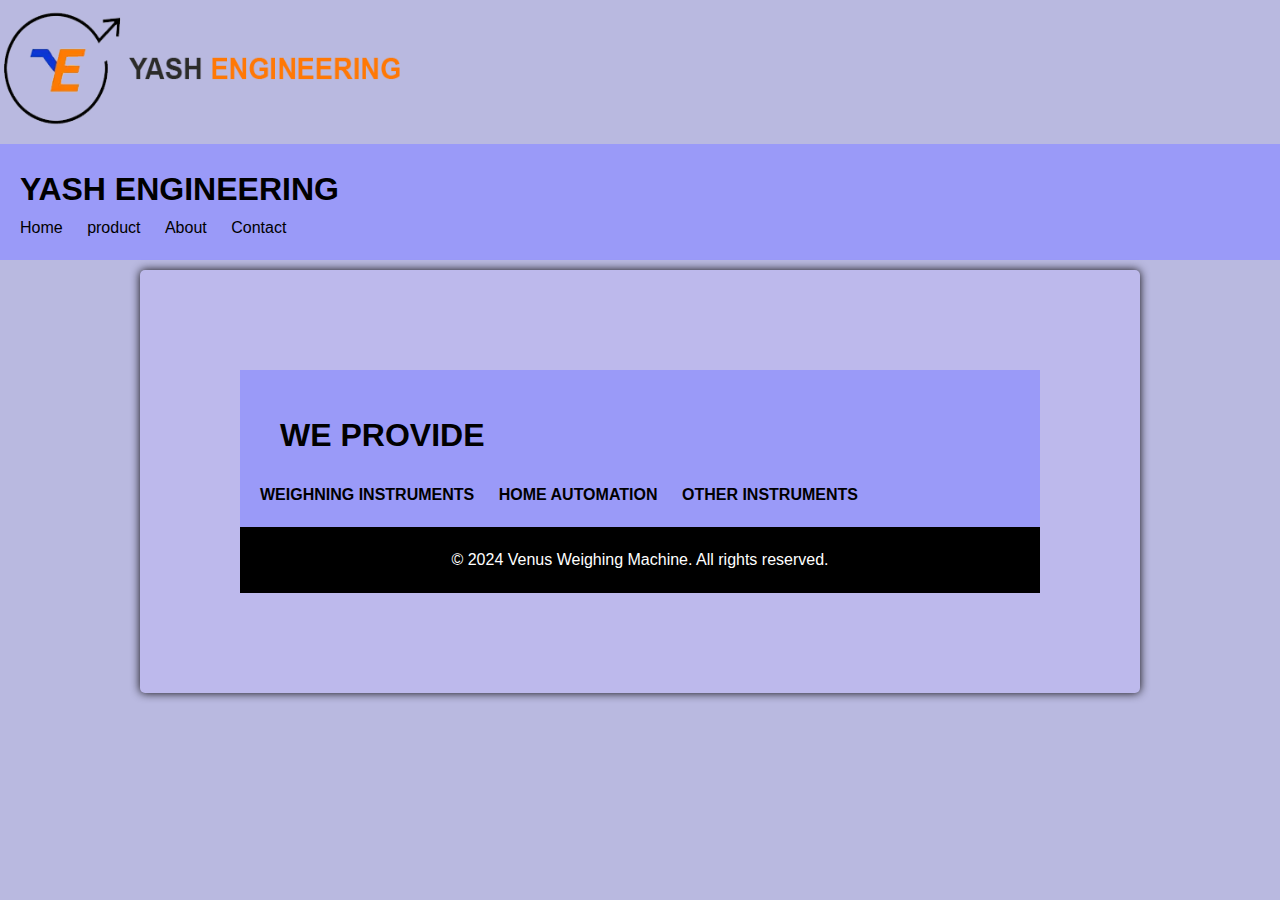
<file: product website/Other Instruments.html>
<!DOCTYPE html>
<html lang="en">
<head>
    <meta charset="UTF-8">
    <meta name="viewport" content="width=device-width, initial-scale=0.5">
    <link rel="icon" href="image/yeicon (1).jpg" type="image/x-icon">
    <title>Product</title>
    <!DOCTYPE html>
    <html lang="en">
    <head>
        <meta charset="UTF-8">
        <meta name="viewport" content="width=device-width, initial-scale=0.5">
        <img src="image/yash-engineering-logo.png" width="400" height="136" alt="image">
        
        <title>product</title>
        <link rel="stylesheet" href="otherinst.css">
    </head>
    <body>
        <header>
            <h1>YASH ENGINEERING</h1>
            <nav>
            
                <ul>
                    <li><a href="Home.html"> Home </a>
                    <li><a href="Product.html"> product </a>
                    <li><a href="About.html"> About </a>
                    <li><a href="Contact.html"> Contact </a>
                </ul>
            </nav>
        </header>
    </head>
    <body>
      <div class="container">
        <div class="product">
             <header>
      <nav>
           <header>
            <h1>WE PROVIDE</h1>
           </header> 
        <ul>
            <li><a href="Product.html"> <b>WEIGHNING INSTRUMENTS</b></a>
            <li><a href="Home automation.html"><B>HOME AUTOMATION</B></a>
            <li><a href="Other Instruments.html"><b> OTHER INSTRUMENTS</b></a>
          
        </ul>
    </nav>
    </header>
        </section>
        <footer>
            <p>&copy; 2024 Venus Weighing Machine. All rights reserved.</p>
        </footer>
    </body>
</file>
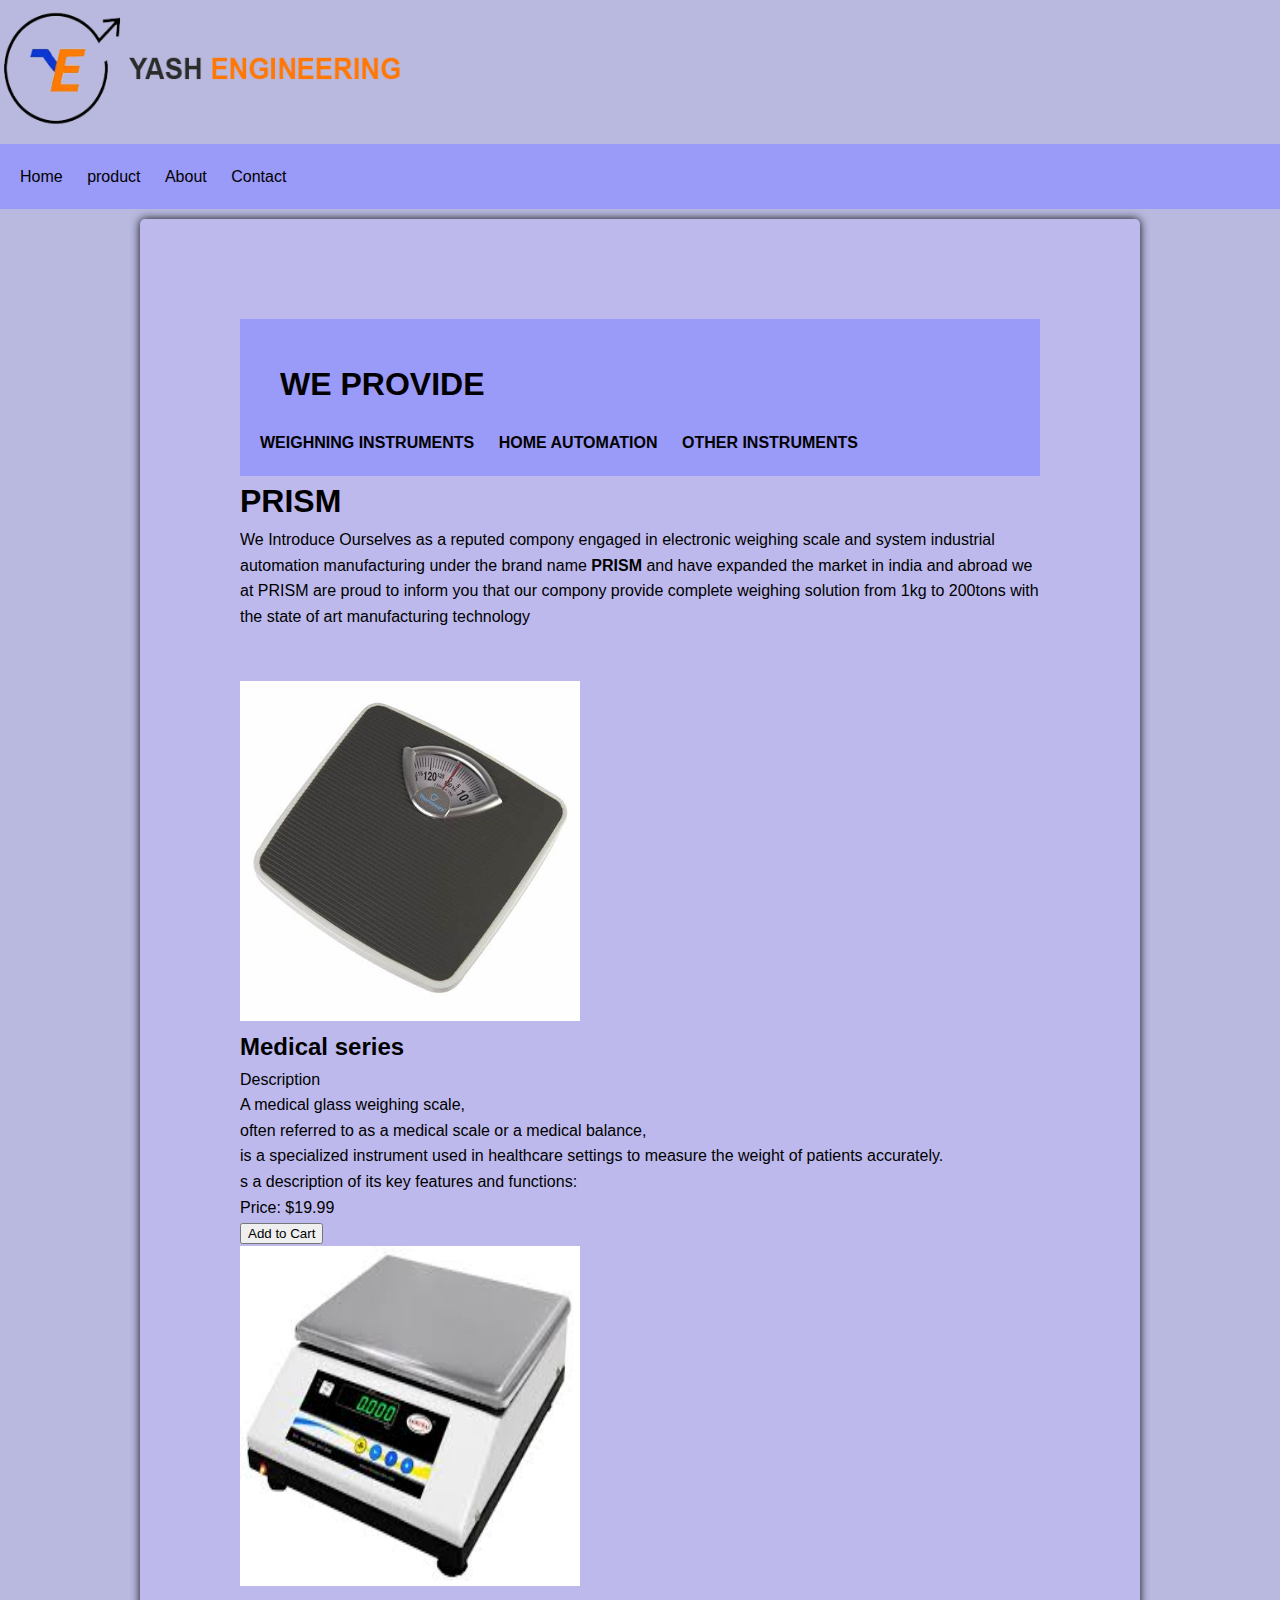
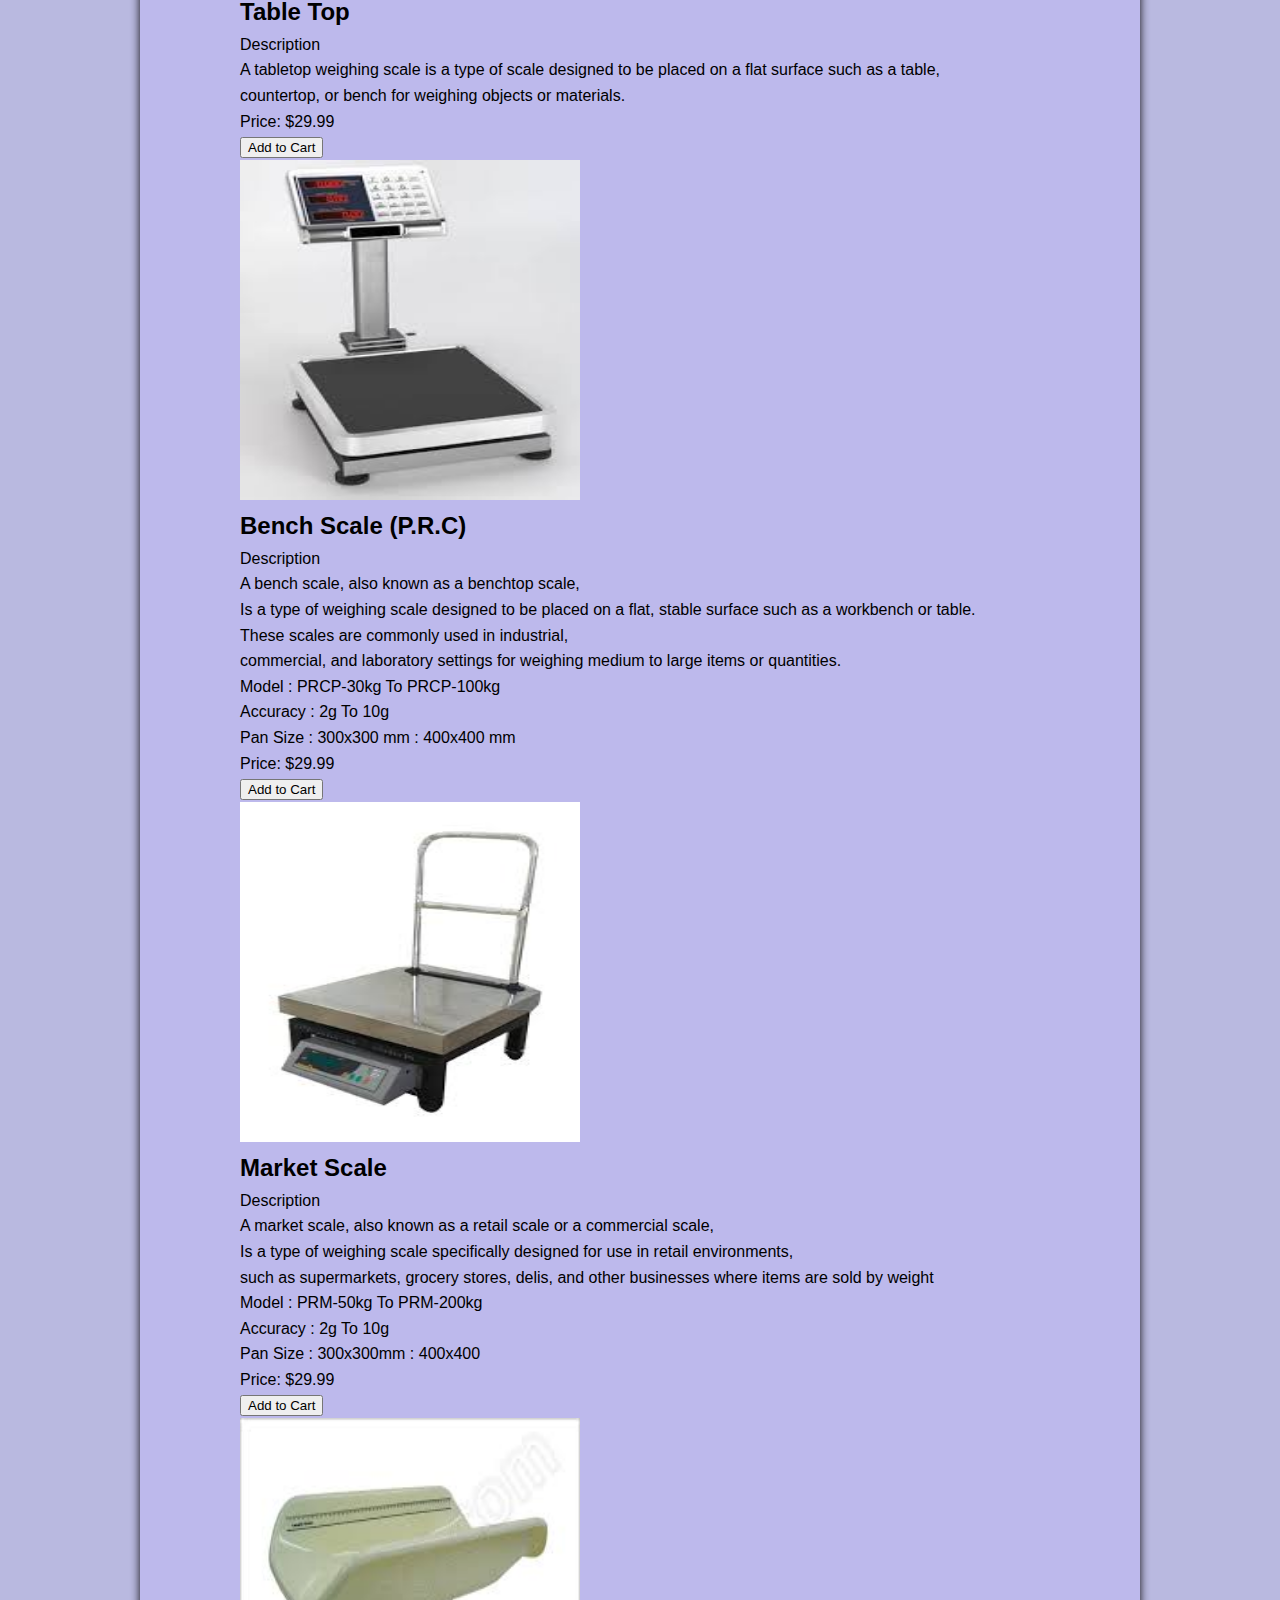
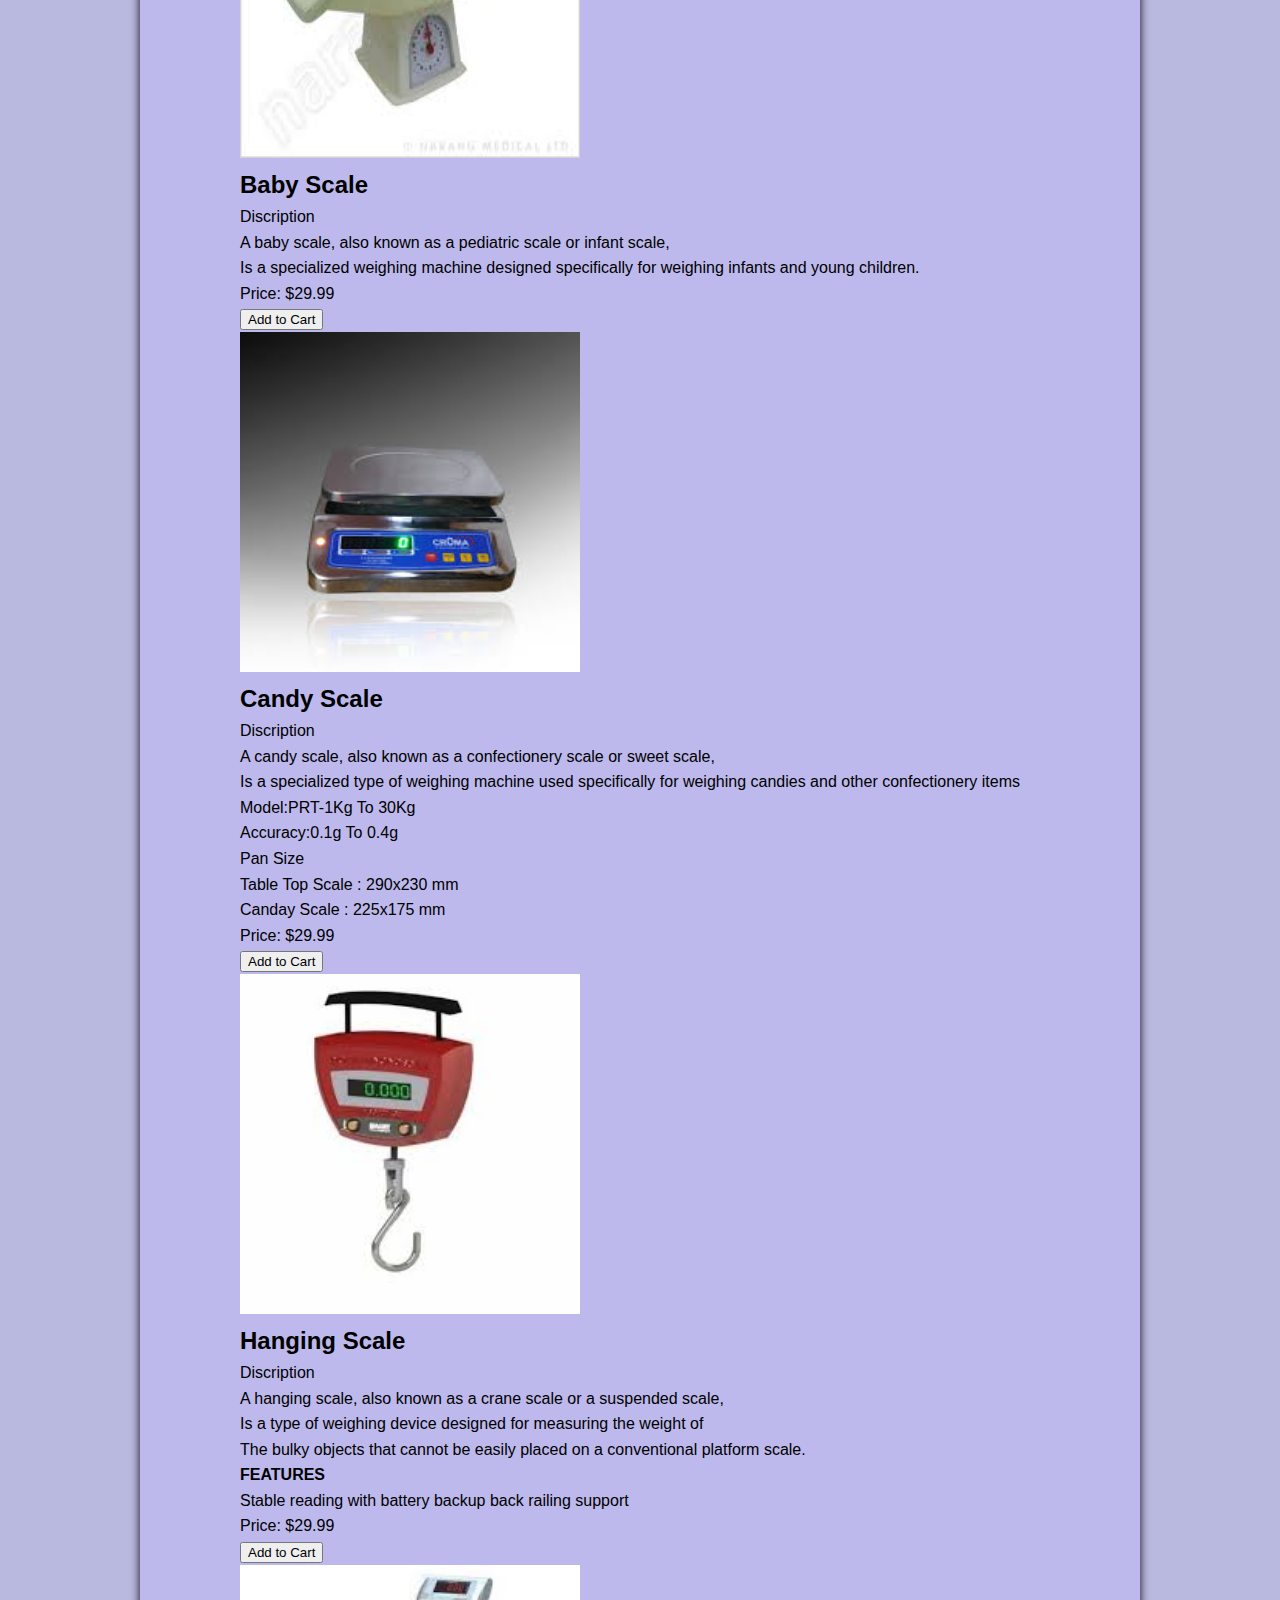
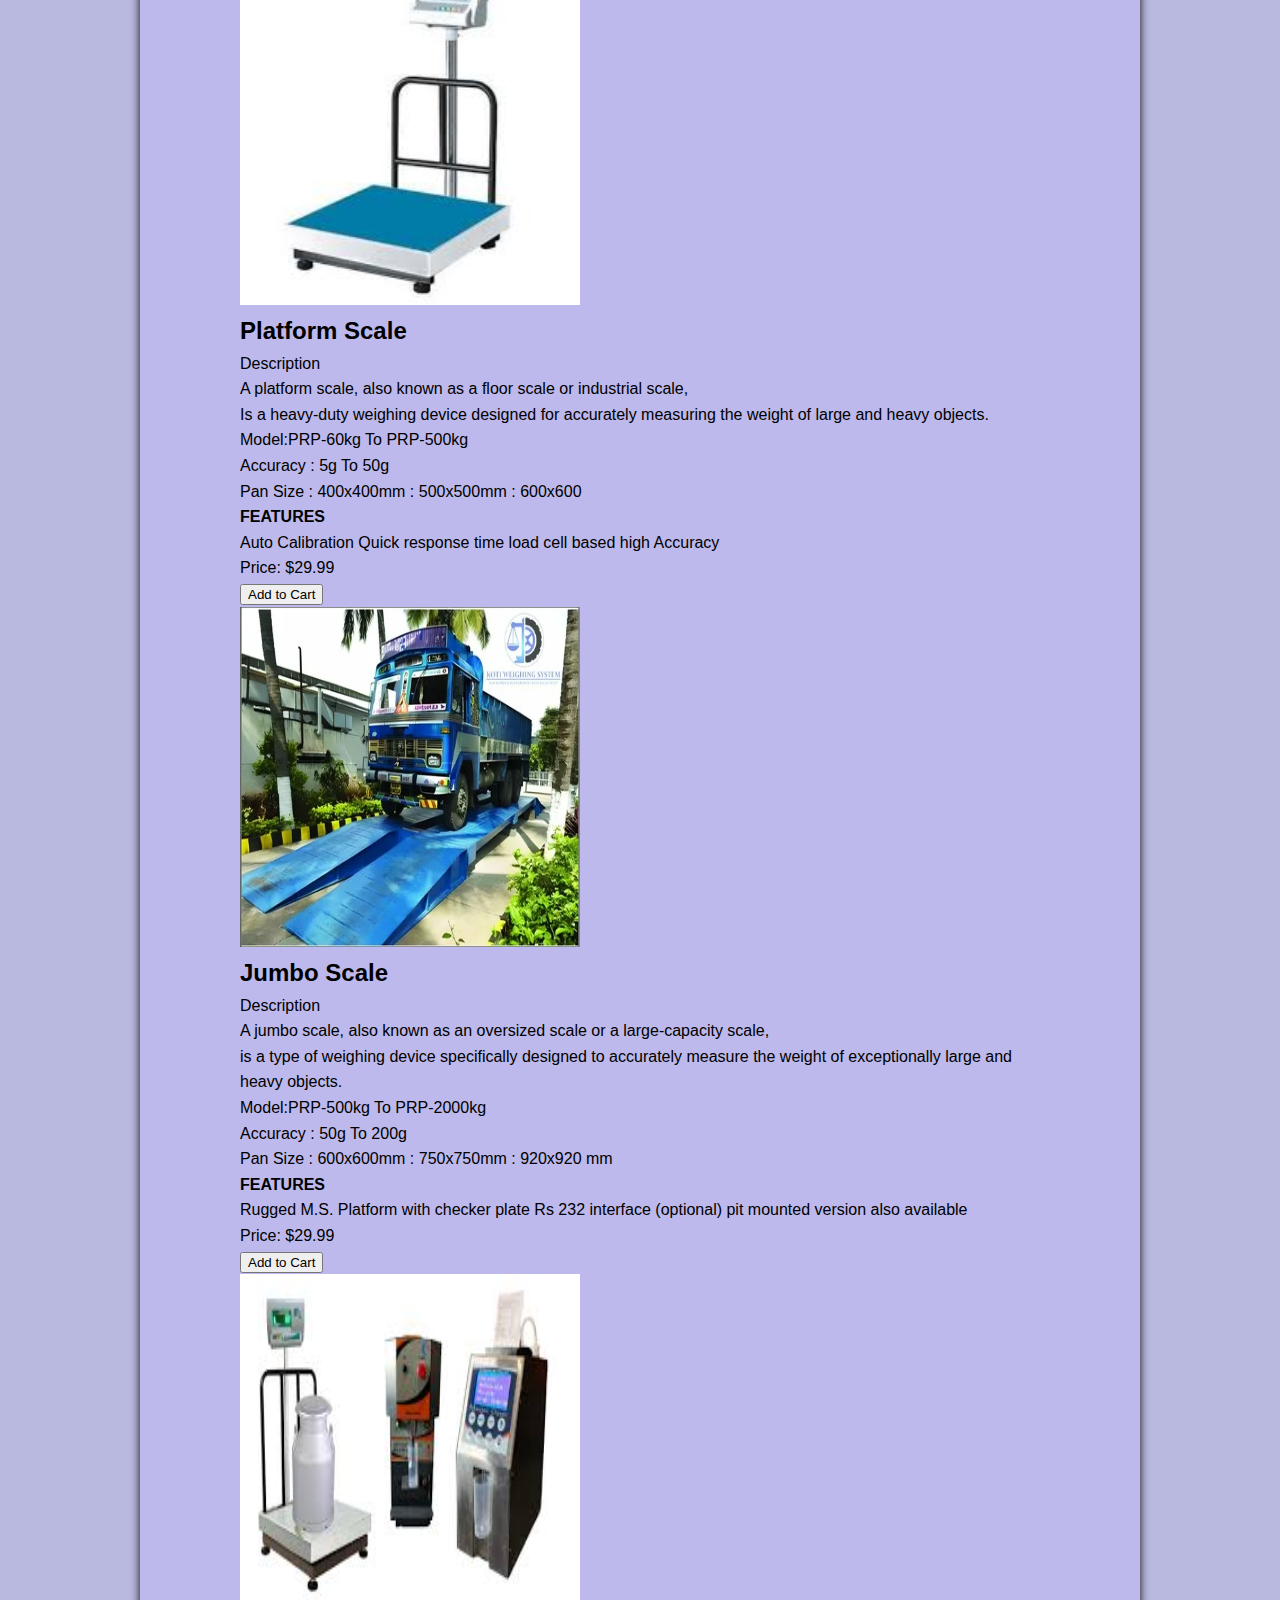
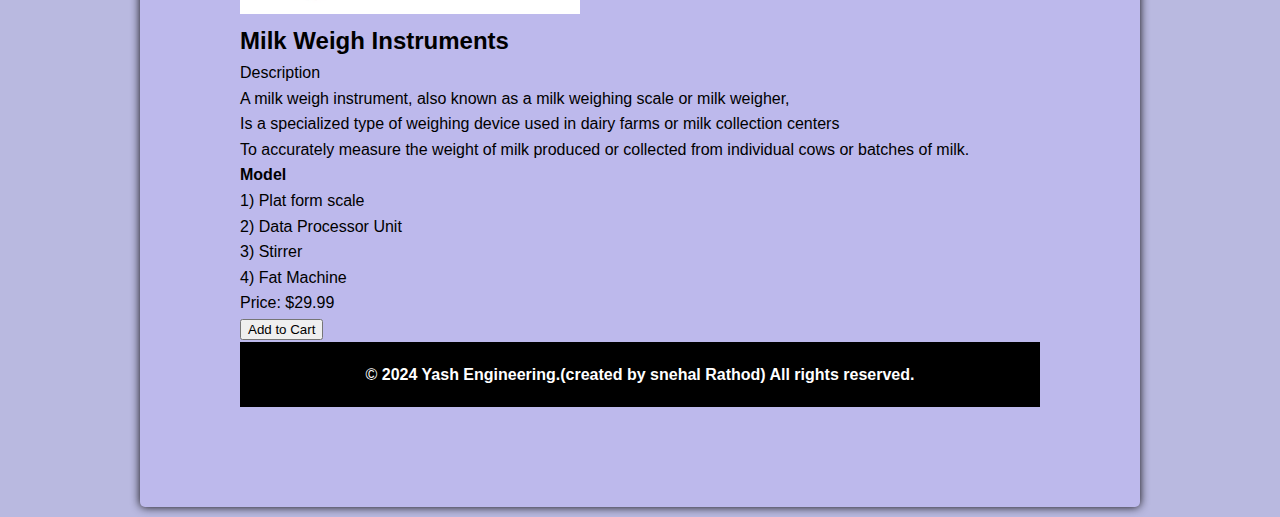
<file: product website/Product.html>
<!DOCTYPE html>
<html lang="en">
<head>
    <meta charset="UTF-8">
    <meta name="viewport" content="width=device-width, initial-scale=0.5">
    <link rel="icon" href="image/yeicon (1).jpg" type="image/x-icon">
    <img src="image/yash-engineering-logo.png" width="400" height="136" alt="image">
    <title>Product</title>
    <!DOCTYPE html>
    <html lang="en">
    <head>
        <meta charset="UTF-8">
        <meta name="viewport" content="width=device-width, initial-scale=0.5">
        <title>product</title>
        <link rel="stylesheet" href="Product.css">
    </head>
    <body>
        <header>
         
            <nav>
            
                <ul>
                    <li><a href="index.html"> Home </a>
                    <li><a href="Product.html"> product </a>
                    <li><a href="About.html"> About </a>
                    <li><a href="Contact.html"> Contact </a>
                </ul>
            </nav>
        </header>
    </head>
    <body>
      <div class="container">
        
             <header>
      <nav>
           <header>
            <h1>WE PROVIDE</h1>
           </header> 
        <ul>
            <li><a href="Product.html"> <b>WEIGHNING INSTRUMENTS</b></a>
            <li><a href="Home automation.html"><B>HOME AUTOMATION</B></a>
            <li><a href="Other Instruments.html"><b> OTHER INSTRUMENTS</b></a>
          
        </ul>
    </nav>
    </header>
        </section>
        <head>
          <div class="prism">
        <h1>PRISM</h1>
        </head>
        
        
        <p>
          We Introduce Ourselves as a reputed compony engaged in electronic weighing scale and system industrial automation manufacturing under the brand name <b> PRISM</b>
          and have expanded the market in india and abroad we at PRISM are proud to inform you that our compony provide complete weighing solution from 1kg to 200tons with the state of art manufacturing technology </p>
         
         <br>
<head>
    <thead>
    </thead>
    <tbody>
        <tr>
</head>
         </br>
          

          <body>
            <div class="abhishek">
              
              <div class="product">
              
                <img src="image/medical.jpeg" width="340" height="340" alt="Product 1">
                
                     
                <h2>Medical series</h2>
                <head> Description</head>
                <p>A medical glass weighing scale,</p>
                  <p> often referred to as a medical scale or a medical balance,</p>
                   <p>is a specialized instrument used in healthcare settings to measure the weight of patients accurately.</p>
                     <p> s a description of its key features and functions:</p>
                <p>Price: $19.99</p>
                <button>Add to Cart</button>
            </div>
        
          
            <div class="product">
                <img src="image/table top.jpeg"width="340" height="340" alt="Product 2">
               
                <h2>Table Top </h2>
                <head> Description</head>
                <p>A tabletop weighing scale is a type of scale designed to be placed on a flat surface such as a table,</p> 
                <p>countertop, or bench for weighing objects or materials.</p>
                <p>Price: $29.99</p>
                <button>Add to Cart</button>
            </div>

            <div class="product">
              
              <img src="image/Bench Scale (P.R.C).jpeg"width="340" height="340" alt="Product 3">
              <h2>Bench Scale (P.R.C)</h2>
              <head>Description</head>
              <p>A bench scale, also known as a benchtop scale,</p>
               <p>Is a type of weighing scale designed to be placed on a flat, stable surface such as a workbench or table.</p> 
               <p>These scales are commonly used in industrial,</p> 
               <p>commercial, and laboratory settings for weighing medium to large items or quantities.</p>
              <p> Model : PRCP-30kg To PRCP-100kg <br>
                Accuracy : 2g To 10g <br>
                Pan Size :  300x300 mm 
                         :  400x400 mm <br>
              Price: $29.99</p>
              <button>Add to Cart</button>
          </div>

          <div class="product">
            
            <img src="image/Market Scale.jpeg"width="340" height="340" alt="Product 4">
            <h2>Market Scale</h2>
            <head>Description</head>
            <p>A market scale, also known as a retail scale or a commercial scale,</p>
             <p>Is a type of weighing scale specifically designed for use in retail environments,</p>
             <p> such as supermarkets, grocery stores, delis, and other businesses where items are sold by weight</p>
            <p> Model : PRM-50kg To PRM-200kg <br>
            Accuracy : 2g To 10g <br>
             Pan Size  : 300x300mm
                       : 400x400</p>
            <p>Price: $29.99</p>
            <button>Add to Cart</button>
        </div>

        <div class="product">
         
          <img src="image/Baby Scale.jpeg"width="340" height="340" alt="Product 5">
          <h2>Baby Scale</h2>
          <head>Discription</head>
          <p>A baby scale, also known as a pediatric scale or infant scale,</p>
           <p>Is a specialized weighing machine designed specifically for weighing infants and young children.</p>
          <p>Price: $29.99</p>
          <button>Add to Cart</button>
      </div>


      <div class="product">
        
        <img src="image/Candy Scale.jpeg"width="340" height="340" alt="Product 6">
        <h2>Candy Scale</h2>
        <head>Discription</head>
        <p>A candy scale, also known as a confectionery scale or sweet scale,</p>
         <p>Is a specialized type of weighing machine used specifically for weighing candies and other confectionery items</p>
        <p>Model:PRT-1Kg To 30Kg<br>
          Accuracy:0.1g To 0.4g<br>
          Pan Size <br>
          Table Top Scale   :  290x230 mm  <br>
          Canday Scale      :  225x175 mm
        </p>
        <p>Price: $29.99</p>
        <button>Add to Cart</button>
    </div>


    <div class="product">
      
      <img src="image/Hanging Scale.jpeg"width="340" height="340" alt="Product 7">
      <h2>Hanging Scale</h2>
      <head> Discription</head>
      <p>A hanging scale, also known as a crane scale or a suspended scale,</p>
       <p>Is a type of weighing device designed for measuring the weight of </p>
        <p>The bulky objects that cannot be easily placed on a conventional platform scale.</p>
      <p> <b>FEATURES</b> <br>
       Stable reading with battery backup back railing support</p>
      <p>Price: $29.99</p>
      <button>Add to Cart</button>
  </div>


  <div class="product">
    
    <img src="image/Platform Scale.jpeg"width="340" height="340" alt="Product 8">
    <h2>Platform Scale</h2>
    <head>Description</head>
    <p>A platform scale, also known as a floor scale or industrial scale,</p>
     <p>Is a heavy-duty weighing device designed for accurately measuring the weight of large and heavy objects.</p>
    <p>Model:PRP-60kg To PRP-500kg <br>
    Accuracy : 5g To 50g <br>
  Pan Size : 400x400mm : 500x500mm : 600x600 <br>
<b>FEATURES </b> <br>
Auto Calibration Quick response time load cell based high Accuracy
</p>
    <p>Price: $29.99</p>
    <button>Add to Cart</button>
</div>


<div class="product">
  
  <img src="image/high-strength-pit-less-type-weighbridge-for-industrial-740.webp"width="340" height="340" alt="Product 9">
  <h2>Jumbo Scale</h2>
  <head>Description</head>
  <p>A jumbo scale, also known as an oversized scale or a large-capacity scale,
    <p> is a type of weighing device specifically designed to accurately measure the weight of exceptionally large and heavy objects.</p>
  <p> Model:PRP-500kg To PRP-2000kg <br>
  Accuracy : 50g To 200g <br>
 Pan Size : 600x600mm : 750x750mm : 920x920 mm <br>
 <b>FEATURES</b> <br>
Rugged M.S. Platform with checker plate Rs 232 interface (optional) pit mounted version also available</p>
  <p>Price: $29.99</p>
  <button>Add to Cart</button>
</div>


<div class="product">
 
  <img src="image/Milk Weigh Instruments.jpeg"width="340" height="340" alt="Product 10">
  <h2>Milk Weigh Instruments</h2>
  <head> Description</head>
  <p>A milk weigh instrument, also known as a milk weighing scale or milk weigher,</p>
   <p>Is a specialized type of weighing device used in dairy farms or milk collection centers</p>
  <p>To accurately measure the weight of milk produced or collected from individual cows or batches of milk.</p>
  <p> <b>Model</b> <br>
         1) Plat form scale <br>
         2) Data Processor Unit <br>
         3) Stirrer <br>
         4) Fat Machine </p>
  <p>Price: $29.99</p>
  <button>Add to Cart</button>
</div>
<p>
  <b>
    <head>
  </b>
</p>
</div> <footer>
  <p>&copy; <b>2024 Yash Engineering.(created by snehal Rathod) All rights reserved.<b></p>
</footer>
</div>
</body>
</head>
    </body>
</file>
<file: product website/styles.css>
/* Resetting default browser styles */
body, h1, h2, p, ul, li {
    margin: 100;
    padding: 10;
}
body {
    font-family: Arial, sans-serif;
    line-height: 1.6;
}
header {
    background-color:rgb(154, 154, 248);
    color:rgb(0, 0, 0);
    padding: 10px;
}
nav ul {
    list-style: disc;
    padding: 1%;
}
nav ul li {
    display:inline;
    margin-right: 20px;
}
nav ul li a {
    margin: 0px,5px,0px,0px,auto;
    padding:15px,25px auto;
    text-decoration:solid; 
    color: #050202;
}
.hero {
    background-color: rgb(203, 203, 247);  /* Replace 'background.jpg' with your image file */
    background-size: cover;
    background-position: center;
    text-align: center;
    color: #000000;
    padding: 10px 20px;

}


.split-content
{
    max-width: 800px;
    margin: 10px auto;
    padding: 1000px;
    background-color: #f80000;
    border-radius: 10px;
    box-shadow: 0 0 10px rgb(4 0, 0, 95%);
    box-sizing: 50px content-box  ;
    display: flex;
    justify-content: space-between;
    border: 1px solid rgb(203, 203, 247);
    padding: 10px;
}
.split-content::after {
    content: '';
    text-align: right;
  }
  .abhi
  {
    background-color: aqua;
  }
  .sneh
  {
    body {
        font-family: Arial, sans-serif;
        color: #cb01e6;
        margin: 0;
        padding: 0;
    }
    
    .sneh {
        color: #ffffff;
        display: flex;
        justify-content: space-between;
        padding: 10px;
        background-color: #000000;
    }
    .left-content {
        color: rgb(0, 0, 0);
        flex: 1; /* Ensures both contents take equal space */
        padding: 20px;
        margin: 5px;
        background-color: rgb(203, 203, 247);
        text-align:center
        
    }
    
    
    .right-content {
        
        
            flex: 1; /* Ensures both contents take equal space */
        padding: 20px;
        margin: 5px;
        background-color: rgb(203, 203, 247);
        text-align:center
    }
  }
  /*slid show*/
 body {
    font-family: Arial, sans-serif;
    margin: 0;
    padding: 0;
    background-color: rgb(203, 203, 247);
}
.slideshow-container {
    position: relative;
    max-width: 1000px;
    margin: auto;
    overflow: hidden;
}

.slide {
    display: none;
    width: 100%;
}

.slide img {
    width: 100%;
    vertical-align: middle;
}

.fade {
    animation-name: fade;
    animation-duration: 1.5s;
}

@keyframes fade {
    from {opacity: 0.4}
    to {opacity: 1}
}
.prev, .next {
    cursor: pointer;
    position: absolute;
    top: 50%;
    width: auto;
    padding: 16px;
    margin-top: -22px;
    color: white;
    font-weight: bold;
    font-size: 18px;
    transition: 0.6s ease;
    border-radius: 0 3px 3px 0;
    user-select: none;
}

.next {
    right: 0;
    border-radius: 3px 0 0 3px;
}

.prev:hover, .next:hover {
    background-color: rgba(0, 0, 0, 0.8);
}
footer {
    background-color:  rgb(0, 0, 0);
    color: #ffffff;
    text-align: center;
    padding: 20px;
}
</file>
<file: About.css>
/* Resetting default browser styles */
body, h1, h2, p, ul, li {
    margin: 00;
    padding: 0;
}

body {
    font-family: Arial, sans-serif;
    line-height: 1.6;
}

header {
    background-color: rgb(154, 154, 248);
    color: #000000;
    padding: 20px;
}
nav ul {
    nav-right: current;
    list-style: none;
}

nav ul li {
    nav-right: current;
    display: inline;
    margin-right: 20px;
}

nav ul li a {
    nav-right: current;
    text-decoration: none;
    color: #000000;
}



.btn {
    display: inline-block;
    background-color: #ff6600;
    color: #19813c;
    padding: 10px 20px;
    text-decoration: none;
    border-radius: 5px;
    transition: background-color 0.3s ease;
}

.btn:hover {
    background-color: #cc5500;
}

.calculator {
    padding: 20px;
}

.calculator div {
    margin-bottom: 10px;
}

.calculator label {
    margin-right: 10px;
}

footer {
    background-color: #000000;
    color: #fff;
    text-align: center;
    padding: 20px;
}


body {
    font-family: Arial, sans-serif;
    margin: 0;
    padding: 0;
    background-color: rgb(185, 185, 224);
  }

  .container {
    max-width: 800px;
    margin: 10px auto;
    padding: 100px;
    background-color: #bdb9ec;
    border-radius: 5px;
    box-shadow: 0 0 10px rgb(4 0, 0, 95%);
  }
    .product-img {
    max-width: 100%;
    height: auto;
    margin-bottom: 20px;
  }
  .product-info {
    padding: 20px;
    border-top: 1px solid #e00505;
  }
  .product-info h1 {
    margin-top: 0;
  }
  .product-info p {
    margin: 10px 0;
  }
</file>
<file: homeautomation.css>
/* Resetting default browser styles */
body, h1, h2, p, ul, li {
    margin: 00;
    padding: 0;
}

body {
    font-family: Arial, sans-serif;
    line-height: 1.6;
}

header {
    background-color: rgb(154, 154, 248);
    color: #000000;
    padding: 20px;
}
nav ul {
    nav-right: current;
    list-style: none;
}

nav ul li {
    nav-right: current;
    display: inline;
    margin-right: 20px;
}

nav ul li a {
    nav-right: current;
    text-decoration: none;
    color: #000000;
}



.btn {
    display: inline-block;
    background-color: #ff6600;
    color: #19813c;
    padding: 10px 20px;
    text-decoration: none;
    border-radius: 5px;
    transition: background-color 0.3s ease;
}

.btn:hover {
    background-color: #cc5500;
}

.calculator {
    padding: 20px;
}

.calculator div {
    margin-bottom: 10px;
}

.calculator label {
    margin-right: 10px;
}

footer {
    background-color: #000000;
    color: #fff;
    text-align: center;
    padding: 20px;
}


body {
    font-family: Arial, sans-serif;
    margin: 0;
    padding: 0;
    background-color: rgb(185, 185, 224);
  }

  .container {
    max-width: 800px;
    margin: 10px auto;
    padding: 100px;
    background-color: #bdb9ec;
    border-radius: 5px;
    box-shadow: 0 0 10px rgb(4 0, 0, 95%);
  }
    .product-img {
    max-width: 100%;
    height: auto;
    margin-bottom: 20px;
  }
  .product-info {
    padding: 20px;
    border-top: 1px solid #e00505;
  }
  .product-info h1 {
    margin-top: 0;
  }
  .product-info p {
    margin: 10px 0;
  }
</file>
<file: otherinst.css>
/* Resetting default browser styles */
body, h1, h2, p, ul, li {
    margin: 00;
    padding: 0;
}

body {
    font-family: Arial, sans-serif;
    line-height: 1.6;
}

header {
    background-color: rgb(154, 154, 248);
    color: #000000;
    padding: 20px;
}
nav ul {
    nav-right: current;
    list-style: none;
}

nav ul li {
    nav-right: current;
    display: inline;
    margin-right: 20px;
}

nav ul li a {
    nav-right: current;
    text-decoration: none;
    color: #000000;
}



.btn {
    display: inline-block;
    background-color: #ff6600;
    color: #19813c;
    padding: 10px 20px;
    text-decoration: none;
    border-radius: 5px;
    transition: background-color 0.3s ease;
}

.btn:hover {
    background-color: #cc5500;
}

.calculator {
    padding: 20px;
}

.calculator div {
    margin-bottom: 10px;
}

.calculator label {
    margin-right: 10px;
}

footer {
    background-color: #000000;
    color: #fff;
    text-align: center;
    padding: 20px;
}


body {
    font-family: Arial, sans-serif;
    margin: 0;
    padding: 0;
    background-color: rgb(185, 185, 224);
  }

  .container {
    max-width: 800px;
    margin: 10px auto;
    padding: 100px;
    background-color: #bdb9ec;
    border-radius: 5px;
    box-shadow: 0 0 10px rgb(4 0, 0, 95%);
  }
    .product-img {
    max-width: 100%;
    height: auto;
    margin-bottom: 20px;
  }
  .product-info {
    padding: 20px;
    border-top: 1px solid #e00505;
  }
  .product-info h1 {
    margin-top: 0;
  }
  .product-info p {
    margin: 10px 0;
  }
</file>
<file: Product.css>
/* Resetting default browser styles */
body, h1, h2, p, ul, li {
    margin: 00;
    padding: 0;
}

body {
    font-family: Arial, sans-serif;
    line-height: 1.6;
}

header {
    background-color: rgb(154, 154, 248);
    color: #000000;
    padding: 20px;
}
nav ul {
    nav-right: current;
    list-style: none;
}

nav ul li {
    nav-right: current;
    display: inline;
    margin-right: 20px;
}

nav ul li a {
    nav-right: current;
    text-decoration: none;
    color: #000000;
}



.btn {
    display: inline-block;
    background-color: #ff6600;
    color: #19813c;
    padding: 10px 20px;
    text-decoration: none;
    border-radius: 5px;
    transition: background-color 0.3s ease;
}

.btn:hover {
    background-color: #cc5500;
}

.calculator {
    padding: 20px;
}

.calculator div {
    margin-bottom: 10px;
}

.calculator label {
    margin-right: 10px;
}

footer {
    background-color: #000000;
    color: #fff;
    text-align: center;
    padding: 20px;
}


body {
    font-family: Arial, sans-serif;
    margin: 0;
    padding: 0;
    background-color: rgb(185, 185, 224);
  }

  .container {
    max-width: 800px;
    margin: 10px auto;
    padding: 100px;
    background-color: #bdb9ec;
    border-radius: 5px;
    box-shadow: 0 0 10px rgb(4 0, 0, 95%);
  }
    .product-img {
    max-width: 100%;
    height: auto;
    margin-bottom: 20px;
  }
  .product-info {
    padding: 20px;
    border-top: 1px solid #e00505;
  }
  .product-info h1 {
    margin-top: 0;
  }
  .product-info p {
    margin: 10px 0;
  }
</file>
<file: product website/About.css>
/* Resetting default browser styles */
body, h1, h2, p, ul, li {
    margin: 00;
    padding: 0;
}

body {
    font-family: Arial, sans-serif;
    line-height: 1.6;
}

header {
    background-color: rgb(154, 154, 248);
    color: #000000;
    padding: 20px;
}
nav ul {
    nav-right: current;
    list-style: none;
}

nav ul li {
    nav-right: current;
    display: inline;
    margin-right: 20px;
}

nav ul li a {
    nav-right: current;
    text-decoration: none;
    color: #000000;
}



.btn {
    display: inline-block;
    background-color: #ff6600;
    color: #19813c;
    padding: 10px 20px;
    text-decoration: none;
    border-radius: 5px;
    transition: background-color 0.3s ease;
}

.btn:hover {
    background-color: #cc5500;
}

.calculator {
    padding: 20px;
}

.calculator div {
    margin-bottom: 10px;
}

.calculator label {
    margin-right: 10px;
}

footer {
    background-color: #000000;
    color: #fff;
    text-align: center;
    padding: 20px;
}


body {
    font-family: Arial, sans-serif;
    margin: 0;
    padding: 0;
    background-color: rgb(185, 185, 224);
  }

  .container {
    max-width: 800px;
    margin: 10px auto;
    padding: 100px;
    background-color: #bdb9ec;
    border-radius: 5px;
    box-shadow: 0 0 10px rgb(4 0, 0, 95%);
  }
    .product-img {
    max-width: 100%;
    height: auto;
    margin-bottom: 20px;
  }
  .product-info {
    padding: 20px;
    border-top: 1px solid #e00505;
  }
  .product-info h1 {
    margin-top: 0;
  }
  .product-info p {
    margin: 10px 0;
  }
</file>
<file: product website/homeautomation.css>
/* Resetting default browser styles */
body, h1, h2, p, ul, li {
    margin: 00;
    padding: 0;
}

body {
    font-family: Arial, sans-serif;
    line-height: 1.6;
}

header {
    background-color: rgb(154, 154, 248);
    color: #000000;
    padding: 20px;
}
nav ul {
    nav-right: current;
    list-style: none;
}

nav ul li {
    nav-right: current;
    display: inline;
    margin-right: 20px;
}

nav ul li a {
    nav-right: current;
    text-decoration: none;
    color: #000000;
}



.btn {
    display: inline-block;
    background-color: #ff6600;
    color: #19813c;
    padding: 10px 20px;
    text-decoration: none;
    border-radius: 5px;
    transition: background-color 0.3s ease;
}

.btn:hover {
    background-color: #cc5500;
}

.calculator {
    padding: 20px;
}

.calculator div {
    margin-bottom: 10px;
}

.calculator label {
    margin-right: 10px;
}

footer {
    background-color: #000000;
    color: #fff;
    text-align: center;
    padding: 20px;
}


body {
    font-family: Arial, sans-serif;
    margin: 0;
    padding: 0;
    background-color: rgb(185, 185, 224);
  }

  .container {
    max-width: 800px;
    margin: 10px auto;
    padding: 100px;
    background-color: #bdb9ec;
    border-radius: 5px;
    box-shadow: 0 0 10px rgb(4 0, 0, 95%);
  }
    .product-img {
    max-width: 100%;
    height: auto;
    margin-bottom: 20px;
  }
  .product-info {
    padding: 20px;
    border-top: 1px solid #e00505;
  }
  .product-info h1 {
    margin-top: 0;
  }
  .product-info p {
    margin: 10px 0;
  }
</file>
<file: product website/otherinst.css>
/* Resetting default browser styles */
body, h1, h2, p, ul, li {
    margin: 00;
    padding: 0;
}

body {
    font-family: Arial, sans-serif;
    line-height: 1.6;
}

header {
    background-color: rgb(154, 154, 248);
    color: #000000;
    padding: 20px;
}
nav ul {
    nav-right: current;
    list-style: none;
}

nav ul li {
    nav-right: current;
    display: inline;
    margin-right: 20px;
}

nav ul li a {
    nav-right: current;
    text-decoration: none;
    color: #000000;
}



.btn {
    display: inline-block;
    background-color: #ff6600;
    color: #19813c;
    padding: 10px 20px;
    text-decoration: none;
    border-radius: 5px;
    transition: background-color 0.3s ease;
}

.btn:hover {
    background-color: #cc5500;
}

.calculator {
    padding: 20px;
}

.calculator div {
    margin-bottom: 10px;
}

.calculator label {
    margin-right: 10px;
}

footer {
    background-color: #000000;
    color: #fff;
    text-align: center;
    padding: 20px;
}


body {
    font-family: Arial, sans-serif;
    margin: 0;
    padding: 0;
    background-color: rgb(185, 185, 224);
  }

  .container {
    max-width: 800px;
    margin: 10px auto;
    padding: 100px;
    background-color: #bdb9ec;
    border-radius: 5px;
    box-shadow: 0 0 10px rgb(4 0, 0, 95%);
  }
    .product-img {
    max-width: 100%;
    height: auto;
    margin-bottom: 20px;
  }
  .product-info {
    padding: 20px;
    border-top: 1px solid #e00505;
  }
  .product-info h1 {
    margin-top: 0;
  }
  .product-info p {
    margin: 10px 0;
  }
</file>
<file: product website/Product.css>
/* Resetting default browser styles */
body, h1, h2, p, ul, li {
    margin: 00;
    padding: 0;
}

body {
    font-family: Arial, sans-serif;
    line-height: 1.6;
}

header {
    background-color: rgb(154, 154, 248);
    color: #000000;
    padding: 20px;
}
nav ul {
    nav-right: current;
    list-style: none;
}

nav ul li {
    nav-right: current;
    display: inline;
    margin-right: 20px;
}

nav ul li a {
    nav-right: current;
    text-decoration: none;
    color: #000000;
}



.btn {
    display: inline-block;
    background-color: #ff6600;
    color: #19813c;
    padding: 10px 20px;
    text-decoration: none;
    border-radius: 5px;
    transition: background-color 0.3s ease;
}

.btn:hover {
    background-color: #cc5500;
}

.calculator {
    padding: 20px;
}

.calculator div {
    margin-bottom: 10px;
}

.calculator label {
    margin-right: 10px;
}

footer {
    background-color: #000000;
    color: #fff;
    text-align: center;
    padding: 20px;
}


body {
    font-family: Arial, sans-serif;
    margin: 0;
    padding: 0;
    background-color: rgb(185, 185, 224);
  }

  .container {
    max-width: 800px;
    margin: 10px auto;
    padding: 100px;
    background-color: #bdb9ec;
    border-radius: 5px;
    box-shadow: 0 0 10px rgb(4 0, 0, 95%);
  }
    .product-img {
    max-width: 100%;
    height: auto;
    margin-bottom: 20px;
  }
  .product-info {
    padding: 20px;
    border-top: 1px solid #e00505;
  }
  .product-info h1 {
    margin-top: 0;
  }
  .product-info p {
    margin: 10px 0;
  }
</file>
